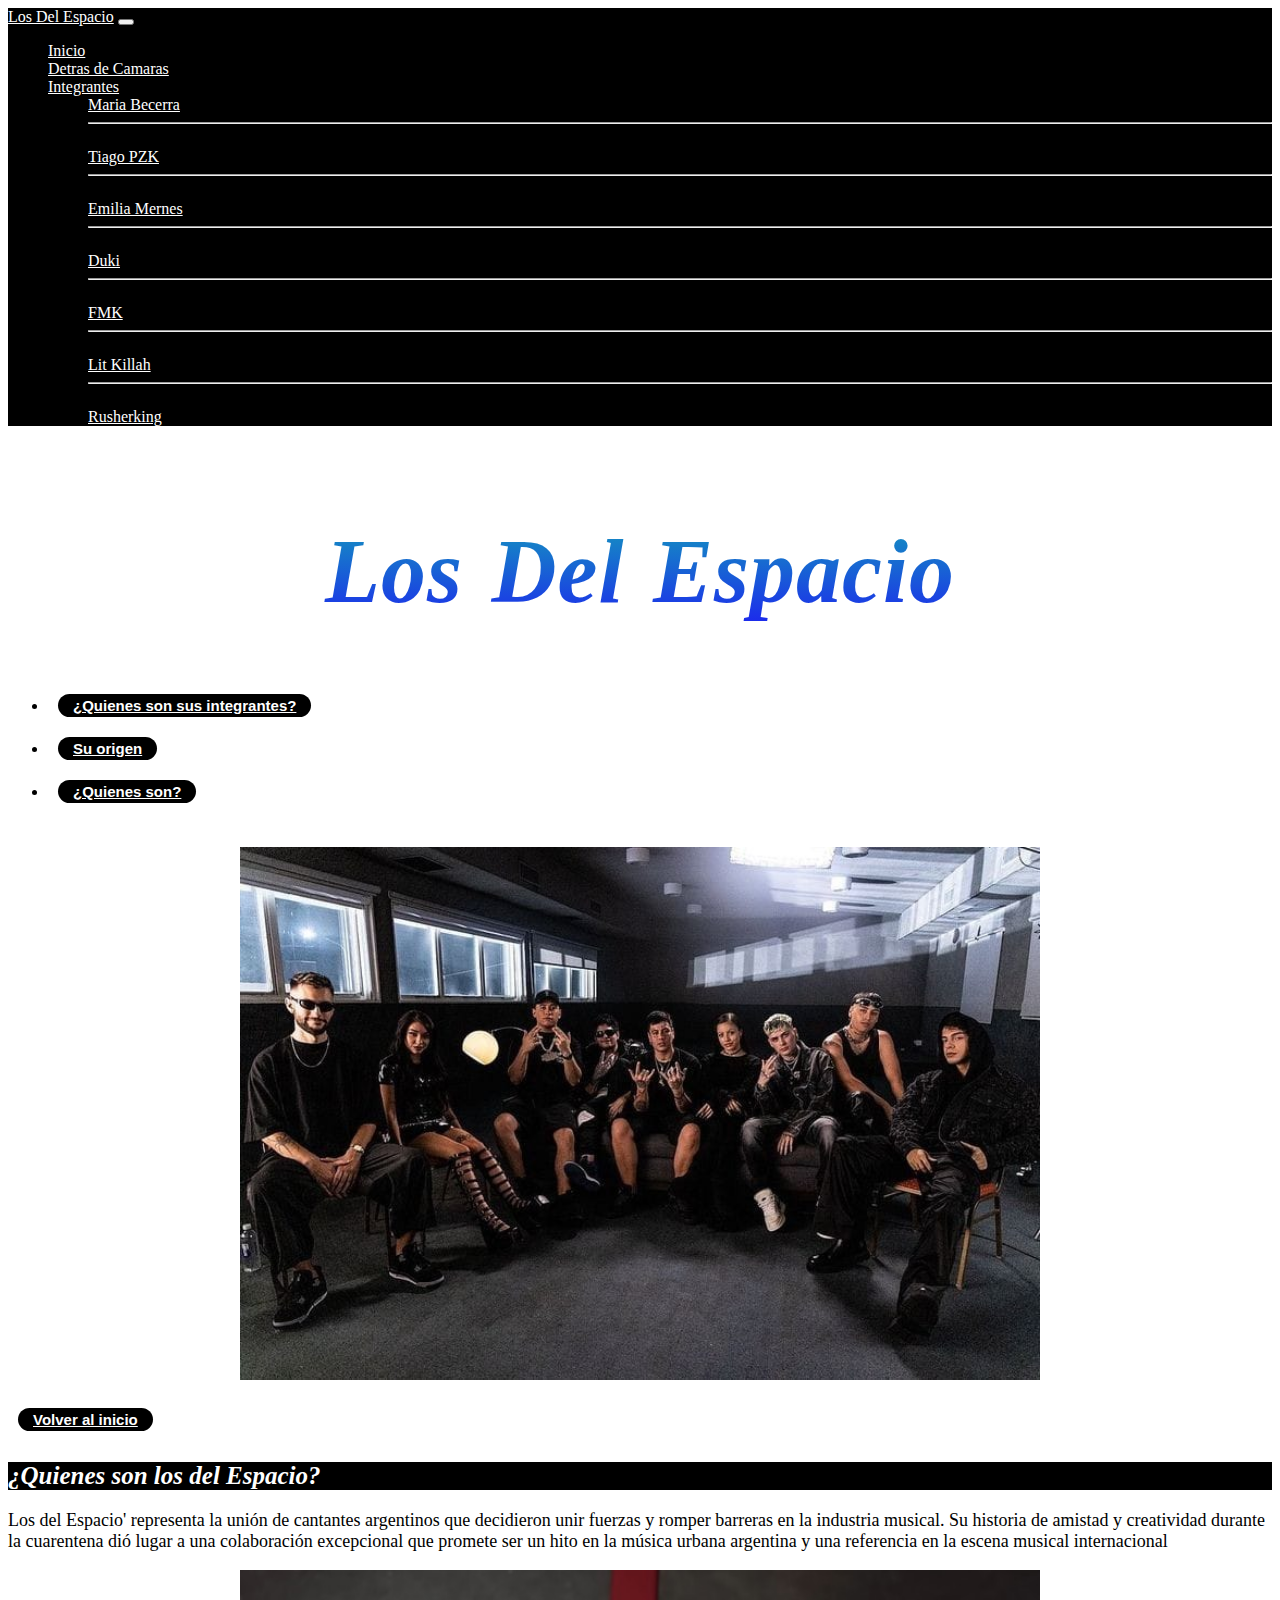
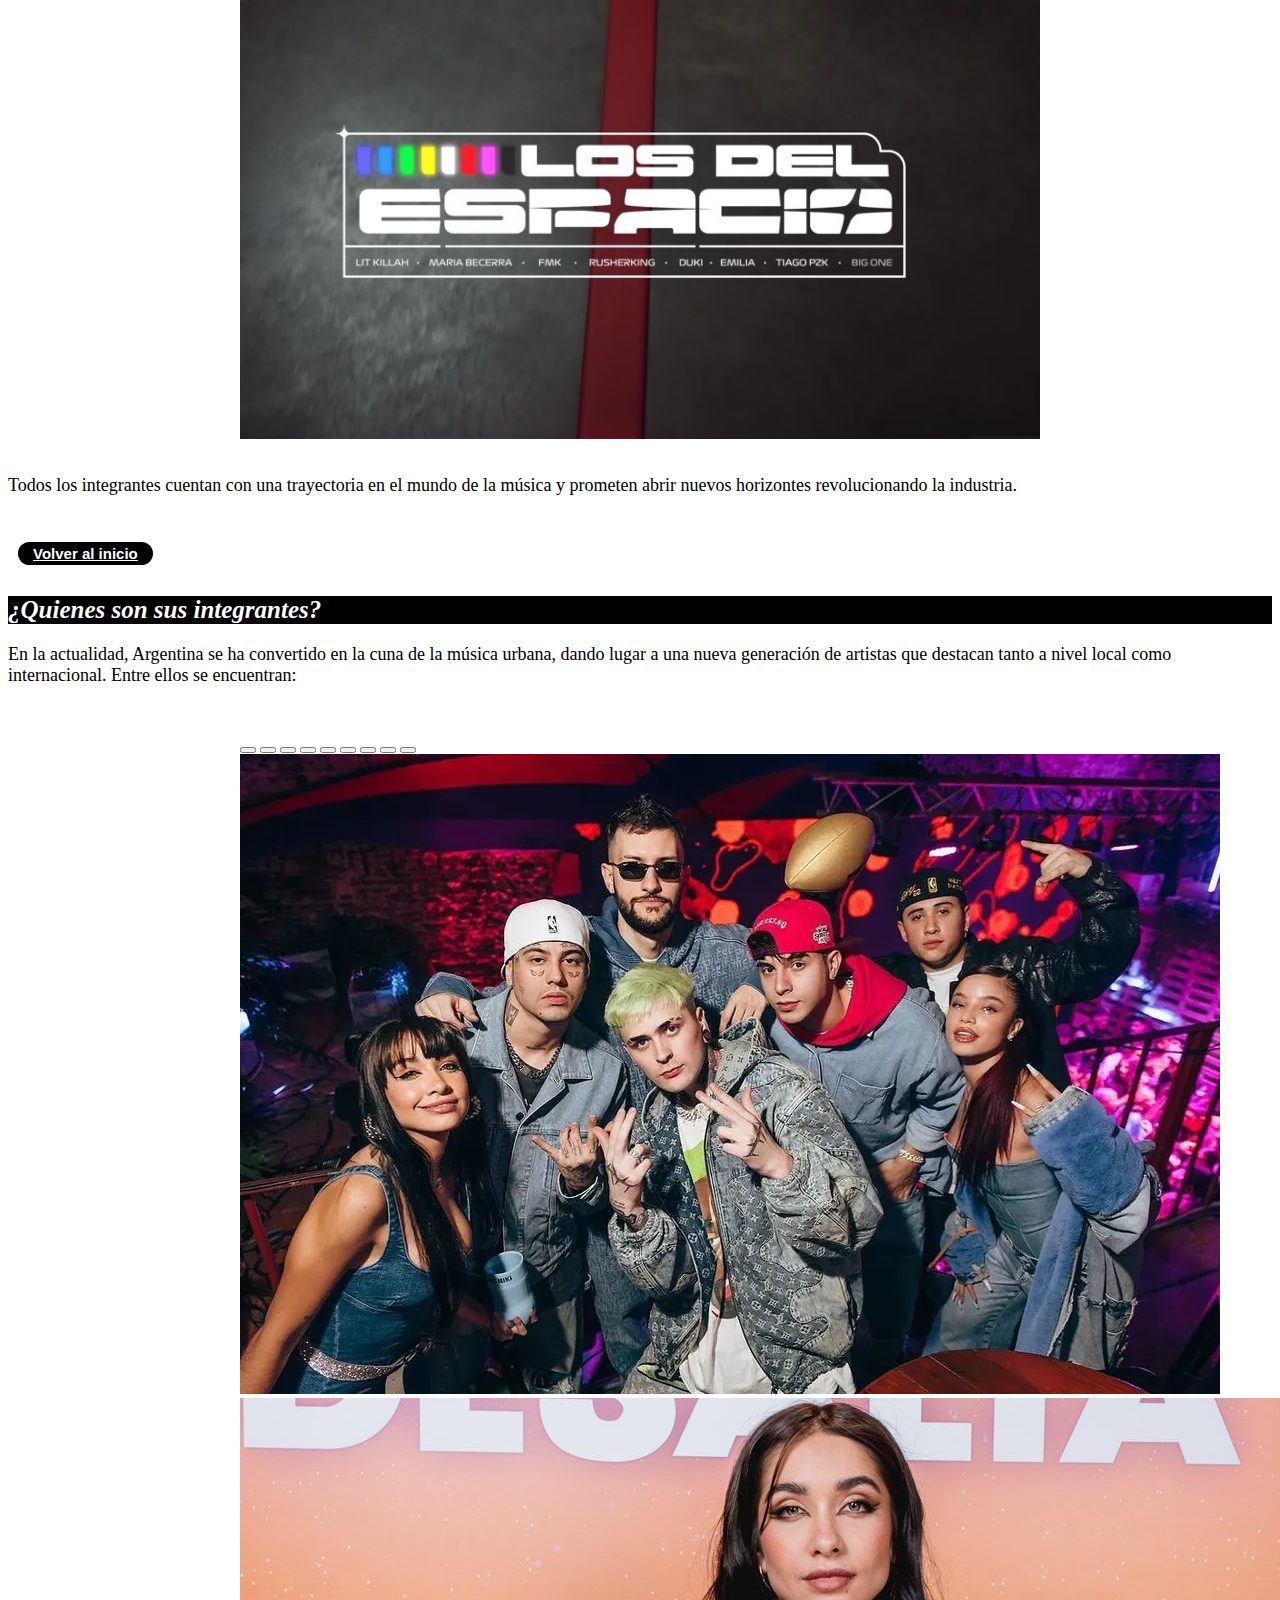
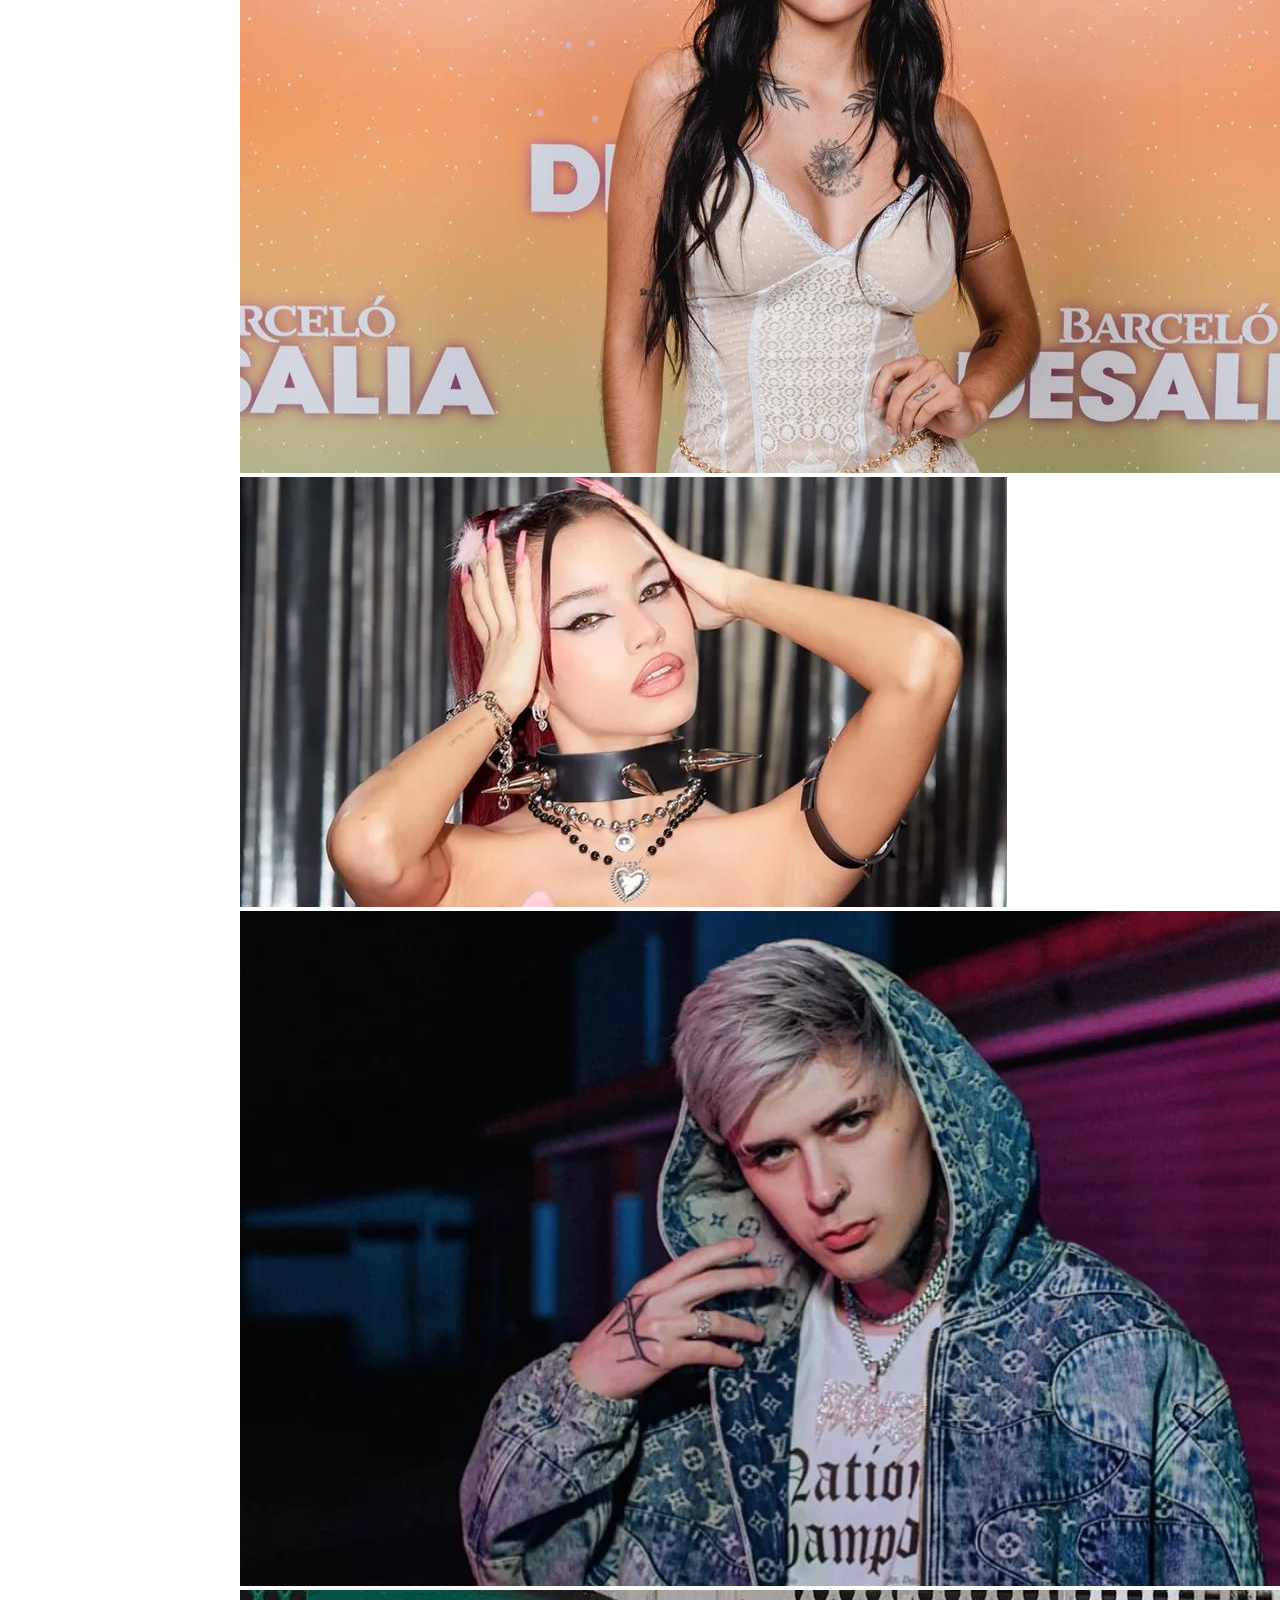
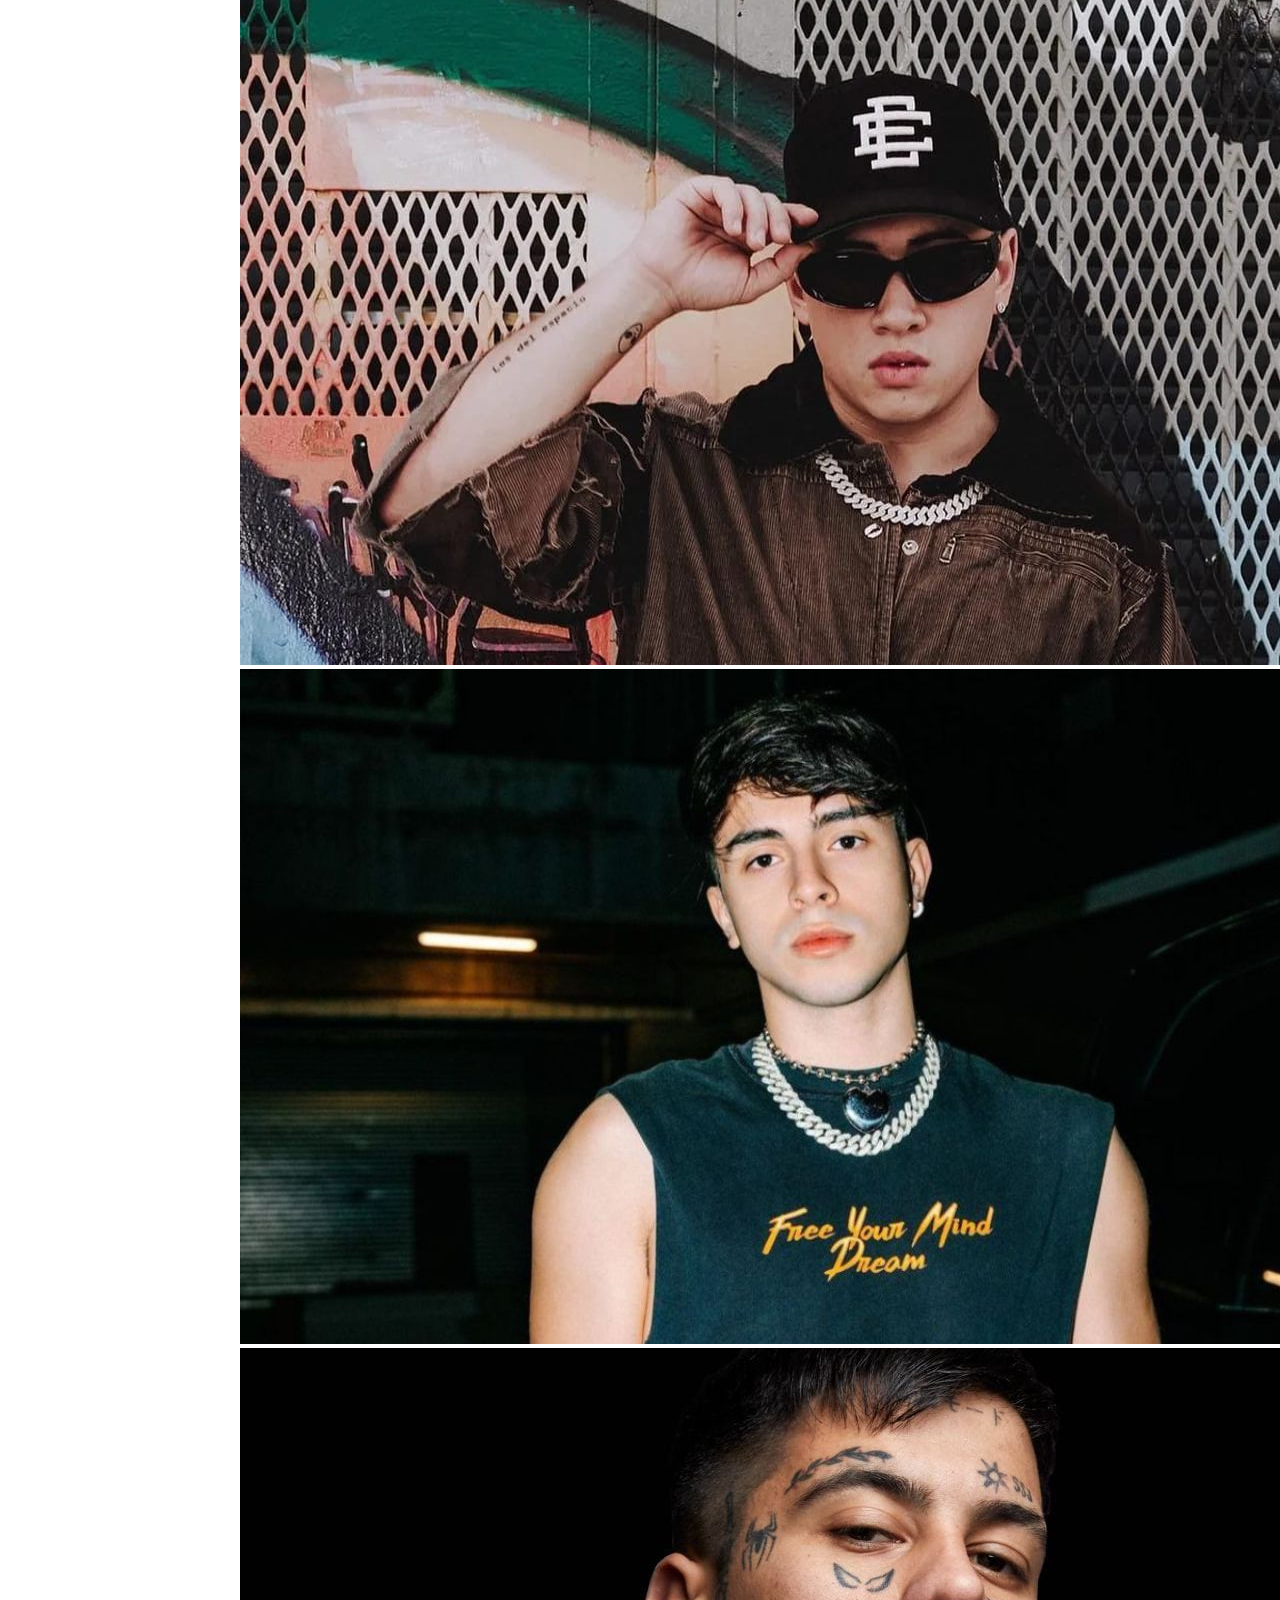
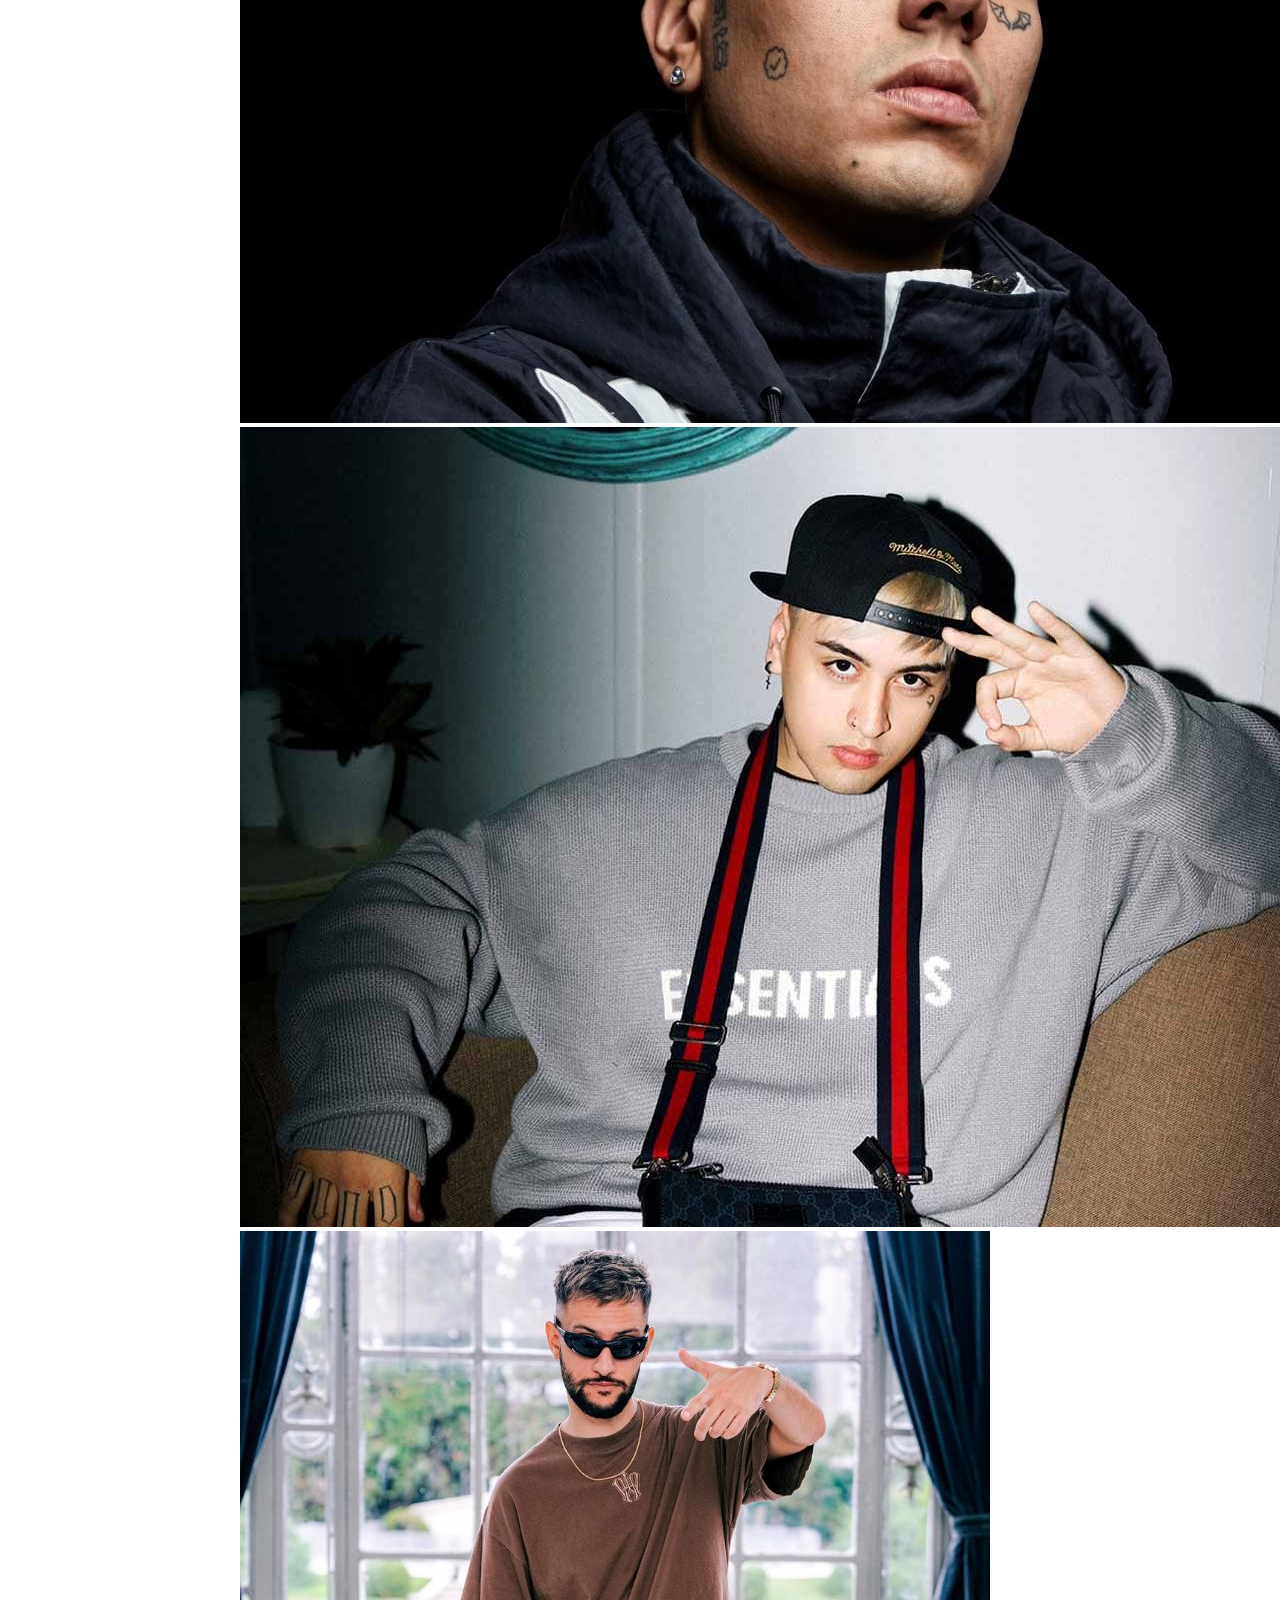
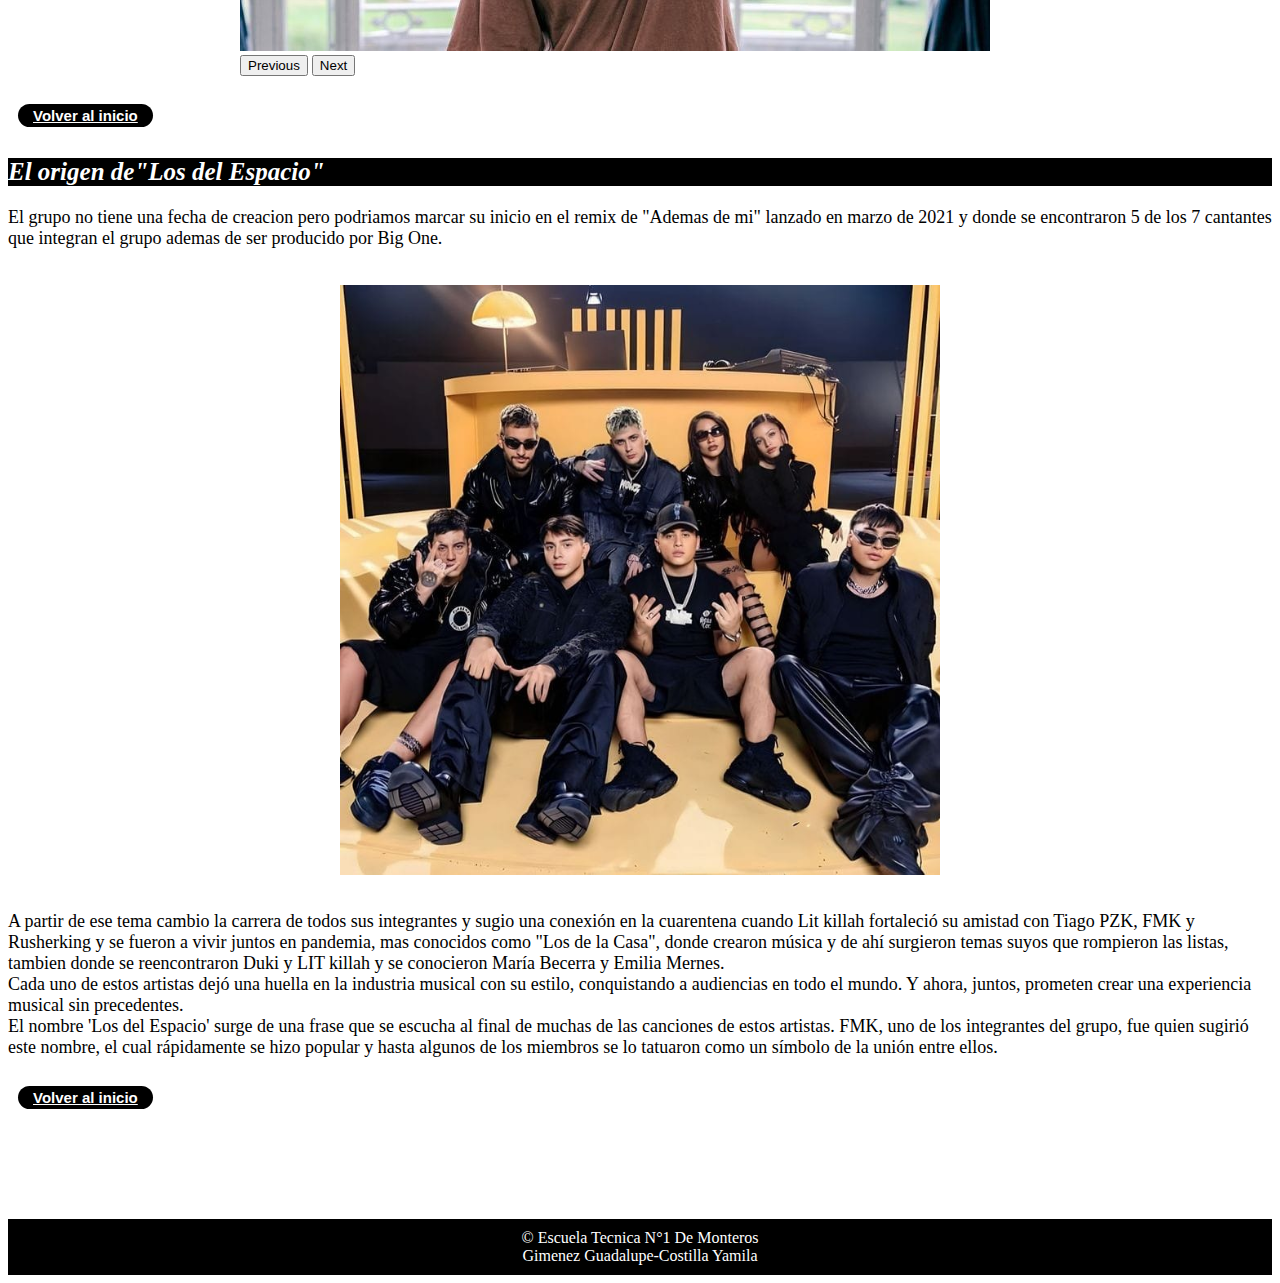
<file: index.html>
<!doctype html>
<html lang="es">
  <head>
    <meta charset="utf-8">
    <meta name="viewport" content="width=device-width, initial-scale=1">
    <title>Los Del Espacio</title>
    <link href="https://cdn.jsdelivr.net/npm/bootstrap@5.3.2/dist/css/bootstrap.min.css" rel="stylesheet" integrity="sha384-T3c6CoIi6uLrA9TneNEoa7RxnatzjcDSCmG1MXxSR1GAsXEV/Dwwykc2MPK8M2HN" crossorigin="anonymous">
    <link rel="stylesheet" type="text/css" href="estilos.css">
    <link rel="icon" href="img45.jpg">
  </head>
  <body>

    <header>
       <div class="container">
         <nav class="navbar navbar-expand-lg navbar-dark">
          <div class="container-fluid">
            <a class="navbar-brand" href="#">Los Del Espacio</a>
            <button class="navbar-toggler" type="button" data-bs-toggle="collapse" data-bs-target="#navbarSupportedContent" aria-controls="navbarSupportedContent" aria-expanded="false" aria-label="Toggle navigation">
              <span class="navbar-toggler-icon"></span>
            </button>
            <div class="collapse navbar-collapse" id="navbarSupportedContent">
              <ul class="navbar-nav ms-auto mb-2 mb-lg-0">
                <li class="nav-item">
                  <a class="nav-link active" aria-current="page" href="#">Inicio</a>
                </li>
                <li class="nav-item">
                  <a class="nav-link" href="file:///D:/usuarios/alumno/escritorio/PaginaYamiGuada/detrasdecamaras.html">Detras de Camaras</a>
                </li>
                <li class="nav-item dropdown">
                  <a class="nav-link dropdown-toggle" href="#" role="button" data-bs-toggle="dropdown" aria-expanded="false">
                     Integrantes
                  </a>
                  <ul class="dropdown-menu">
                    <li><a class="dropdown-item" href="file:///D:/usuarios/alumno/escritorio/PaginaYamiGuada/mariabecerra.html">Maria Becerra</a></li>
                    <li><hr class="dropdown-divider"></li>
                    <li><a class="dropdown-item" href="file:///D:/usuarios/alumno/escritorio/PaginaYamiGuada/tiagopzk.html">Tiago PZK</a></li>
                    <li><hr class="dropdown-divider"></li>
                    <li><a class="dropdown-item" href="file:///D:/usuarios/alumno/escritorio/PaginaYamiGuada/emiliamernes.html">Emilia Mernes</a></li>
                    <li><hr class="dropdown-divider"></li>
                    <li><a class="dropdown-item" href="file:///D:/usuarios/alumno/escritorio/PaginaYamiGuada/duki.html">Duki</a></li>
                    <li><hr class="dropdown-divider"></li>
                    <li><a class="dropdown-item" href="file:///D:/usuarios/alumno/escritorio/PaginaYamiGuada/FMK.html">FMK</a></li>
                    <li><hr class="dropdown-divider"></li>
                    <li><a class="dropdown-item" href="file:///D:/usuarios/alumno/escritorio/PaginaYamiGuada/litkillah.html">Lit Killah</a></li>
                    <li><hr class="dropdown-divider"></li>
                    <li><a class="dropdown-item" href="file:///D:/usuarios/alumno/escritorio/PaginaYamiGuada/rusherking.html">Rusherking</a></li>
                  </ul>
                </li>
              </ul>
            </div>
          </div>
        </nav>
    </div>
    </header>
    <br>
    <a name="Los Del Espacio">
    <h1 class="LosDelEspacio"> Los Del Espacio</h1>
    <ul>
      <li><button class="boton1"><a href="#¿Quienes son sus integrantes?">¿Quienes son sus integrantes?</a></button></li>
      <li><button class="boton1"><a href="#El origen de"Los del Espacio"">Su origen</a></button></li>
       <li><button class="boton1"><a href="#¿Quienes son los del Espacio?">¿Quienes son?</a></button></li>
     
    </ul>
    <br>
    <div class="Alinear_Flex">
       <img src="img12.jpg" class="img3" >
    </div>
    <br>
    <a name="¿Quienes son los del Espacio?"></a>
    <button class="boton1"><a href="#Los Del Espacio">Volver al inicio</a></button>

    <h2>¿Quienes son los del Espacio?</h2>
          <p>Los del Espacio' representa la unión de cantantes argentinos que decidieron unir fuerzas y romper barreras en la industria musical. Su historia de amistad y creatividad durante la cuarentena dió lugar a una colaboración excepcional que promete ser un hito en la música urbana argentina y una referencia en la escena musical internacional
          </p>
        <div class="Alinear_Flex">
            <img src="img1.jpg" class="img1" >
        </div>
          <br>
          <p>Todos los integrantes cuentan con una trayectoria en el mundo de la música y prometen abrir nuevos horizontes revolucionando la industria.</p>
          <br>
    <a name="¿Quienes son sus integrantes?"></a>
    <button class="boton1"><a href="#Los Del Espacio">Volver al inicio</a></button>
    <br>      
    <h2>¿Quienes son sus integrantes?</h2>
           <p>En la actualidad, Argentina se ha convertido en la cuna de la música urbana, dando lugar a una nueva generación de artistas que destacan tanto a nivel local como internacional. Entre ellos se encuentran:</p>    
     <section class="carrusel">
      <div id="carouselExampleIndicators" class="carousel slide">
  <div class="carousel-indicators">
    <button type="button" data-bs-target="#carouselExampleIndicators" data-bs-slide-to="0" class="active" aria-current="true" aria-label="Slide 1"></button>
    <button type="button" data-bs-target="#carouselExampleIndicators" data-bs-slide-to="1" aria-label="Slide 2"></button>
    <button type="button" data-bs-target="#carouselExampleIndicators" data-bs-slide-to="2" aria-label="Slide 3"></button>
    <button type="button" data-bs-target="#carouselExampleIndicators" data-bs-slide-to="3" aria-label="Slide 4"></button>
    <button type="button" data-bs-target="#carouselExampleIndicators" data-bs-slide-to="4" aria-label="Slide 5"></button>
    <button type="button" data-bs-target="#carouselExampleIndicators" data-bs-slide-to="5" aria-label="Slide 6"></button>
    <button type="button" data-bs-target="#carouselExampleIndicators" data-bs-slide-to="6" aria-label="Slide 7"></button>
    <button type="button" data-bs-target="#carouselExampleIndicators" data-bs-slide-to="7" aria-label="Slide 8"></button>
    <button type="button" data-bs-target="#carouselExampleIndicators" data-bs-slide-to="8" aria-label="Slide 9"></button>
  </div>
  <div class="carousel-inner">
    <div class="carousel-item active">
      <img src="img2.jpg" class="d-block w-100" alt="img1">
    </div>
    <div class="carousel-item">
      <img src="img3.jpg" class="d-block w-100" alt="img2">
    </div>
    <div class="carousel-item">
      <img src="img4.jpg" class="d-block w-100" alt="img3">
    </div>
    <div class="carousel-item">
      <img src="img5.jpg" class="d-block w-100" alt="img4">
    </div>
    <div class="carousel-item">
      <img src="img6.jpg" class="d-block w-100" alt="img5">
    </div>
    <div class="carousel-item">
      <img src="img7.jpg" class="d-block w-100" alt="img6">
    </div>
    <div class="carousel-item">
      <img src="img8.jpg" class="d-block w-100" alt="img7">
    </div>
    <div class="carousel-item">
      <img src="img9.jpg" class="d-block w-100" alt="img8">
    </div>
    <div class="carousel-item">
      <img src="img10.jpg" class="d-block w-100" alt="img9">
    </div>
  </div>
  <button class="carousel-control-prev" type="button" data-bs-target="#carouselExampleIndicators" data-bs-slide="prev">
    <span class="carousel-control-prev-icon" aria-hidden="true"></span>
    <span class="visually-hidden">Previous</span>
  </button>
  <button class="carousel-control-next" type="button" data-bs-target="#carouselExampleIndicators" data-bs-slide="next">
    <span class="carousel-control-next-icon" aria-hidden="true"></span>
    <span class="visually-hidden">Next</span>
  </button>
</div>
    </section>
    <br>
    <a name="El origen de"Los del Espacio""></a>
    <button class="boton1"><a href="#Los Del Espacio">Volver al inicio</a></button>
    <h2>El origen de"Los del Espacio"</h2>
  <p>El grupo no tiene una fecha de creacion pero podriamos marcar su inicio en el remix de "Ademas de mi" lanzado en marzo de 2021 y donde se encontraron 5 de los 7 cantantes que integran el grupo ademas de ser producido por Big One.</p>
  <br>
  <div class="Alinear_Flex">
     <img src="img11.jpg" class="img2" >
  </div>
  <br>
  <p>A partir de ese tema cambio la carrera de todos sus integrantes y sugio una conexión en la cuarentena cuando Lit killah fortaleció su amistad con Tiago PZK, FMK y Rusherking y se fueron a vivir juntos en pandemia, mas conocidos como "Los de la Casa", donde crearon música y de ahí surgieron temas suyos que rompieron las listas, tambien donde se reencontraron Duki y LIT killah y se conocieron María Becerra y Emilia Mernes.<br>Cada uno de estos artistas dejó una huella en la industria musical con su estilo, conquistando a audiencias en todo el mundo. Y ahora, juntos, prometen crear una experiencia musical sin precedentes.<br>El nombre 'Los del Espacio' surge de una frase que se escucha al final de muchas de las canciones de estos artistas. FMK, uno de los integrantes del grupo, fue quien sugirió este nombre, el cual rápidamente se hizo popular y hasta algunos de los miembros se lo tatuaron como un símbolo de la unión entre ellos.</p>
   <button class="boton1"><a href="#Los Del Espacio">Volver al inicio</a></button>
    <script src="https://cdn.jsdelivr.net/npm/bootstrap@5.3.2/dist/js/bootstrap.bundle.min.js" integrity="sha384-C6RzsynM9kWDrMNeT87bh95OGNyZPhcTNXj1NW7RuBCsyN/o0jlpcV8Qyq46cDfL" crossorigin="anonymous"></script>
 <footer>
    <center>&copy; Escuela Tecnica N°1 De Monteros<br>Gimenez Guadalupe-Costilla Yamila</center>
 </footer>

  </body>
</html
</file>
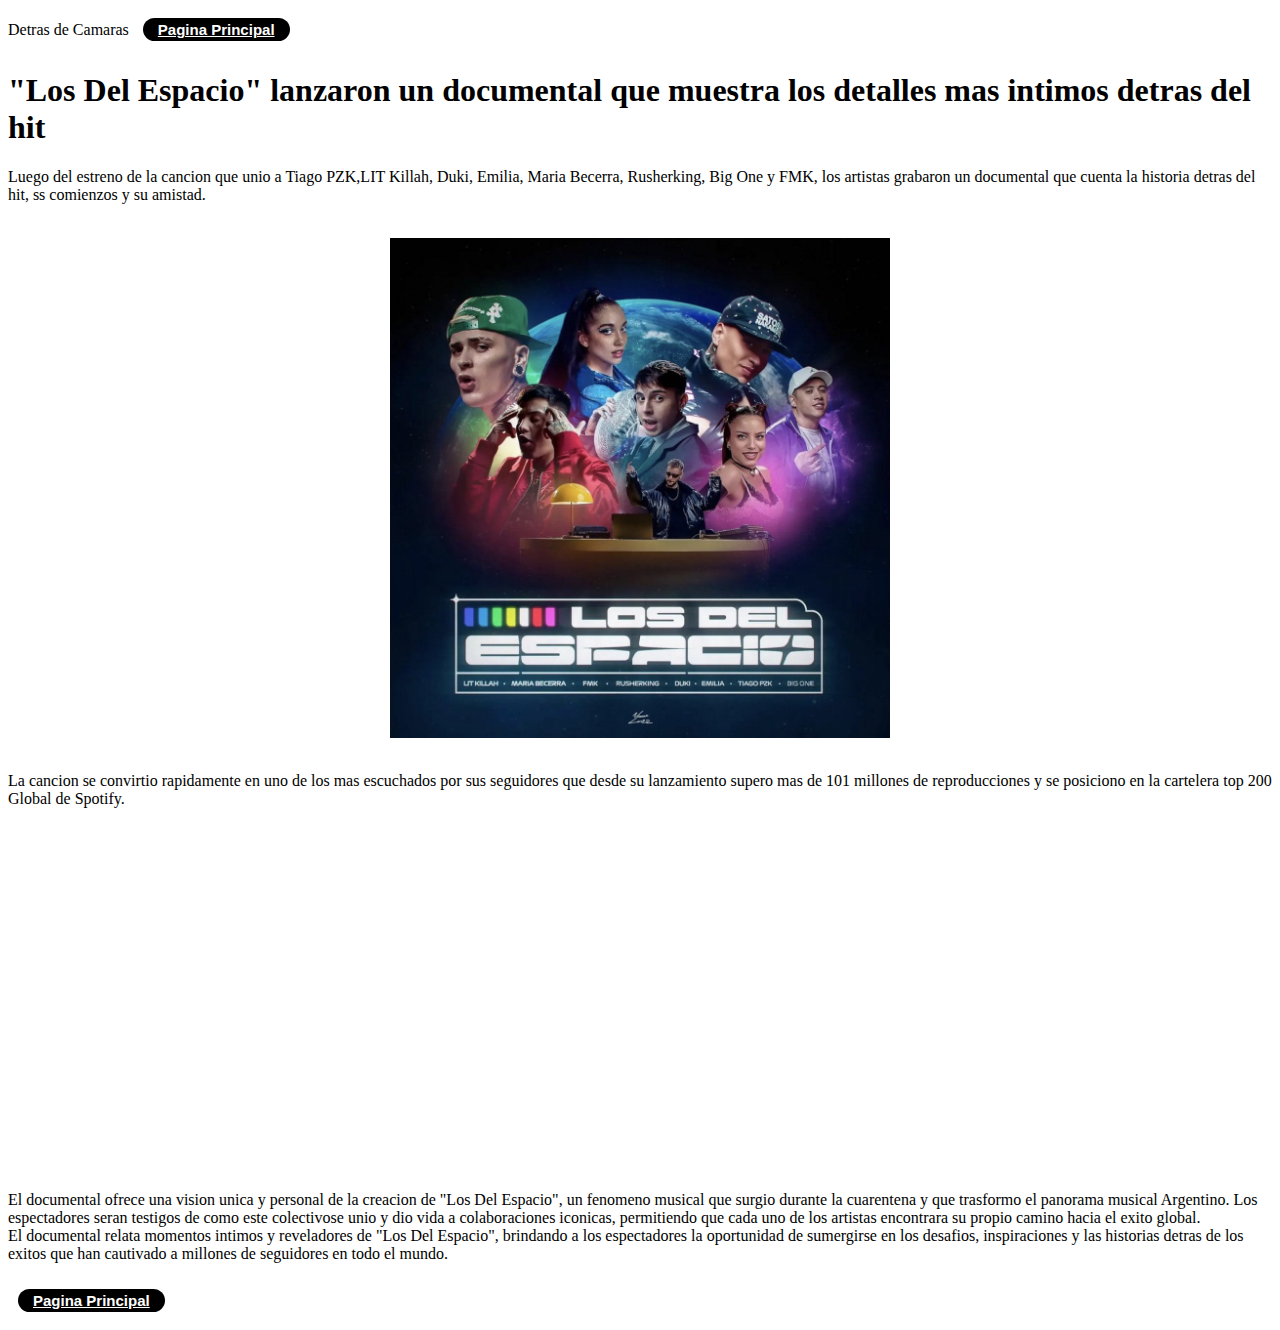
<file: detrasdecamaras.html>
<!DOCTYPE html>
<html lang="es">
<head>
	<meta charset="utf-8">
	<meta name="viewport" content="width=device-width,initial-scale=1.0">
	<ticle>Detras de Camaras</ticle>
	<link rel="stylesheet" type="text/css" href="estilo3.css">
</head>
<body>

    <button class="boton1"><a href="file:///D:/usuarios/alumno/escritorio/PaginaYamiGuada/index.html#">Pagina Principal</a></button>
	<h1>"Los Del Espacio" lanzaron un documental que muestra los detalles mas intimos detras del hit</h1>
	<p>Luego del estreno de la cancion que unio a Tiago PZK,LIT Killah, Duki, Emilia, Maria Becerra, Rusherking, Big One y FMK, los artistas grabaron un documental que cuenta la historia detras del hit, ss comienzos y su amistad.</p>
	<br>
<div class="Alinear_Flex">
	<img src="img13.jpg" class="img1">
</div>
<br>
<p>La cancion se convirtio rapidamente en uno de los mas escuchados por sus seguidores que desde su lanzamiento supero mas de 101 millones de reproducciones y se posiciono en la cartelera top 200 Global de Spotify. </p>
<br>
<div class="Alinear_Flex">
<iframe width="560" height="315" src="https://www.youtube.com/embed/cxRMaLldpws?si=SMXeP-KteWeTIre2" title="YouTube video player" frameborder="0" allow="accelerometer; autoplay; clipboard-write; encrypted-media; gyroscope; picture-in-picture; web-share" allowfullscreen></iframe>
</div>
<br>
<p>El documental ofrece una vision unica y personal de la creacion de "Los Del Espacio", un fenomeno musical que surgio durante la cuarentena y que trasformo el panorama musical Argentino. Los espectadores  seran testigos de como este colectivose unio y dio vida a colaboraciones iconicas, permitiendo que cada uno de los artistas encontrara su propio camino hacia el exito global.<br> El documental relata momentos intimos y reveladores de "Los Del Espacio", brindando a los espectadores la oportunidad de sumergirse en los desafios, inspiraciones y las historias detras de los exitos que han cautivado a millones de seguidores en todo el mundo.</p>
<button class="boton1"><a href="file:///D:/usuarios/alumno/escritorio/PaginaYamiGuada/index.html#">Pagina Principal</a></button>
</body>
</html>
</file>
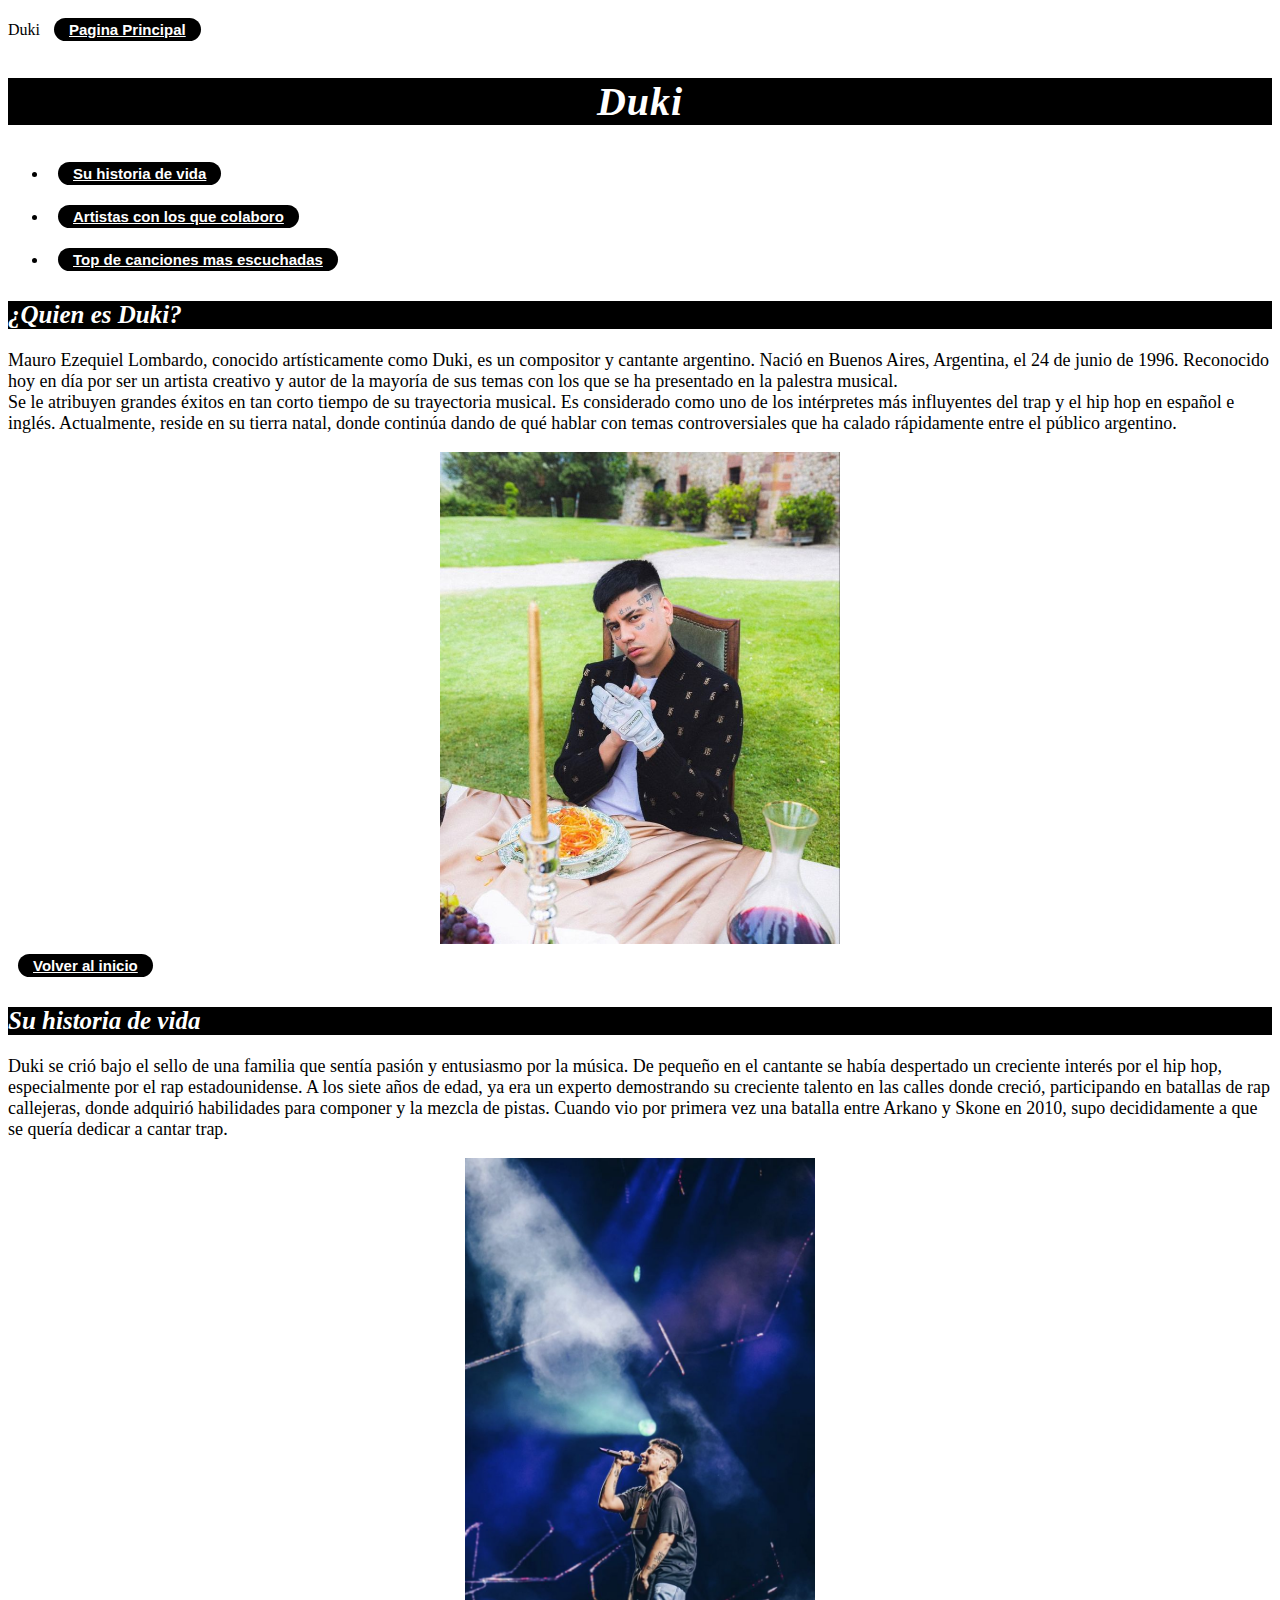
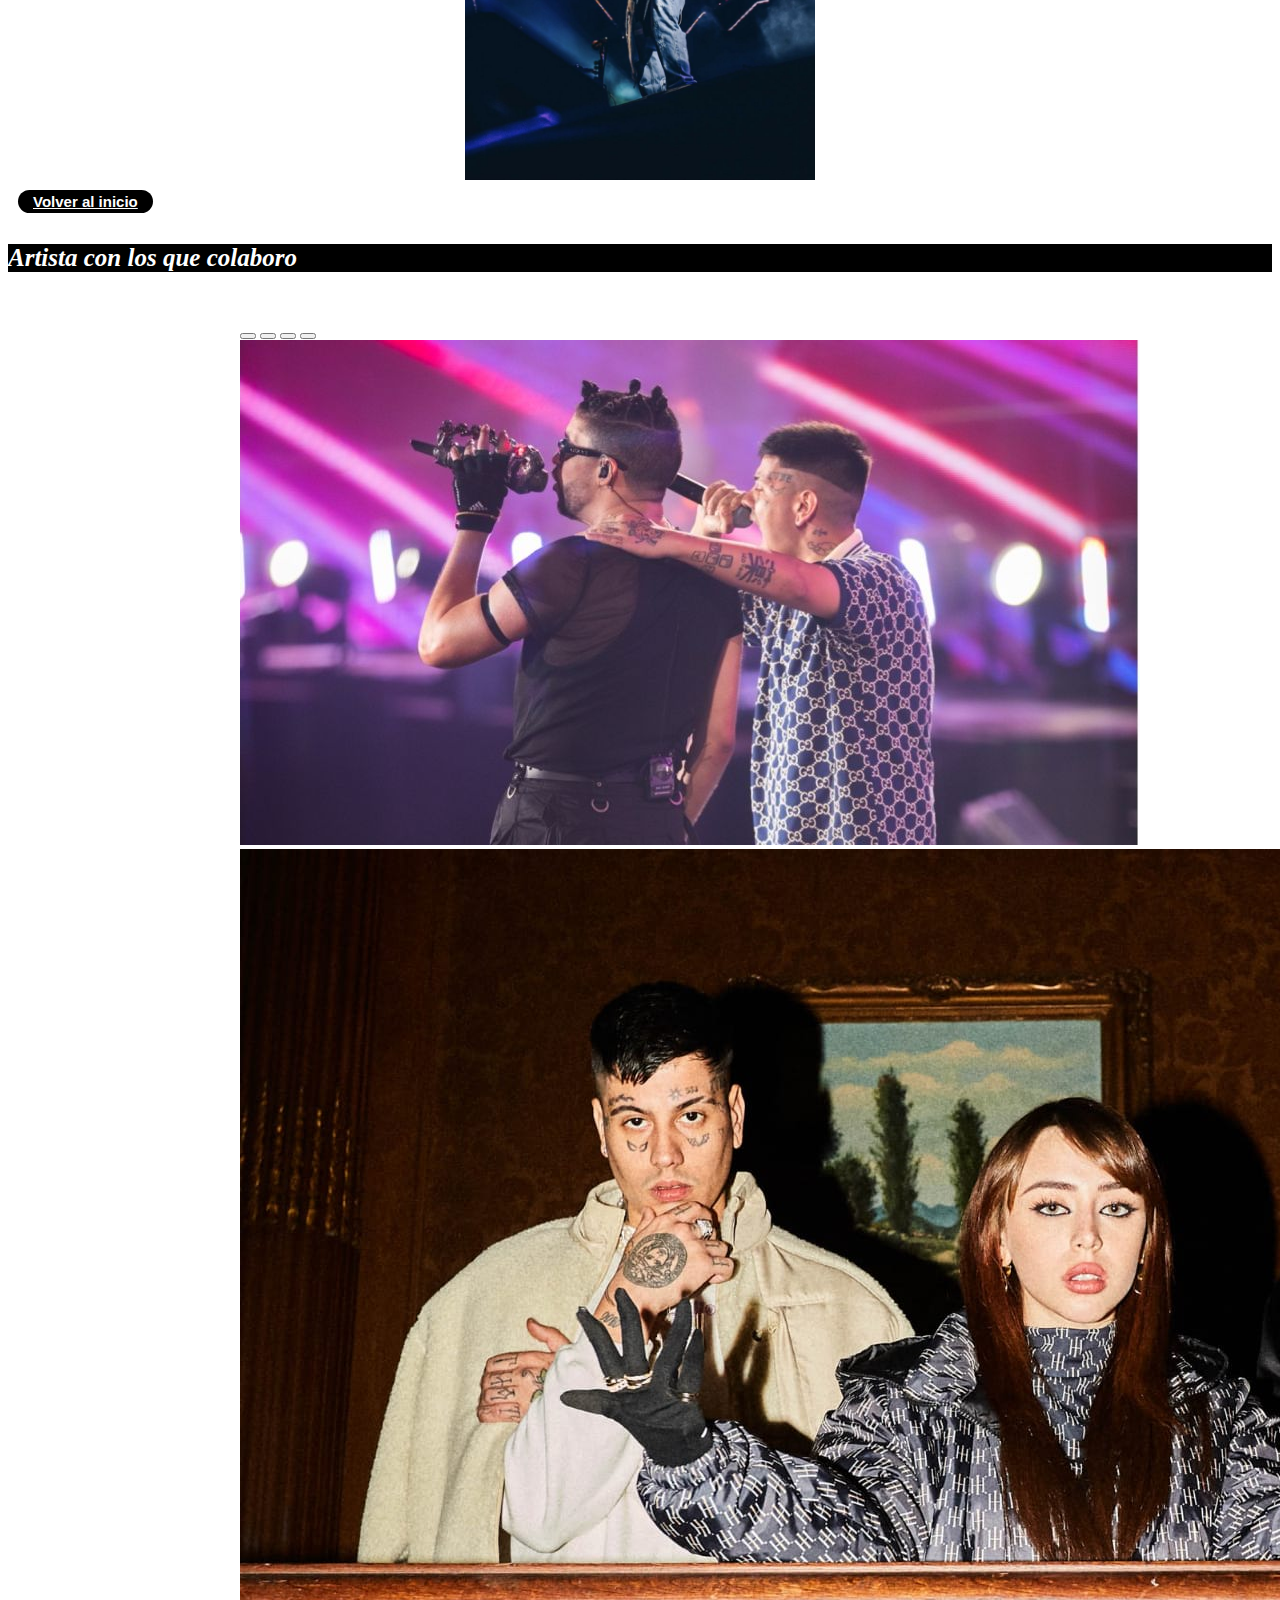
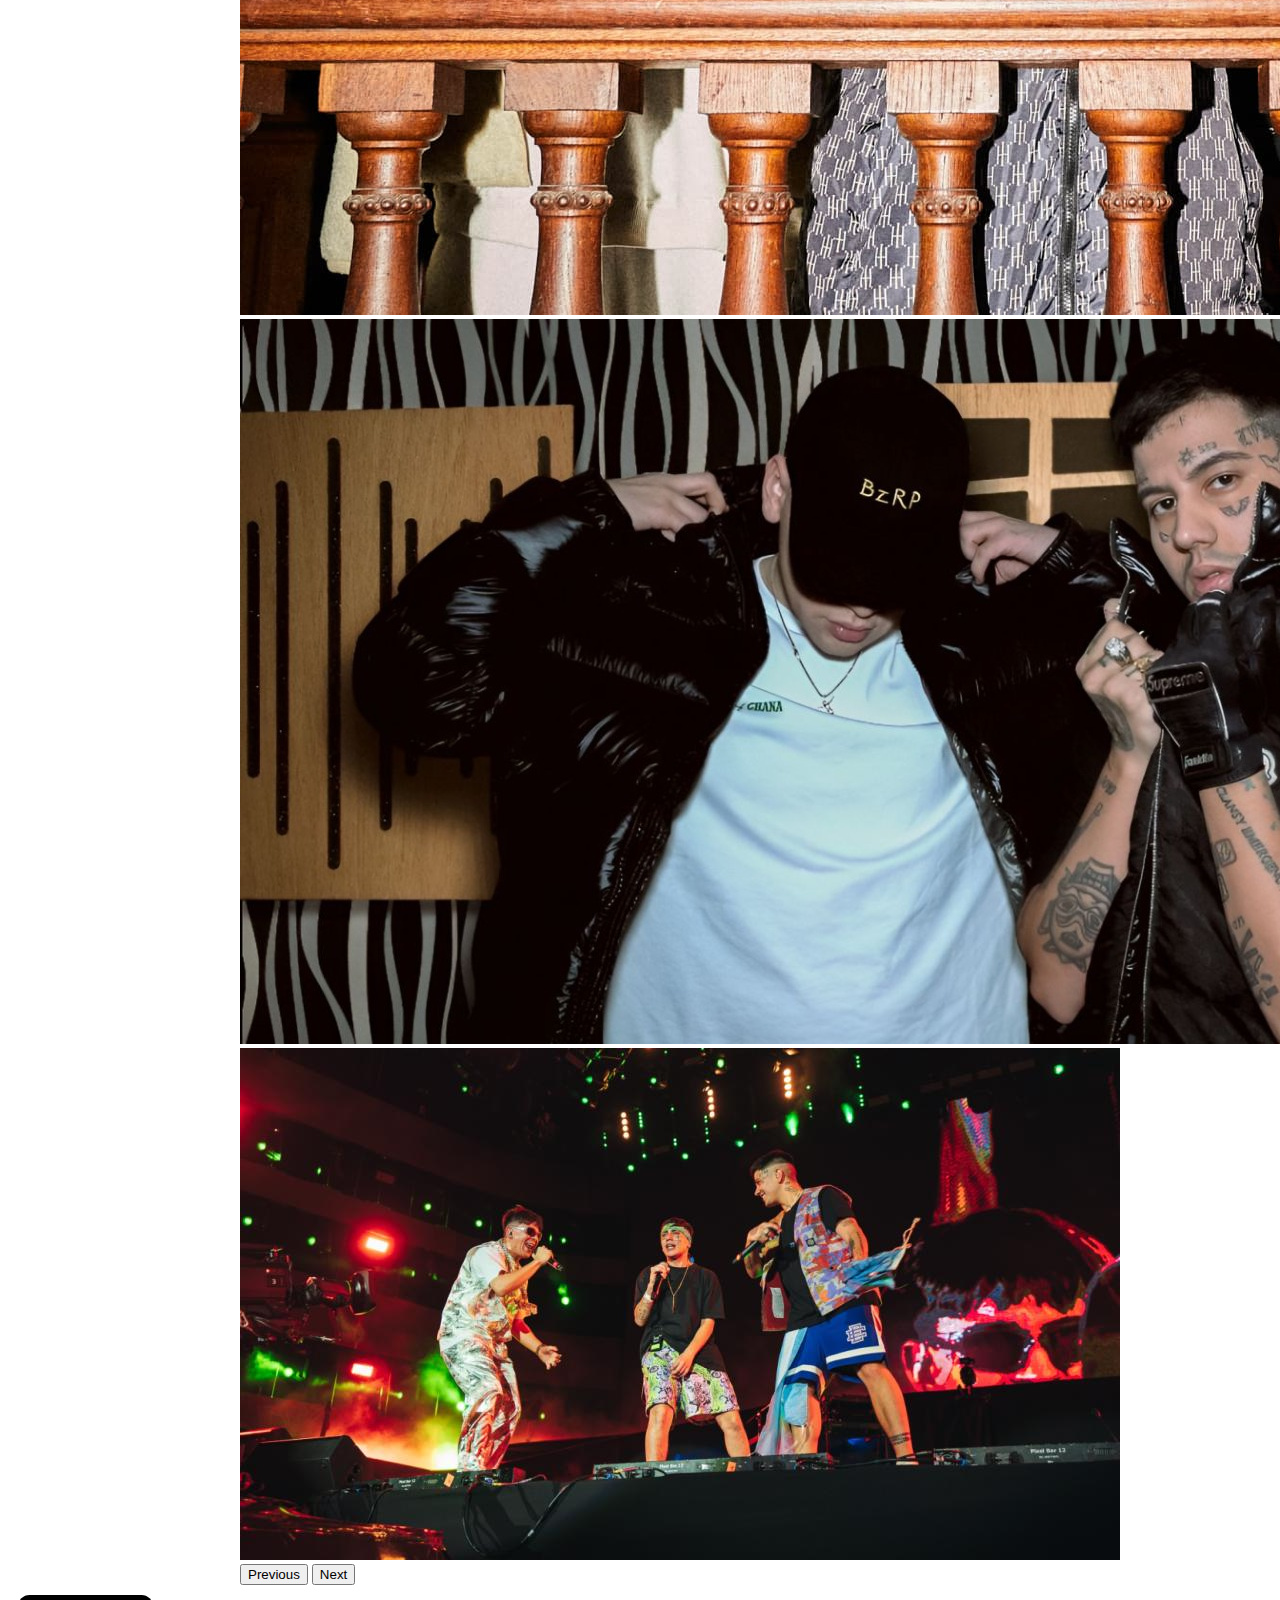
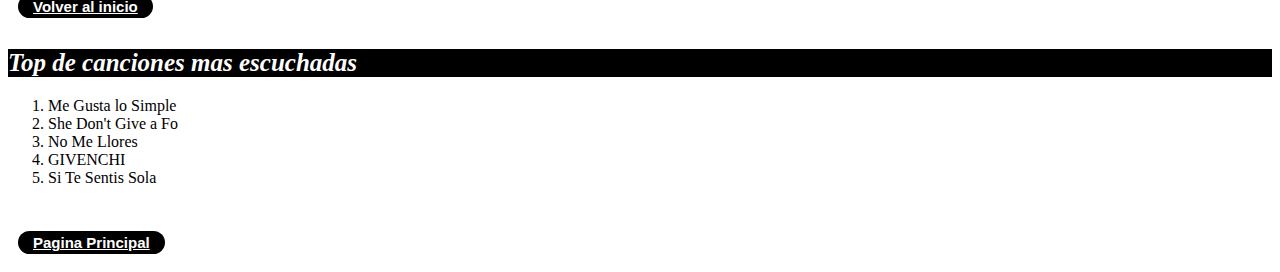
<file: duki.html>
<!DOCTYPE html>
<html lang="en">
<head>
  <meta charset="utf-8">
  <meta name="viewport" content="width=device-width,initial-scale=1.0">
  <ticle>Duki</ticle>
  <link href="https://cdn.jsdelivr.net/npm/bootstrap@5.3.2/dist/css/bootstrap.min.css" rel="stylesheet" integrity="sha384-T3c6CoIi6uLrA9TneNEoa7RxnatzjcDSCmG1MXxSR1GAsXEV/Dwwykc2MPK8M2HN" crossorigin="anonymous">
  <link rel="stylesheet" type="text/css" href="estilo4.css">
</head>
<body>
  <button class="boton1"><a href="file:///D:/usuarios/alumno/escritorio/PaginaYamiGuada/index.html#">Pagina Principal</a></button>


  <a name="Duki"></a>
  <h1>Duki</h1>
  <ul>
      <li><button class="boton1"><a href="#Su historia de vida">Su historia de vida</a></button></li>
      <li><button class="boton1"><a href="#Artistas con los que colaboro">Artistas con los que colaboro</a></button></li>
      <li><button class="boton1"><a href="#Top de canciones mas escuchadas">Top de canciones mas escuchadas</a></button></li>
  </ul>
  <h2>¿Quien es Duki?</h1>
  <p>Mauro Ezequiel Lombardo, conocido artísticamente como Duki, es un compositor y cantante argentino. Nació en Buenos Aires, Argentina, el 24 de junio de 1996. Reconocido hoy en día por ser un artista creativo y autor de la mayoría de sus temas con los que se ha presentado en la palestra musical.<br>Se le atribuyen grandes éxitos en tan corto tiempo de su trayectoria musical. Es considerado como uno de los intérpretes más influyentes del trap y el hip hop en español e inglés. Actualmente, reside en su tierra natal, donde continúa dando de qué hablar con temas controversiales que ha calado rápidamente entre el público argentino.
  </p>
  <div class="Alinear_Flex">
    <img src="img29.jpg" class="img11" >
    
  </div>
  
  <a name="Su historia de vida"></a>
  <button class="boton1"><a href="#Duki">Volver al inicio</a></button>
  <h2>Su historia de vida</h2>
  <p>Duki se crió bajo el sello de una familia que sentía pasión y entusiasmo por la música. De pequeño en el cantante se había despertado un creciente interés por el hip hop, especialmente por el rap estadounidense. A los siete años de edad, ya era un experto demostrando su creciente talento en las calles donde creció, participando en batallas de rap callejeras, donde adquirió habilidades para componer y la mezcla de pistas. Cuando vio por primera vez una batalla entre Arkano y Skone en 2010, supo decididamente a que se quería dedicar a cantar trap.
  <p/>
  <div class="Alinear_Flex">
    <img src="img30.jpg" class="img12" >
    
  </div>
  <a name="Artistas con los que colaboro"></a>
  <button class="boton1"><a href="#Duki">Volver al inicio</a></button>
  <h2>Artista con los que colaboro</h2>
  <section class="carrusel">
      <div id="carouselExampleIndicators" class="carousel slide">
  <div class="carousel-indicators">
    <button type="button" data-bs-target="#carouselExampleIndicators" data-bs-slide-to="0" class="active" aria-current="true" aria-label="Slide 1"></button>
    <button type="button" data-bs-target="#carouselExampleIndicators" data-bs-slide-to="1" aria-label="Slide 2"></button>
    <button type="button" data-bs-target="#carouselExampleIndicators" data-bs-slide-to="2" aria-label="Slide 3"></button>
    <button type="button" data-bs-target="#carouselExampleIndicators" data-bs-slide-to="3" aria-label="Slide 4"></button>
  </div>
  <div class="carousel-inner">
    <div class="carousel-item active">
      <img src="img31.jpg" class="d-block w-100" alt="img1">
    </div>
    <div class="carousel-item">
      <img src="img32.jpg" class="d-block w-100" alt="img2">
    </div>
    <div class="carousel-item">
      <img src="img33.jpg" class="d-block w-100" alt="img3">
    </div>
    <div class="carousel-item">
      <img src="img34.jpg" class="d-block w-100" alt="img4">
    </div>
  </div>
  <button class="carousel-control-prev" type="button" data-bs-target="#carouselExampleIndicators" data-bs-slide="prev">
    <span class="carousel-control-prev-icon" aria-hidden="true"></span>
    <span class="visually-hidden">Previous</span>
  </button>
  <button class="carousel-control-next" type="button" data-bs-target="#carouselExampleIndicators" data-bs-slide="next">
    <span class="carousel-control-next-icon" aria-hidden="true"></span>
    <span class="visually-hidden">Next</span>
  </button>
</div>
    </section>
  <a name="Top de canciones mas escuchadas"></a>
  <button class="boton1"><a href="#Duki">Volver al inicio</a></button>
  <h2>Top de canciones mas escuchadas</h2>
  <ol>
    <li>Me Gusta lo Simple</li>
    <li>She Don't Give a Fo</li>
    <li>No Me Llores</li>
    <li>GIVENCHI</li>
    <li>Si Te Sentis Sola</li>
  </ol>
  <br>
  <button class="boton1"><a href="file:///D:/usuarios/alumno/escritorio/PaginaYamiGuada/index.html#">Pagina Principal</a></button>
  <script src="https://cdn.jsdelivr.net/npm/bootstrap@5.3.2/dist/js/bootstrap.bundle.min.js" integrity="sha384-C6RzsynM9kWDrMNeT87bh95OGNyZPhcTNXj1NW7RuBCsyN/o0jlpcV8Qyq46cDfL" crossorigin="anonymous"></script>
    
</body>
</html>
</file>
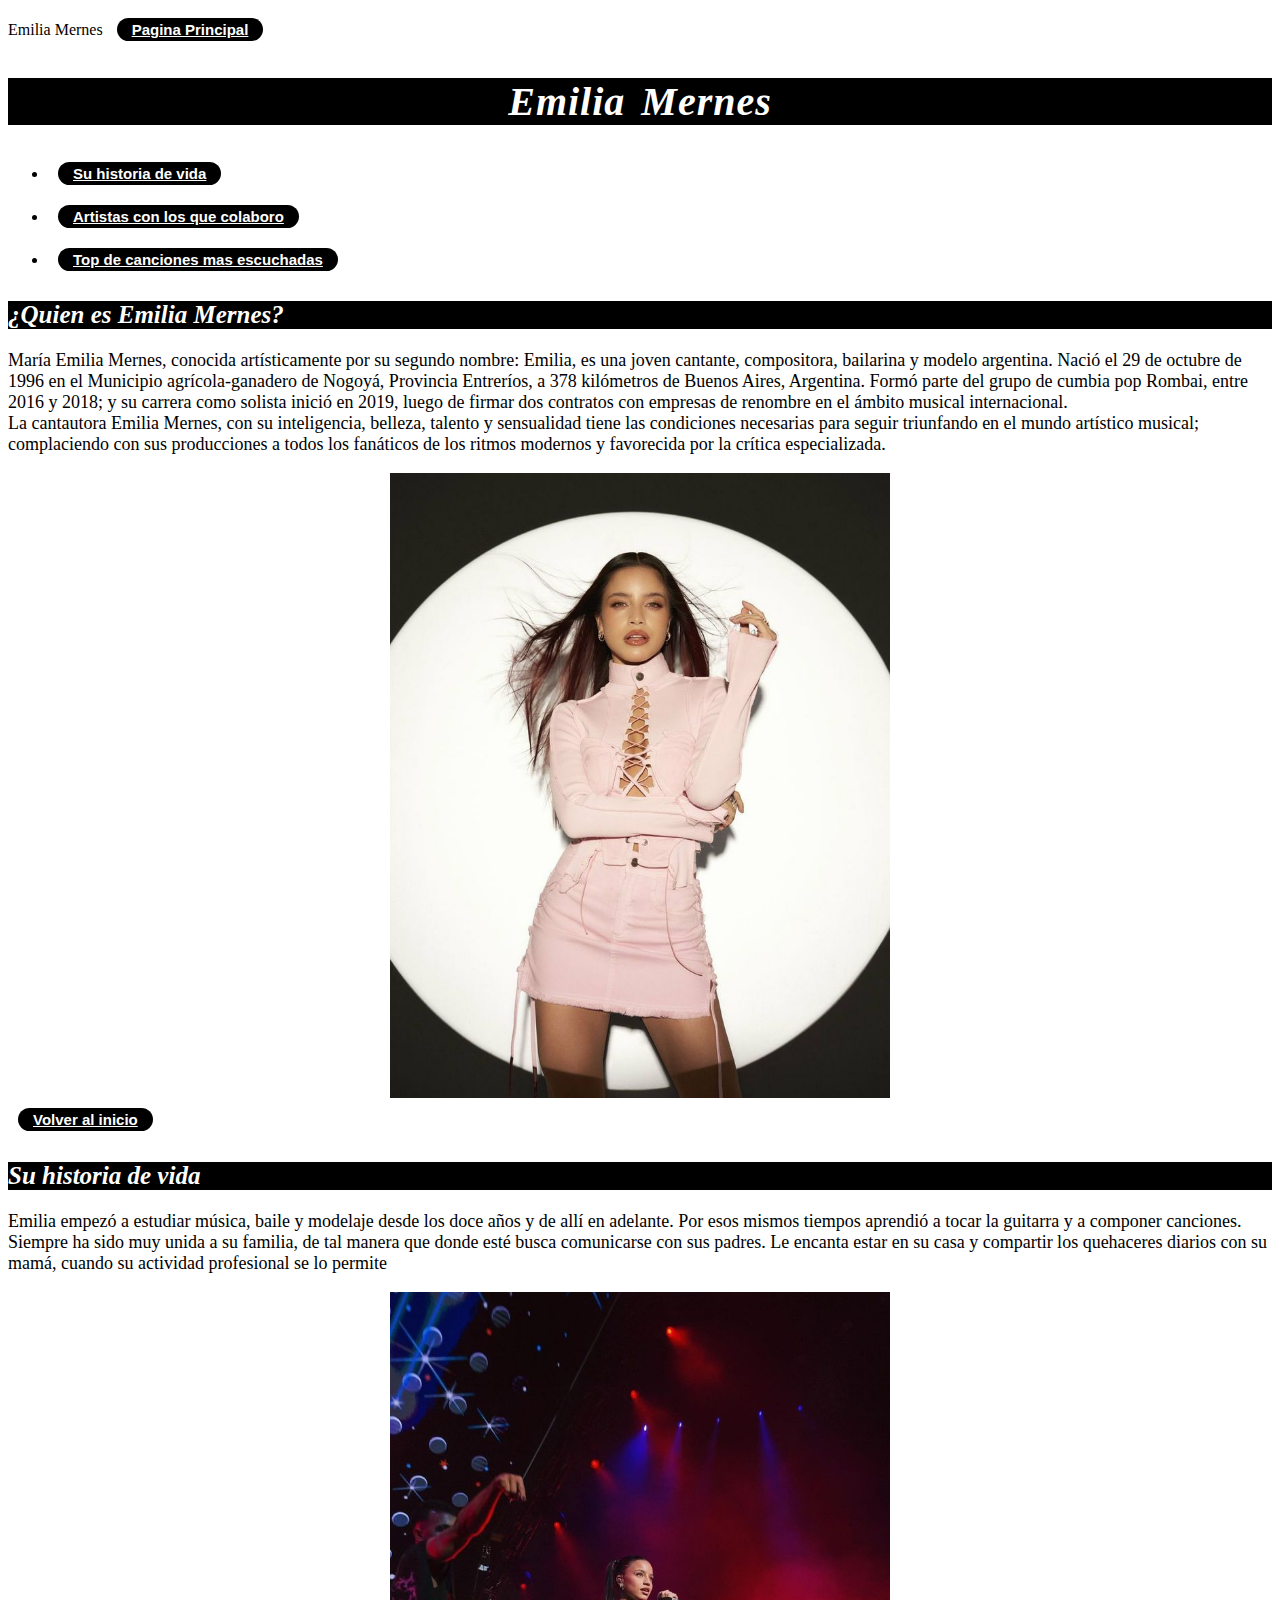
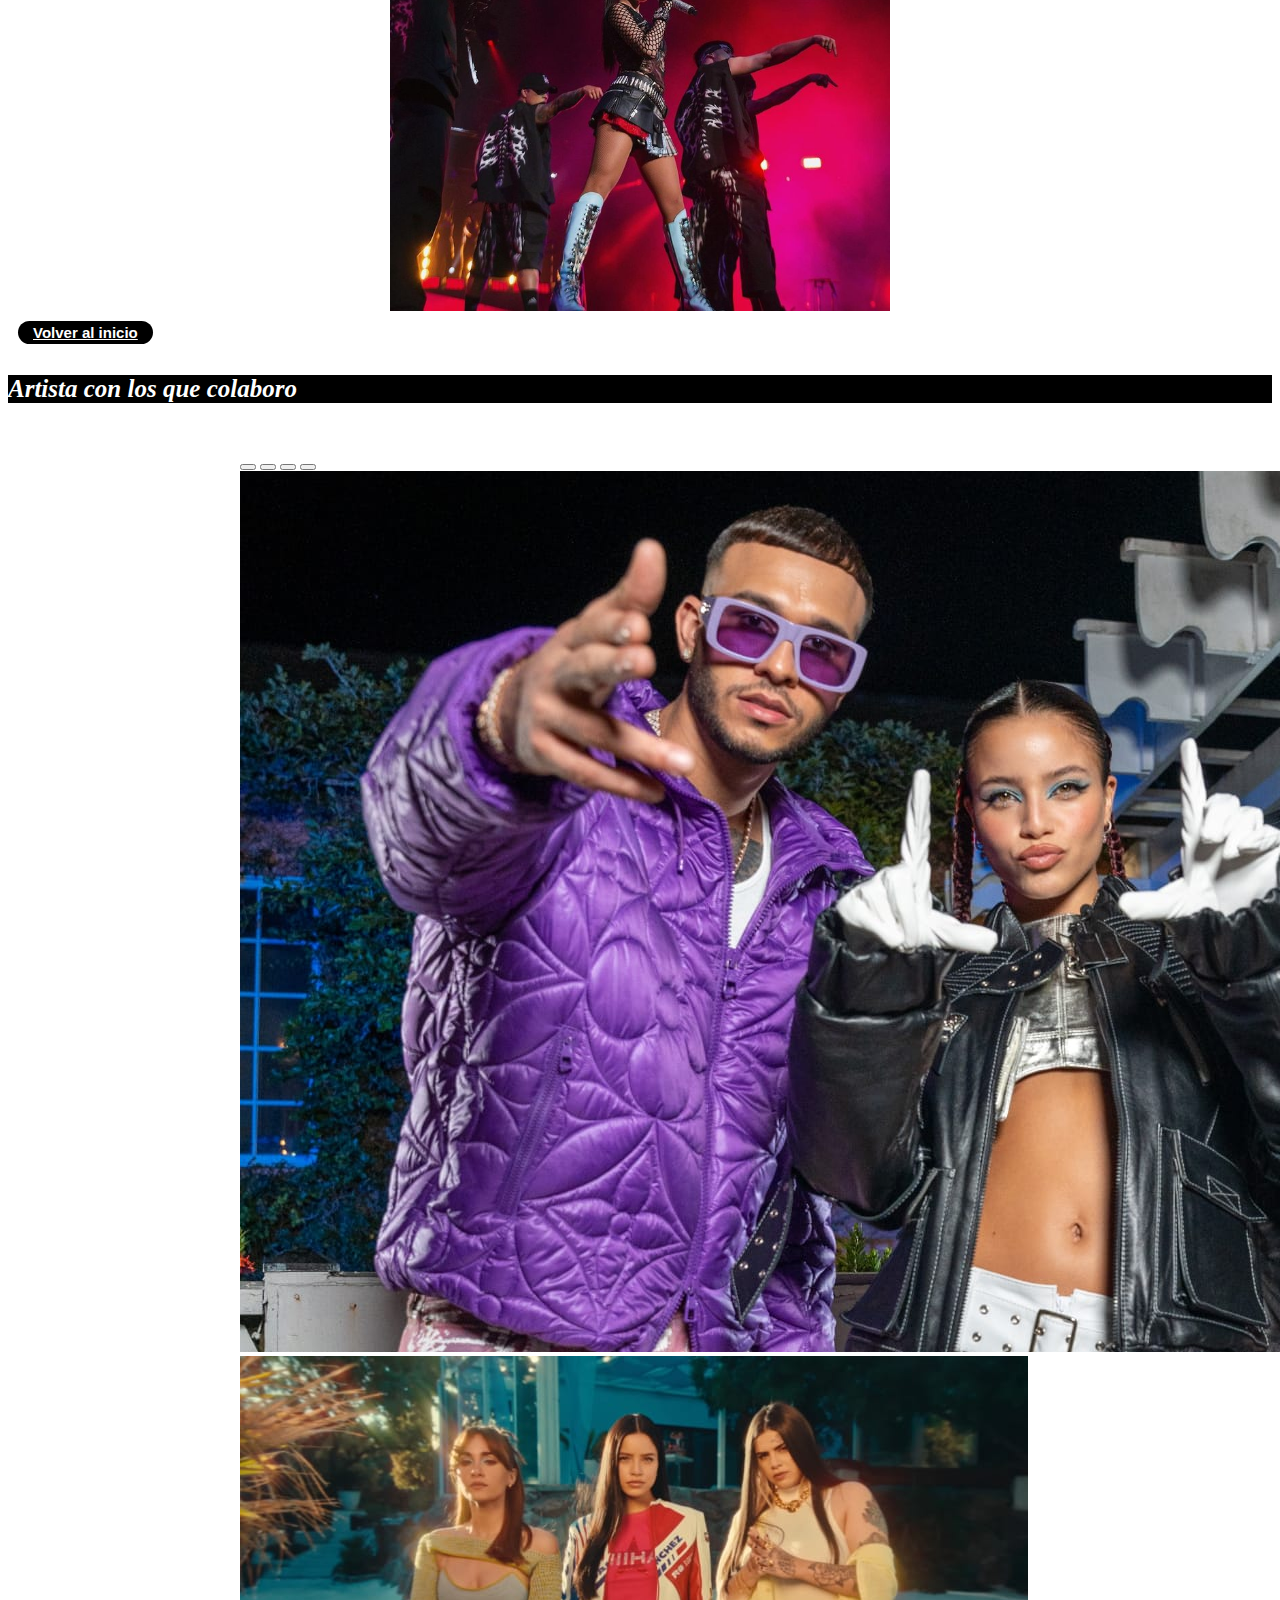
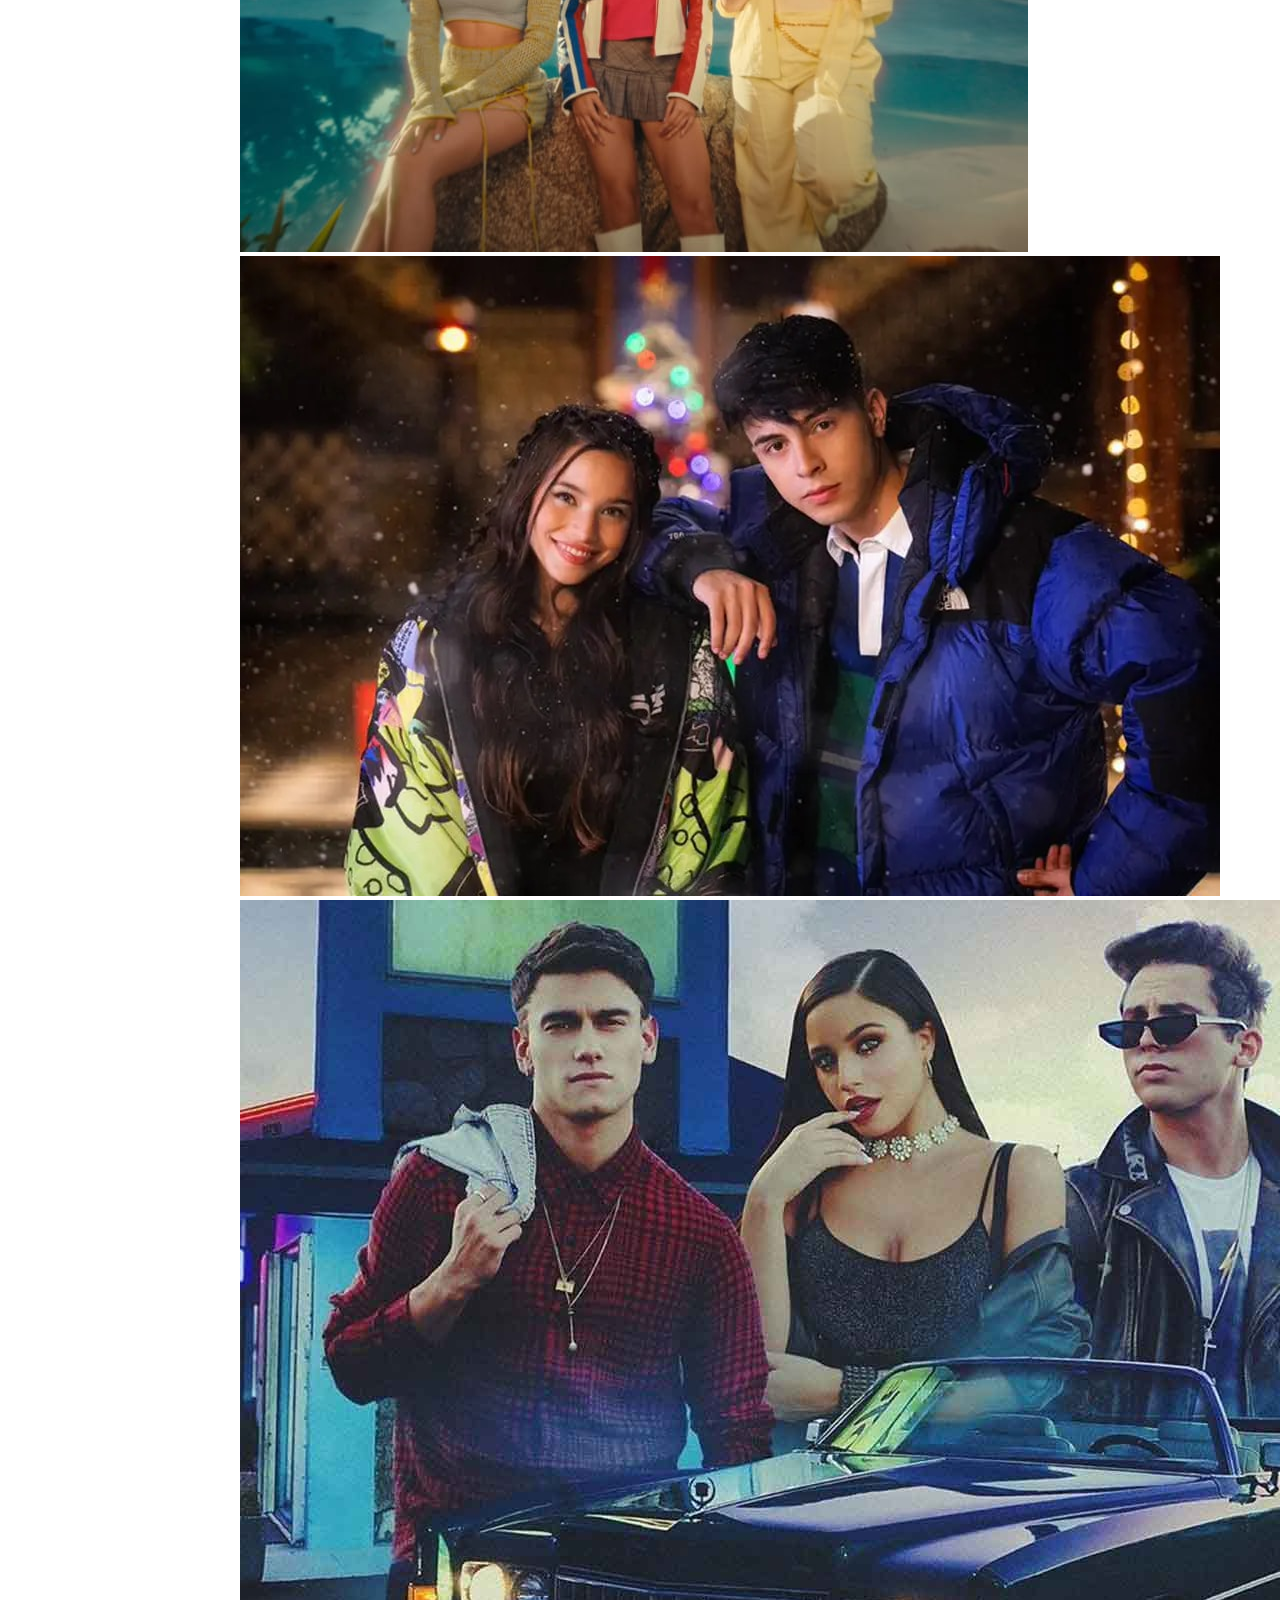
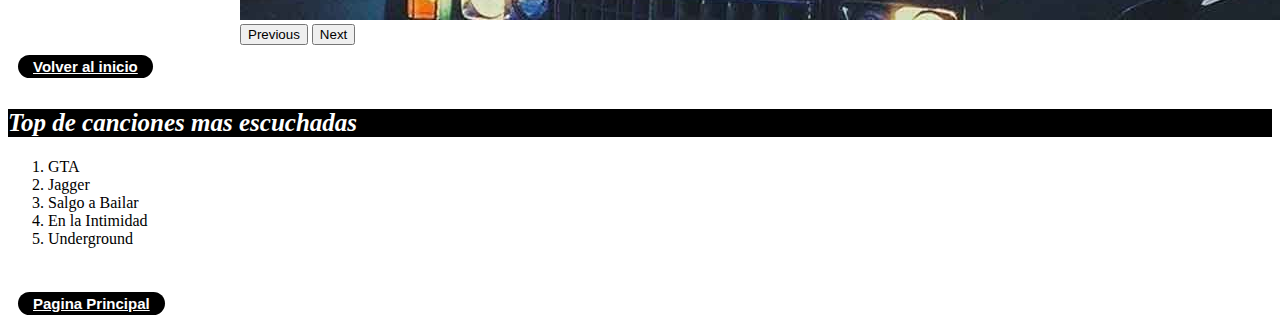
<file: emiliamernes.html>
<!DOCTYPE html>
<html lang="en">
<head>
	<meta charset="utf-8">
	<meta name="viewport" content="width=device-width,initial-scale=1.0">
	<ticle>Emilia Mernes</ticle>
	<link href="https://cdn.jsdelivr.net/npm/bootstrap@5.3.2/dist/css/bootstrap.min.css" rel="stylesheet" integrity="sha384-T3c6CoIi6uLrA9TneNEoa7RxnatzjcDSCmG1MXxSR1GAsXEV/Dwwykc2MPK8M2HN" crossorigin="anonymous">
	<link rel="stylesheet" type="text/css" href="estilo6.css">
</head>
<body>
	<button class="boton1"><a href="file:///D:/usuarios/alumno/escritorio/PaginaYamiGuada/index.html#">Pagina Principal</a></button>
	<a name="Emilia Mernes"></a>
	<h1>Emilia Mernes</h1>
	<ul>
	    <li><button class="boton1"><a href="#Su historia de vida">Su historia de vida</a></button></li>
	    <li><button class="boton1"><a href="#Artistas con los que colaboro">Artistas con los que colaboro</a></button></li>
	    <li><button class="boton1"><a href="#Top de canciones mas escuchadas">Top de canciones mas escuchadas</a></button></li>
	</ul>
	<h2>¿Quien es Emilia Mernes?</h1>
		<p>María Emilia Mernes, conocida artísticamente por su segundo nombre: Emilia, es una joven cantante, compositora, bailarina y modelo argentina. Nació el 29 de octubre de 1996 en el Municipio agrícola-ganadero de Nogoyá, Provincia Entreríos, a 378 kilómetros de Buenos Aires, Argentina. Formó parte del grupo de cumbia pop Rombai, entre 2016 y 2018; y su carrera como solista inició en 2019, luego de firmar dos contratos con empresas de renombre en el ámbito musical internacional.<br>La cantautora Emilia Mernes, con su inteligencia, belleza, talento y sensualidad tiene las condiciones necesarias para seguir triunfando en el mundo artístico musical; complaciendo con sus producciones a todos los fanáticos de los ritmos modernos y favorecida por la crítica especializada.</p>
		<div class="Alinear_Flex">
		<img src="img23.jpg" class="img11" >
	    </div>
	<a name="Su historia de vida"></a>
	<button class="boton1"><a href="#Emilia Mernes">Volver al inicio</a></button>
	<h2>Su historia de vida</h2>
	<p>Emilia empezó a estudiar música, baile y modelaje desde los doce años y de allí en adelante. Por esos mismos tiempos aprendió a tocar la guitarra y a componer canciones.<br>Siempre ha sido muy unida a su familia, de tal manera que donde esté busca comunicarse con sus padres. Le encanta estar en su casa y compartir los quehaceres diarios con su mamá, cuando su actividad profesional se lo permite</p>
	<div class="Alinear_Flex">
		<img src="img24.jpg" class="img12" >
		
	</div>
	<a name="Artistas con los que colaboro"></a>
	<button class="boton1"><a href="#Emilia Mernes">Volver al inicio</a></button>
	<h2>Artista con los que colaboro</h2>
	<section class="carrusel">
      <div id="carouselExampleIndicators" class="carousel slide">
  <div class="carousel-indicators">
    <button type="button" data-bs-target="#carouselExampleIndicators" data-bs-slide-to="0" class="active" aria-current="true" aria-label="Slide 1"></button>
    <button type="button" data-bs-target="#carouselExampleIndicators" data-bs-slide-to="1" aria-label="Slide 2"></button>
    <button type="button" data-bs-target="#carouselExampleIndicators" data-bs-slide-to="2" aria-label="Slide 3"></button>
    <button type="button" data-bs-target="#carouselExampleIndicators" data-bs-slide-to="3" aria-label="Slide 4"></button>
  </div>
  <div class="carousel-inner">
    <div class="carousel-item active">
      <img src="img25.jpg" class="d-block w-100" alt="img1">
    </div>
    <div class="carousel-item">
      <img src="img26.jpg" class="d-block w-100" alt="img2">
    </div>
    <div class="carousel-item">
      <img src="img27.jpg" class="d-block w-100" alt="img3">
    </div>
    <div class="carousel-item">
      <img src="img28.jpg" class="d-block w-100" alt="img4">
  </div>
  <button class="carousel-control-prev" type="button" data-bs-target="#carouselExampleIndicators" data-bs-slide="prev">
    <span class="carousel-control-prev-icon" aria-hidden="true"></span>
    <span class="visually-hidden">Previous</span>
  </button>
  <button class="carousel-control-next" type="button" data-bs-target="#carouselExampleIndicators" data-bs-slide="next">
    <span class="carousel-control-next-icon" aria-hidden="true"></span>
    <span class="visually-hidden">Next</span>
  </button>
</div>
    </section>
	<a name="Top de canciones mas escuchadas"></a>
	<button class="boton1"><a href="#Emilia Mernes">Volver al inicio</a></button>
	<h2>Top de canciones mas escuchadas</h2>
	<ol>
		<li>GTA</li>
		<li>Jagger</li>
		<li>Salgo a Bailar</li>
		<li>En la Intimidad</li>
		<li>Underground</li>
	</ol>
	<br>
	<button class="boton1"><a href="file:///D:/usuarios/alumno/escritorio/PaginaYamiGuada/index.html#">Pagina Principal</a></button>
	<script src="https://cdn.jsdelivr.net/npm/bootstrap@5.3.2/dist/js/bootstrap.bundle.min.js" integrity="sha384-C6RzsynM9kWDrMNeT87bh95OGNyZPhcTNXj1NW7RuBCsyN/o0jlpcV8Qyq46cDfL" crossorigin="anonymous"></script>
		
</body>
</html>
</file>
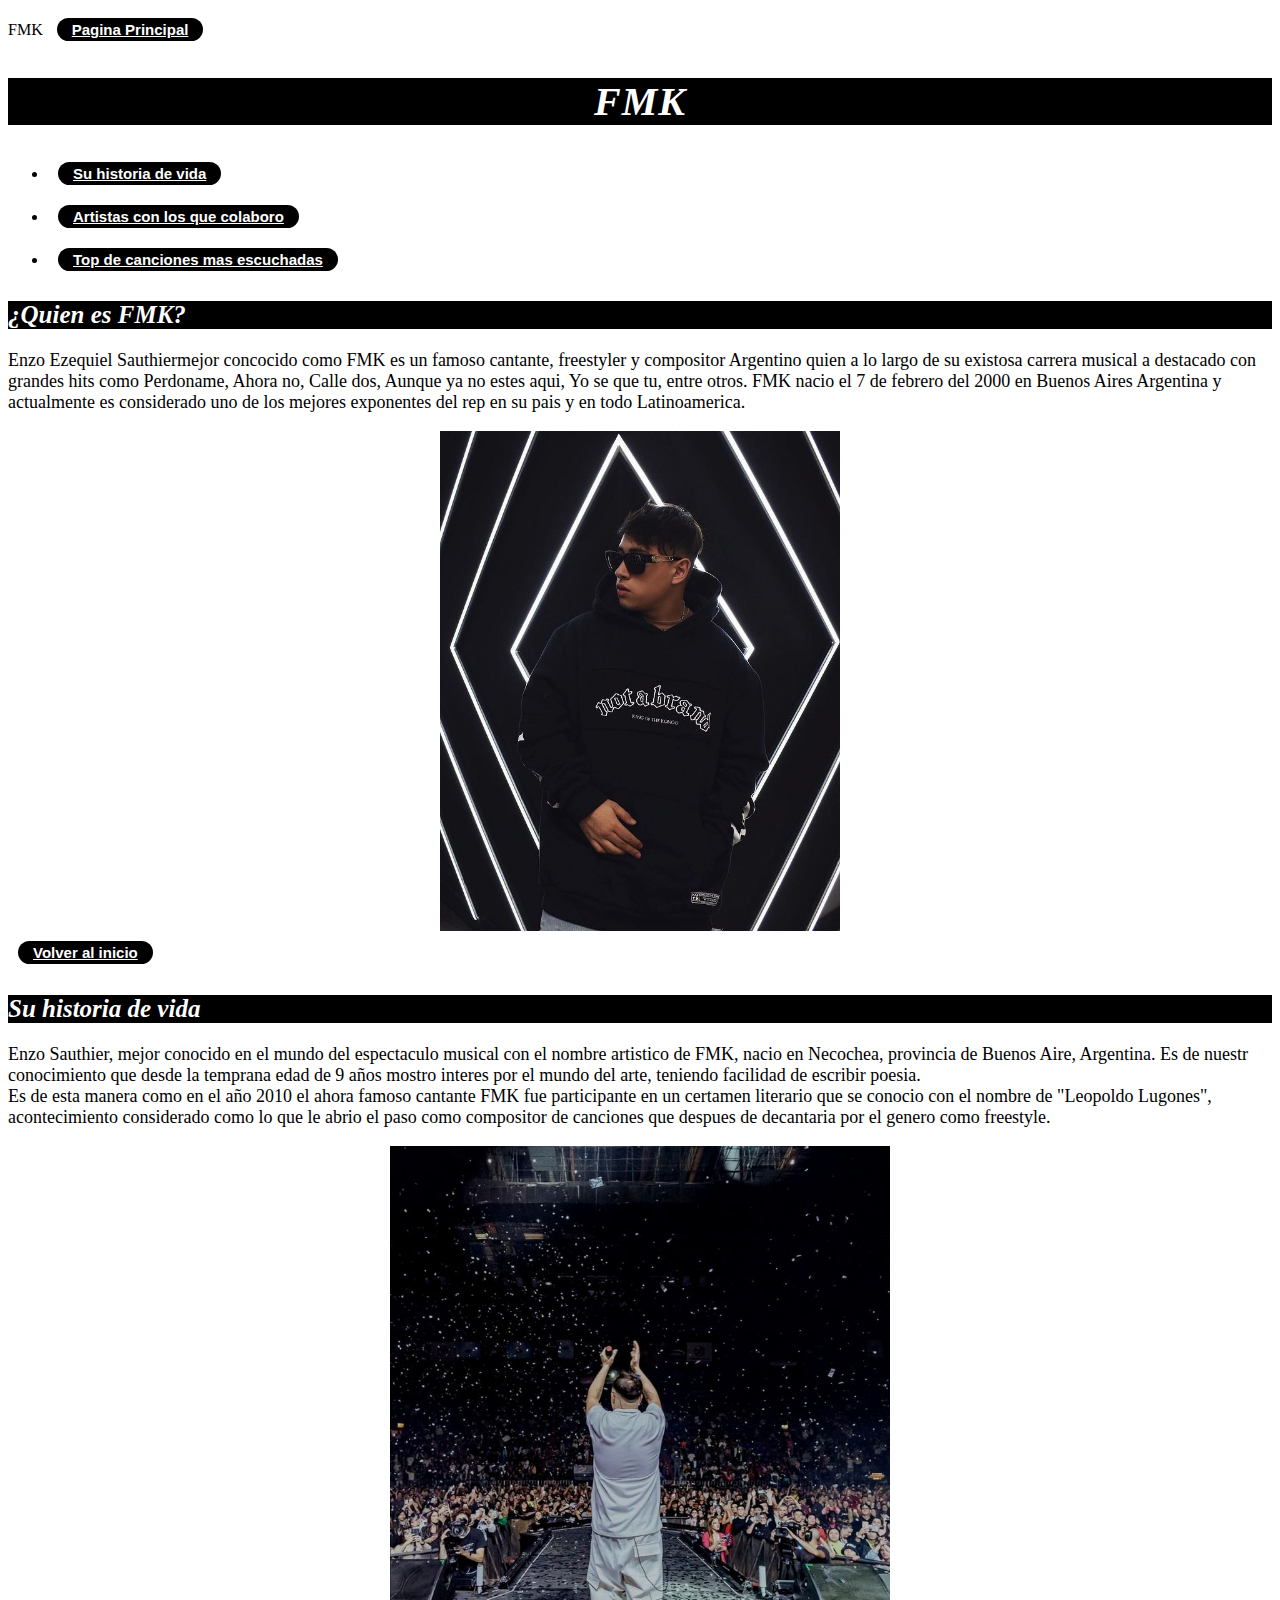
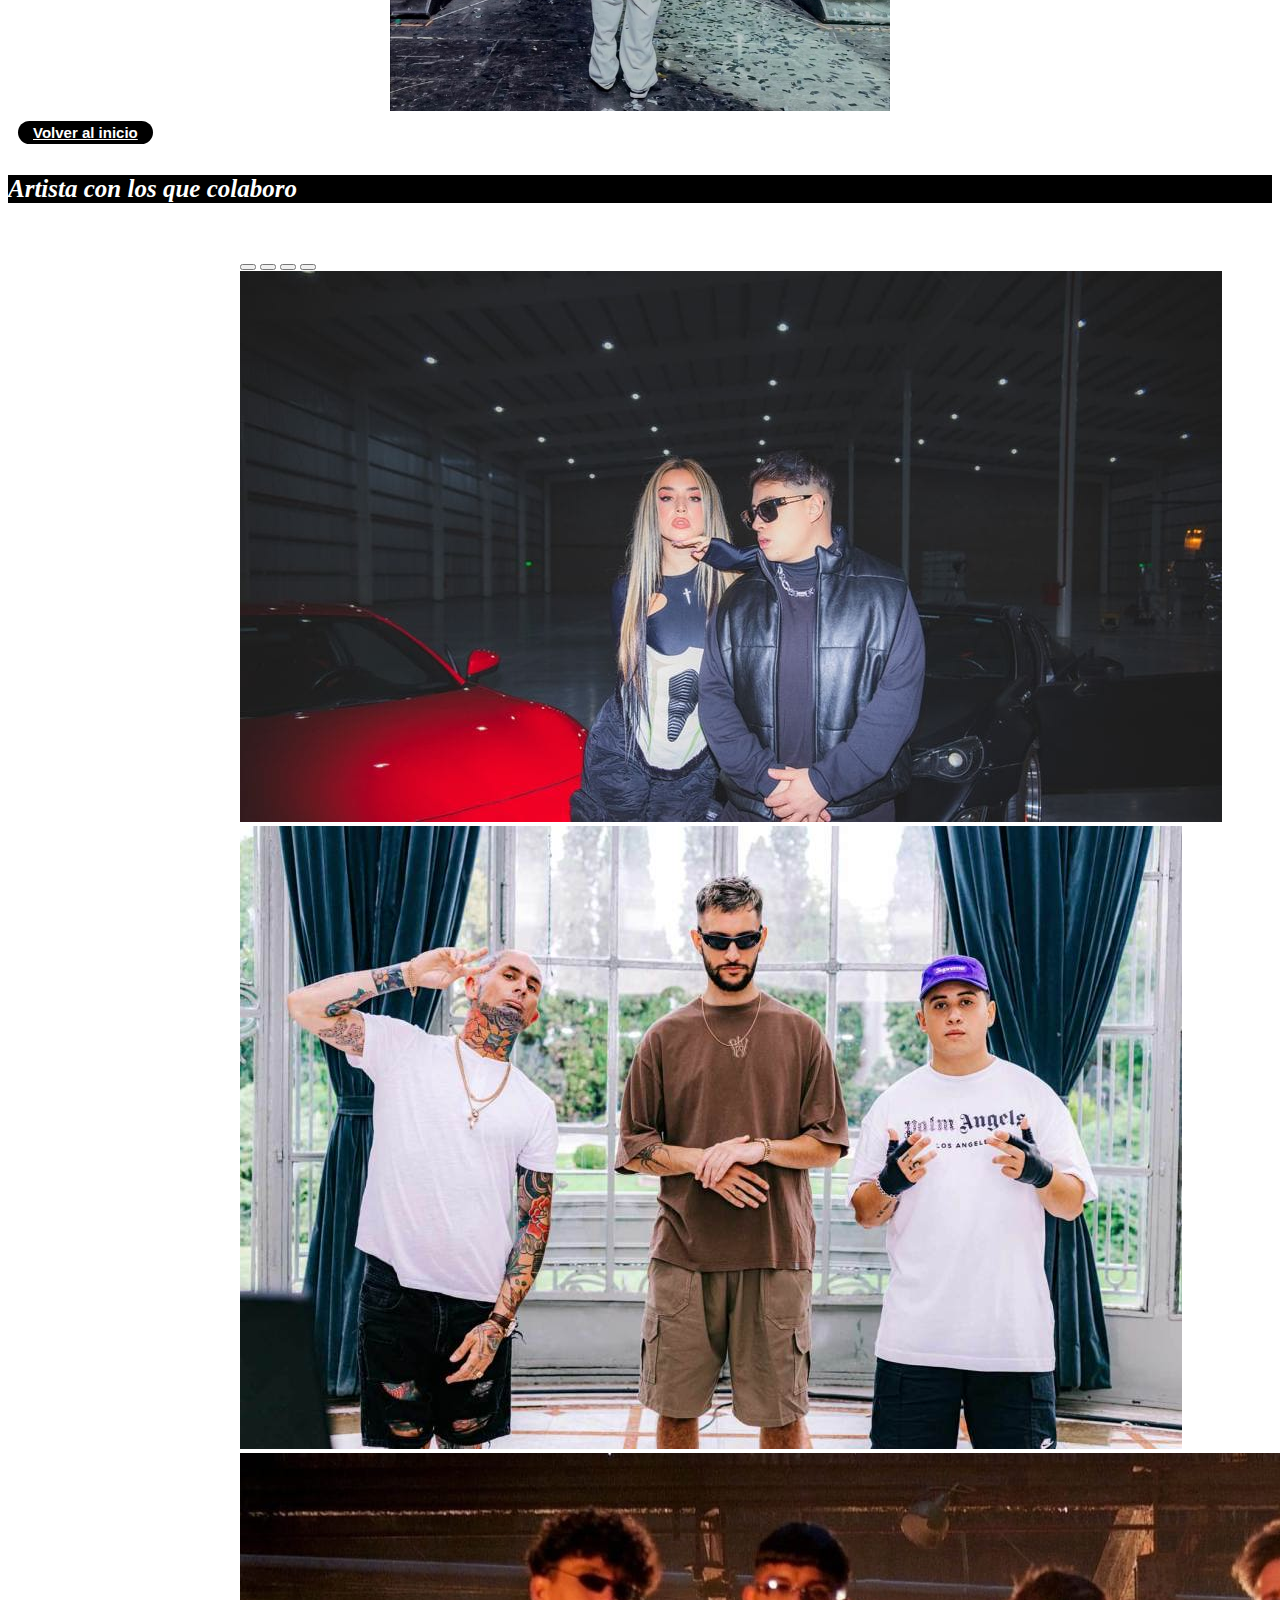
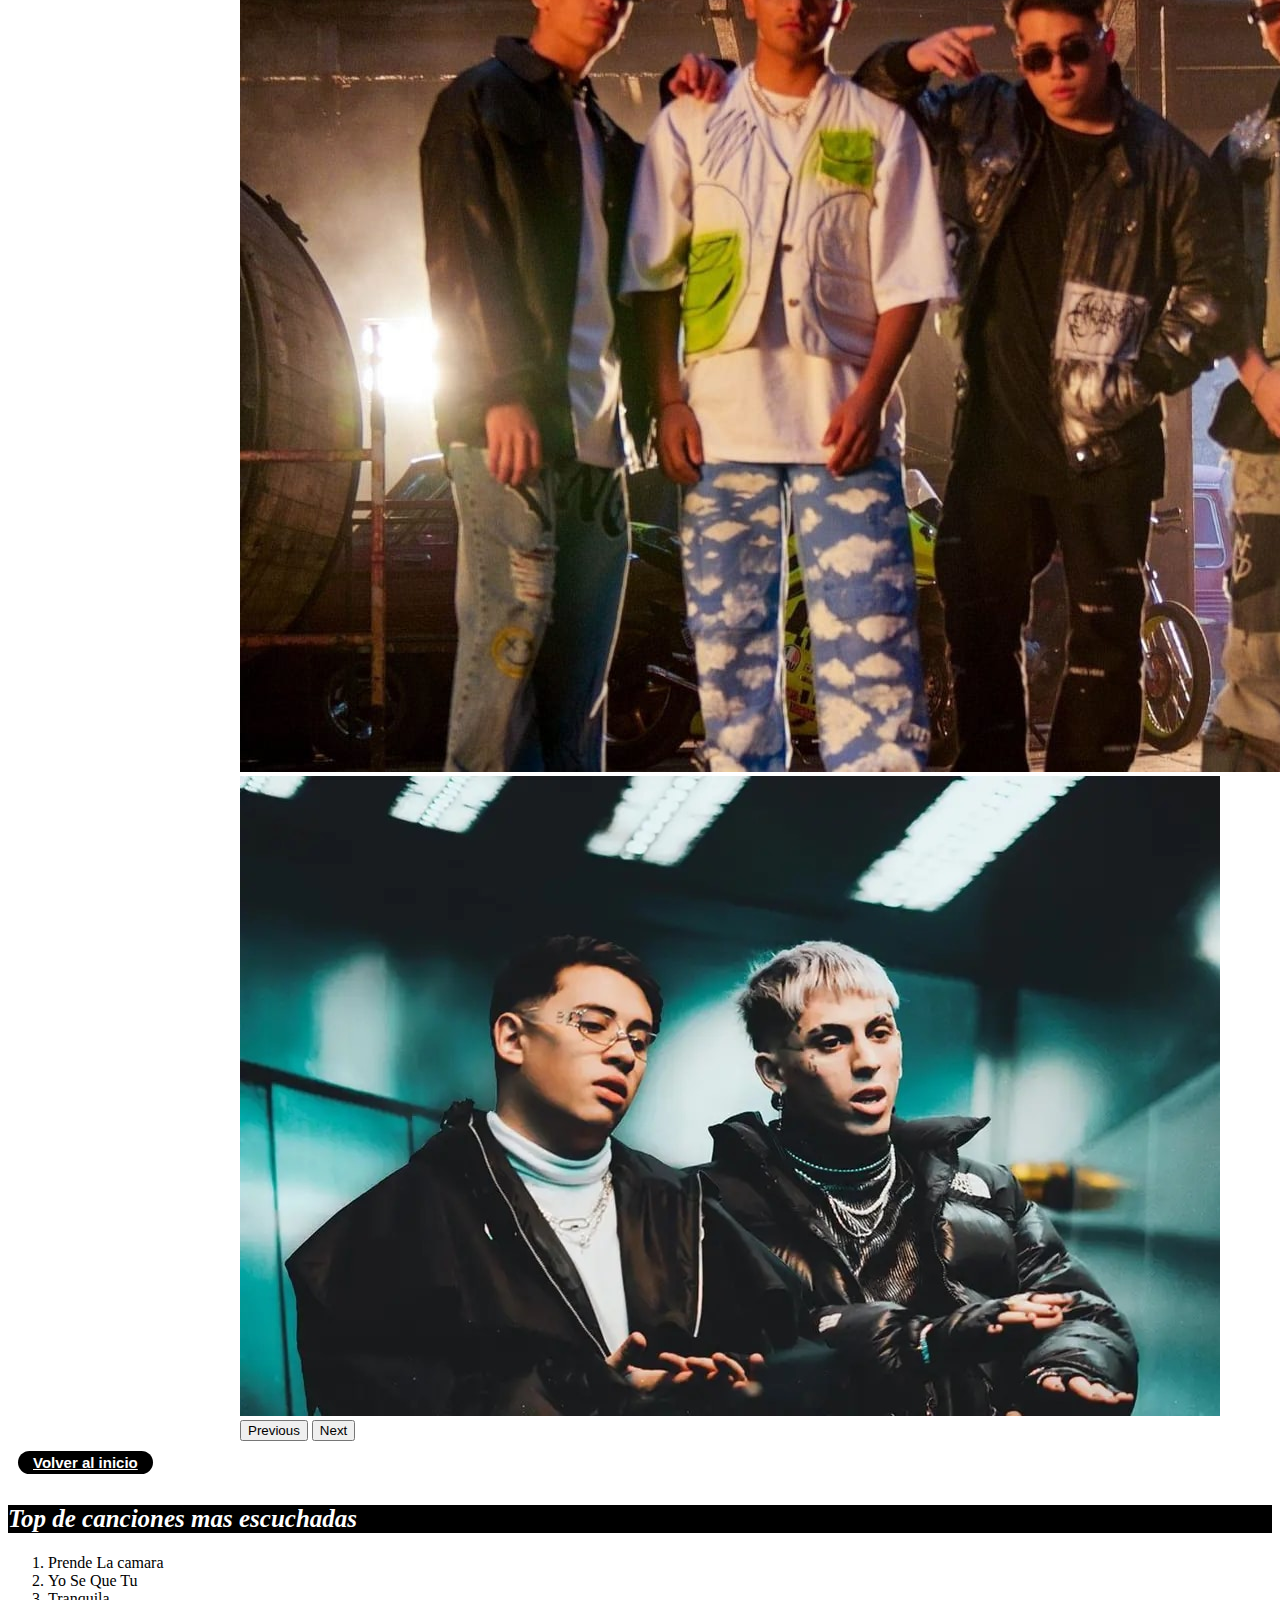
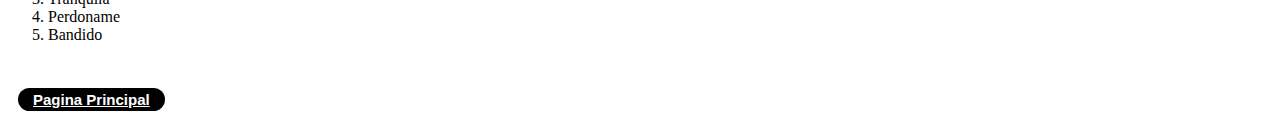
<file: FMK.html>
<!DOCTYPE html>
<html lang="en">
<head>
  <meta charset="utf-8">
  <meta name="viewport" content="width=device-width,initial-scale=1.0">
  <ticle>FMK</ticle>
  <link href="https://cdn.jsdelivr.net/npm/bootstrap@5.3.2/dist/css/bootstrap.min.css" rel="stylesheet" integrity="sha384-T3c6CoIi6uLrA9TneNEoa7RxnatzjcDSCmG1MXxSR1GAsXEV/Dwwykc2MPK8M2HN" crossorigin="anonymous">
  <link rel="stylesheet" type="text/css" href="estilo10.css">
</head>
<body>
  <button class="boton1"><a href="file:///D:/usuarios/alumno/escritorio/PaginaYamiGuada/index.html#">Pagina Principal</a></button>


  <a name="FMK"></a>
  <h1>FMK</h1>
  <ul>
      <li><button class="boton1"><a href="#Su historia de vida">Su historia de vida</a></button></li>
      <li><button class="boton1"><a href="#Artistas con los que colaboro">Artistas con los que colaboro</a></button></li>
      <li><button class="boton1"><a href="#Top de canciones mas escuchadas">Top de canciones mas escuchadas</a></button></li>
  </ul>
  <h2>¿Quien es FMK?</h1>
  <p>Enzo Ezequiel Sauthiermejor concocido como FMK es un famoso cantante, freestyler y compositor Argentino quien a lo largo de su existosa carrera musical a destacado con grandes hits como Perdoname, Ahora no, Calle dos, Aunque ya no estes aqui, Yo se que tu, entre otros. FMK nacio el 7 de febrero del 2000 en Buenos Aires Argentina y actualmente es considerado uno de los mejores exponentes del rep en su pais y en todo Latinoamerica.
  </p>
  <div class="Alinear_Flex">
    <img src="img35.jpg" class="img11" >
    
  </div>
  
  <a name="Su historia de vida"></a>
  <button class="boton1"><a href="#FMK">Volver al inicio</a></button>
  <h2>Su historia de vida</h2>
  <p>Enzo Sauthier, mejor conocido en el mundo del espectaculo musical con el nombre artistico de FMK, nacio en Necochea, provincia de Buenos Aire, Argentina. Es de nuestr conocimiento que desde la temprana edad de 9 años mostro interes por el mundo del arte, teniendo facilidad de escribir poesia.<br>Es de esta manera como en el año 2010 el ahora famoso cantante FMK fue participante en un certamen literario que se conocio con el nombre de "Leopoldo Lugones", acontecimiento considerado como lo que le abrio el paso como compositor de canciones que despues de decantaria por el genero como freestyle.
  <p/>
  <div class="Alinear_Flex">
    <img src="img36.jpg" class="img12" >
    
  </div>
  <a name="Artistas con los que colaboro"></a>
  <button class="boton1"><a href="#FMK">Volver al inicio</a></button>
  <h2>Artista con los que colaboro</h2>
  <section class="carrusel">
      <div id="carouselExampleIndicators" class="carousel slide">
  <div class="carousel-indicators">
    <button type="button" data-bs-target="#carouselExampleIndicators" data-bs-slide-to="0" class="active" aria-current="true" aria-label="Slide 1"></button>
    <button type="button" data-bs-target="#carouselExampleIndicators" data-bs-slide-to="1" aria-label="Slide 2"></button>
    <button type="button" data-bs-target="#carouselExampleIndicators" data-bs-slide-to="2" aria-label="Slide 3"></button>
    <button type="button" data-bs-target="#carouselExampleIndicators" data-bs-slide-to="3" aria-label="Slide 4"></button>
  </div>
  <div class="carousel-inner">
    <div class="carousel-item active">
      <img src="img37.jpg" class="d-block w-100" alt="img1">
    </div>
    <div class="carousel-item">
      <img src="img38.jpg" class="d-block w-100" alt="img2">
    </div>
    <div class="carousel-item">
      <img src="img39.jpg" class="d-block w-100" alt="img3">
    </div>
    <div class="carousel-item">
      <img src="img40.jpg" class="d-block w-100" alt="img4">
    </div>
  </div>
  <button class="carousel-control-prev" type="button" data-bs-target="#carouselExampleIndicators" data-bs-slide="prev">
    <span class="carousel-control-prev-icon" aria-hidden="true"></span>
    <span class="visually-hidden">Previous</span>
  </button>
  <button class="carousel-control-next" type="button" data-bs-target="#carouselExampleIndicators" data-bs-slide="next">
    <span class="carousel-control-next-icon" aria-hidden="true"></span>
    <span class="visually-hidden">Next</span>
  </button>
</div>
    </section>
  <a name="Top de canciones mas escuchadas"></a>
  <button class="boton1"><a href="#FMK">Volver al inicio</a></button>
  <h2>Top de canciones mas escuchadas</h2>
  <ol>
    <li>Prende La camara</li>
    <li>Yo Se Que Tu</li>
    <li>Tranquila</li>
    <li>Perdoname</li>
    <li>Bandido</li>
  </ol>
  <br>
  <button class="boton1"><a href="file:///D:/usuarios/alumno/escritorio/PaginaYamiGuada/index.html#">Pagina Principal</a></button>
  <script src="https://cdn.jsdelivr.net/npm/bootstrap@5.3.2/dist/js/bootstrap.bundle.min.js" integrity="sha384-C6RzsynM9kWDrMNeT87bh95OGNyZPhcTNXj1NW7RuBCsyN/o0jlpcV8Qyq46cDfL" crossorigin="anonymous"></script>
    
</body>
</html>
</file>
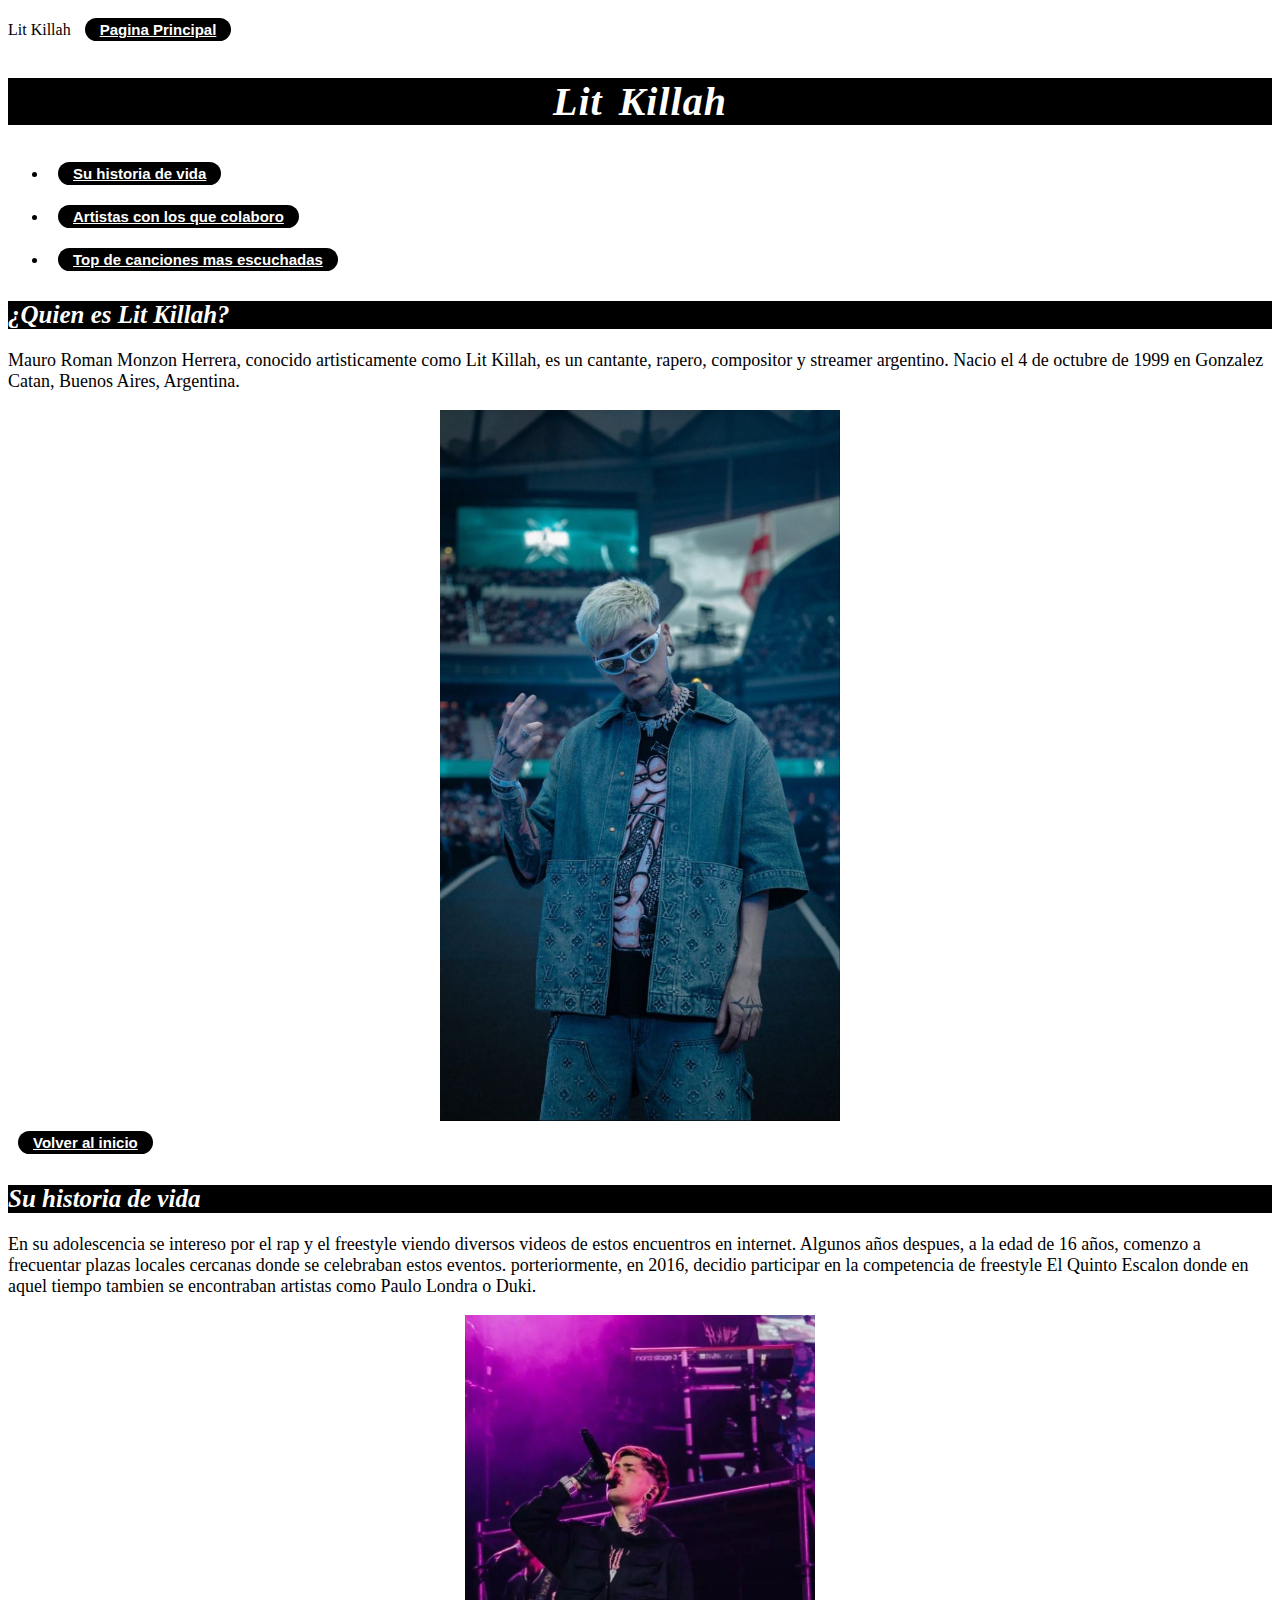
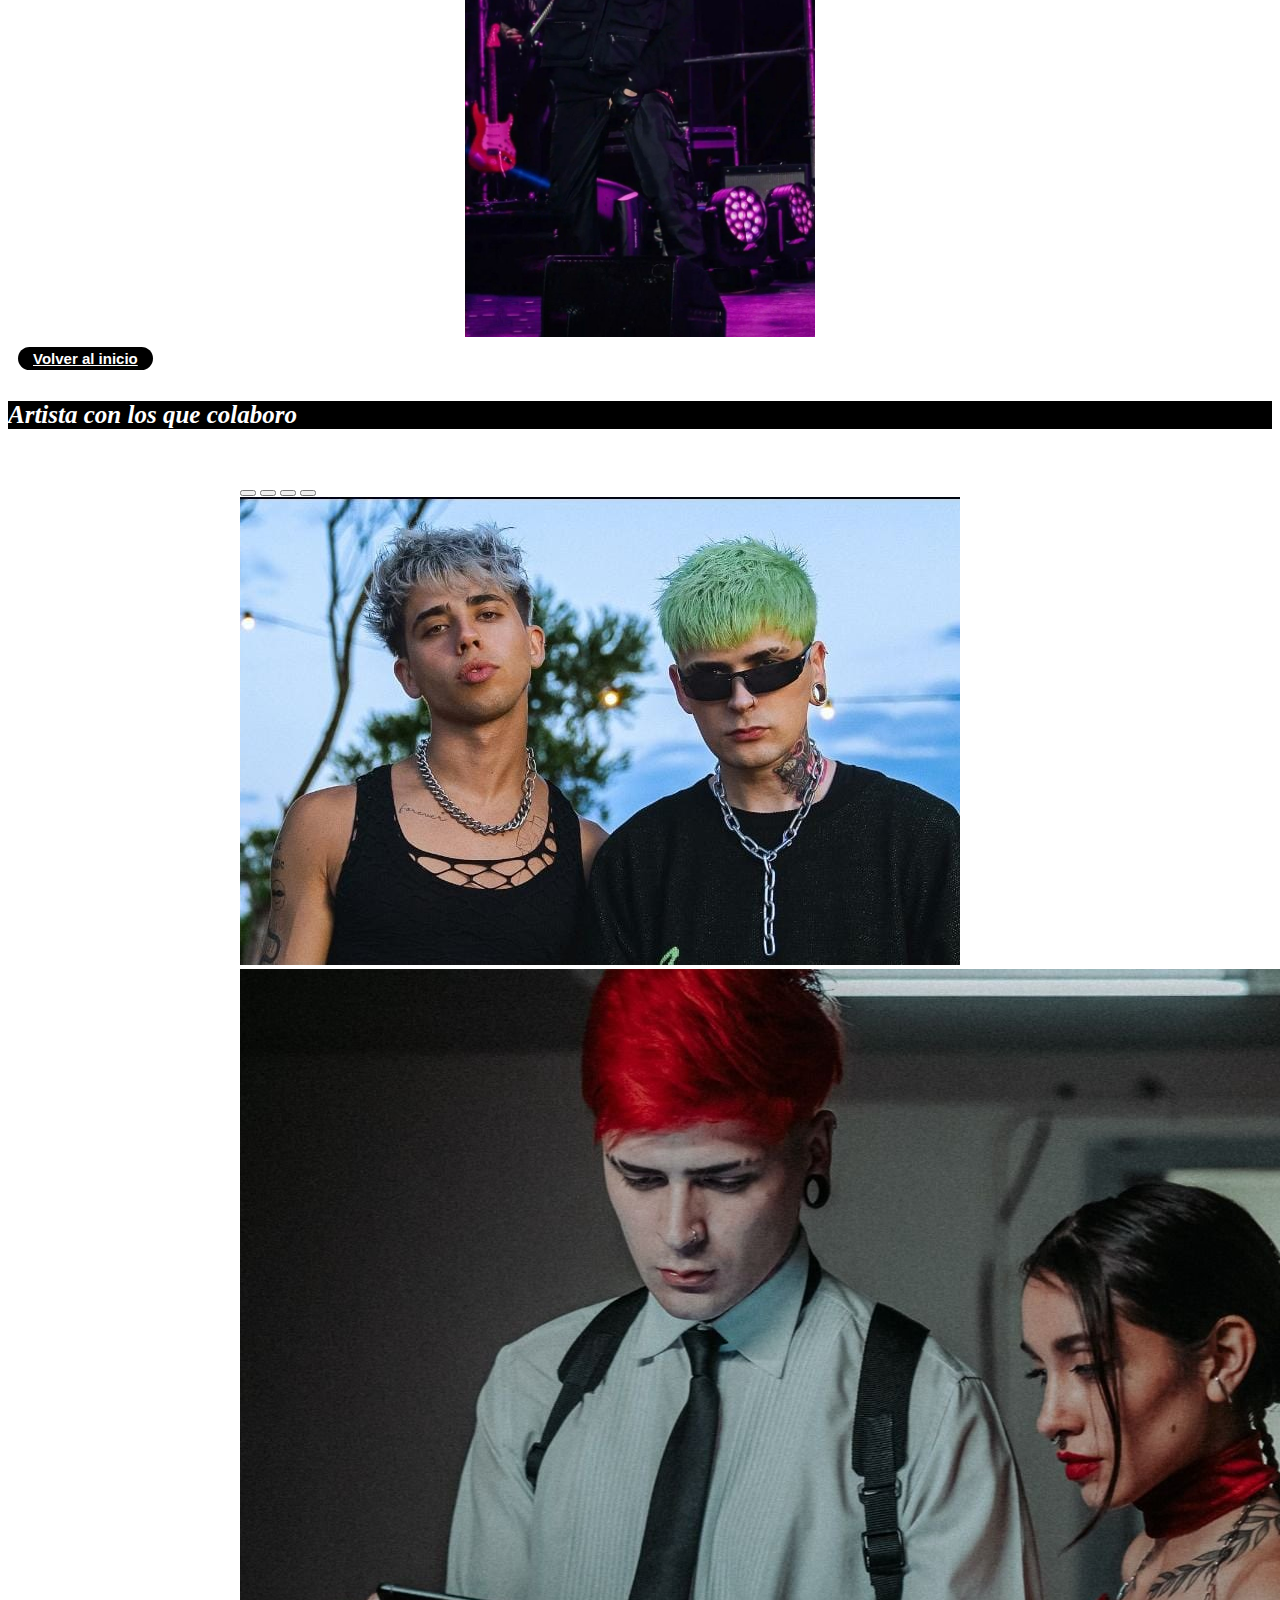
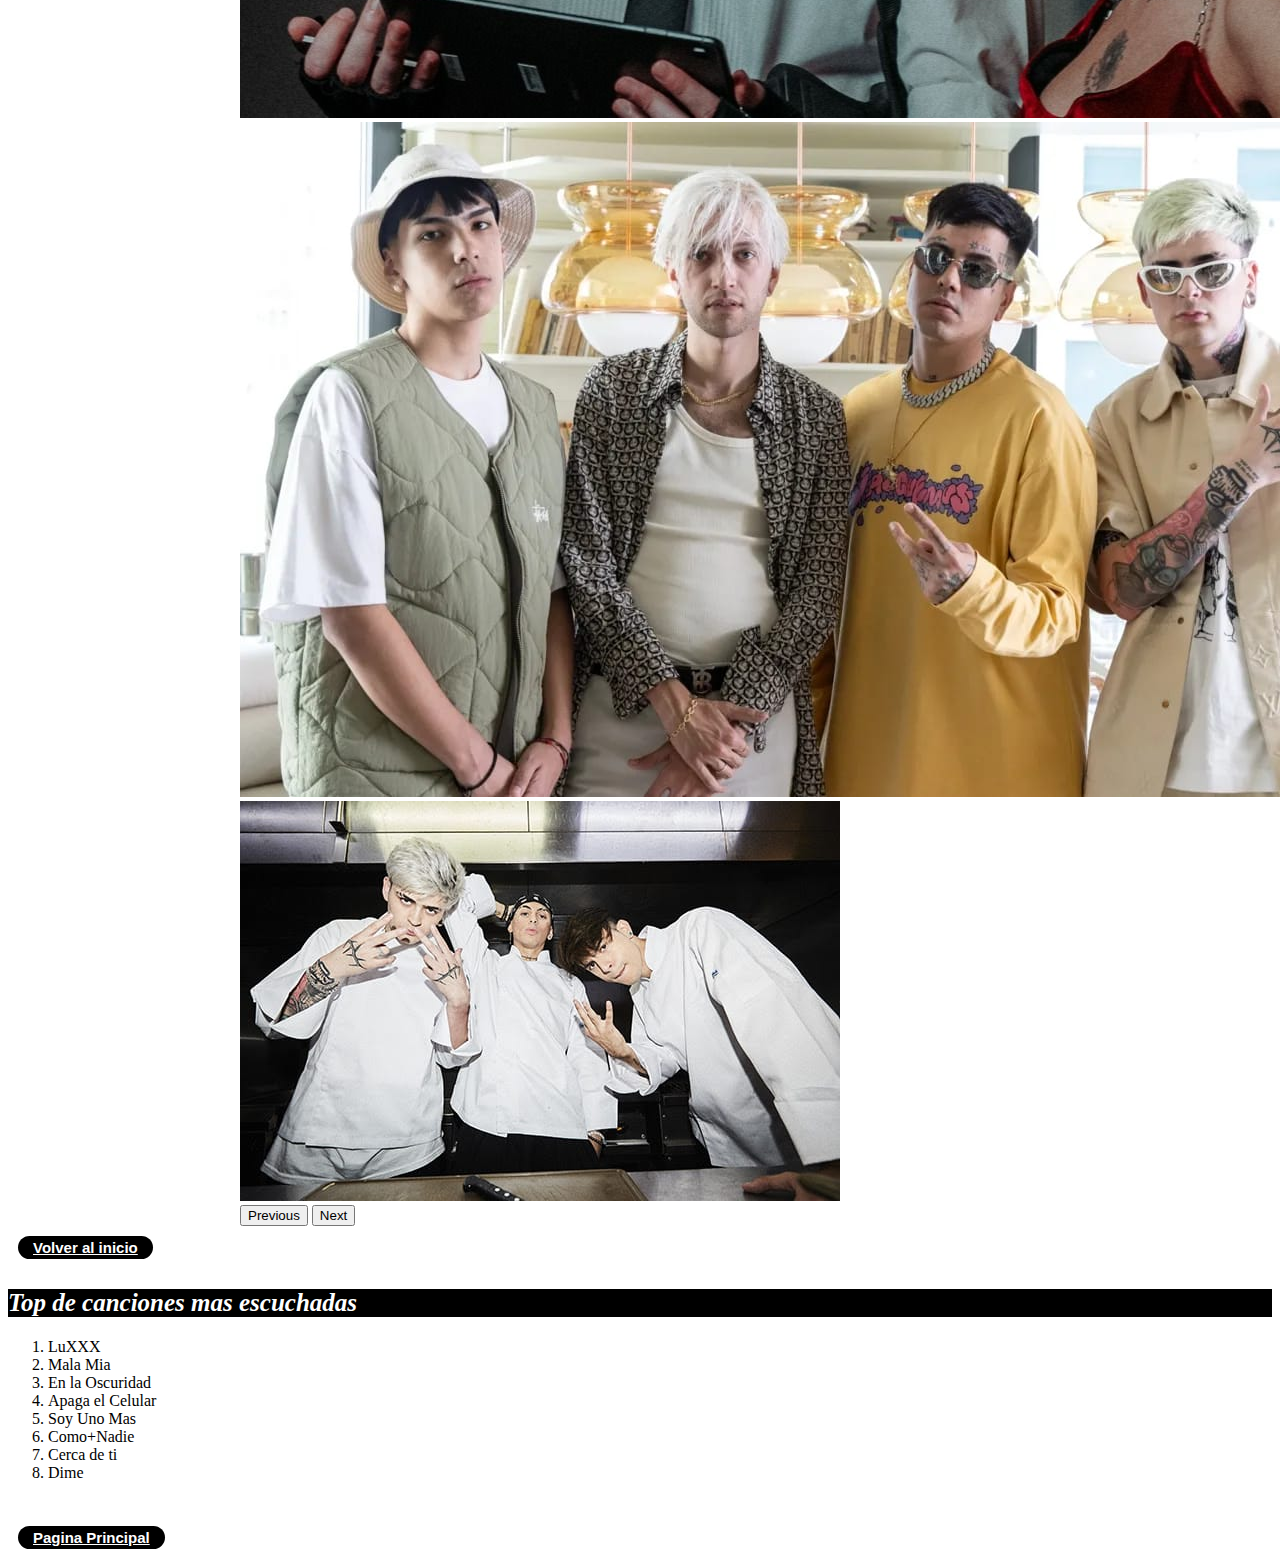
<file: litkillah.html>
<!DOCTYPE html>
<html lang="en">
<head>
	<meta charset="utf-8">
	<meta name="viewport" content="width=device-width,initial-scale=1.0">
	<ticle>Lit Killah</ticle>
	<link href="https://cdn.jsdelivr.net/npm/bootstrap@5.3.2/dist/css/bootstrap.min.css" rel="stylesheet" integrity="sha384-T3c6CoIi6uLrA9TneNEoa7RxnatzjcDSCmG1MXxSR1GAsXEV/Dwwykc2MPK8M2HN" crossorigin="anonymous">
	<link rel="stylesheet" type="text/css" href="estilo9.css">
</head>
<body>
	<button class="boton1"><a href="file:///D:/usuarios/alumno/escritorio/PaginaYamiGuada/index.html#">Pagina Principal</a></button>
	<a name="Lit Killah"></a>
	<h1>Lit Killah</h1>
	<ul>
	    <li><button class="boton1"><a href="#Su historia de vida">Su historia de vida</a></button></li>
	    <li><button class="boton1"><a href="#Artistas con los que colaboro">Artistas con los que colaboro</a></button></li>
	    <li><button class="boton1"><a href="#Top de canciones mas escuchadas">Top de canciones mas escuchadas</a></button></li>
	</ul>
	<h2>¿Quien es Lit Killah?</h1>
		<p>Mauro Roman Monzon Herrera, conocido artisticamente como Lit Killah, es un cantante, rapero, compositor y streamer argentino. Nacio el 4 de octubre de 1999 en Gonzalez Catan, Buenos Aires, Argentina.</p>
		<div class="Alinear_Flex">
		<img src="img57.jpg" class="img11" >
	    </div>
	<a name="Su historia de vida"></a>
	<button class="boton1"><a href="#Lit Killah">Volver al inicio</a></button>
	<h2>Su historia de vida</h2>
	<p>En su adolescencia se intereso por el rap y el freestyle viendo diversos videos de estos encuentros en internet. Algunos años despues, a la edad de 16 años, comenzo a frecuentar plazas locales cercanas donde se celebraban estos eventos. porteriormente, en 2016, decidio participar en la competencia de freestyle El Quinto Escalon donde en aquel tiempo tambien se encontraban artistas como Paulo Londra o Duki.</p>
	<div class="Alinear_Flex">
		<img src="img46.jpg" class="img12" >
		
	</div>
	<a name="Artistas con los que colaboro"></a>
	<button class="boton1"><a href="#Lit Killah">Volver al inicio</a></button>
	<h2>Artista con los que colaboro</h2>
	<section class="carrusel">
      <div id="carouselExampleIndicators" class="carousel slide">
  <div class="carousel-indicators">
    <button type="button" data-bs-target="#carouselExampleIndicators" data-bs-slide-to="0" class="active" aria-current="true" aria-label="Slide 1"></button>
    <button type="button" data-bs-target="#carouselExampleIndicators" data-bs-slide-to="1" aria-label="Slide 2"></button>
    <button type="button" data-bs-target="#carouselExampleIndicators" data-bs-slide-to="2" aria-label="Slide 3"></button>
    <button type="button" data-bs-target="#carouselExampleIndicators" data-bs-slide-to="3" aria-label="Slide 4"></button>
  </div>
  <div class="carousel-inner">
    <div class="carousel-item active">
      <img src="img47.jpg" class="d-block w-100" alt="img1">
    </div>
    <div class="carousel-item">
      <img src="img59.jpg" class="d-block w-100" alt="img2">
    </div>
    <div class="carousel-item">
      <img src="img49.jpg" class="d-block w-100" alt="img3">
    </div>
    <div class="carousel-item">
      <img src="img58.jpg" class="d-block w-100" alt="img4">
  </div>
  <button class="carousel-control-prev" type="button" data-bs-target="#carouselExampleIndicators" data-bs-slide="prev">
    <span class="carousel-control-prev-icon" aria-hidden="true"></span>
    <span class="visually-hidden">Previous</span>
  </button>
  <button class="carousel-control-next" type="button" data-bs-target="#carouselExampleIndicators" data-bs-slide="next">
    <span class="carousel-control-next-icon" aria-hidden="true"></span>
    <span class="visually-hidden">Next</span>
  </button>
</div>
    </section>
	<a name="Top de canciones mas escuchadas"></a>
	<button class="boton1"><a href="#Lit Killah">Volver al inicio</a></button>
	<h2>Top de canciones mas escuchadas</h2>
	<ol>
		<li>LuXXX</li>
		<li>Mala Mia</li>
		<li>En la Oscuridad</li>
		<li>Apaga el Celular</li>
		<li>Soy Uno Mas</li>
		<li>Como+Nadie</li>
		<li>Cerca de ti</li>
		<li>Dime</li>
	</ol>
	<br>
	<button class="boton1"><a href="file:///D:/usuarios/alumno/escritorio/PaginaYamiGuada/index.html#">Pagina Principal</a></button>
	<script src="https://cdn.jsdelivr.net/npm/bootstrap@5.3.2/dist/js/bootstrap.bundle.min.js" integrity="sha384-C6RzsynM9kWDrMNeT87bh95OGNyZPhcTNXj1NW7RuBCsyN/o0jlpcV8Qyq46cDfL" crossorigin="anonymous"></script>
		
</body>
</html>
</file>
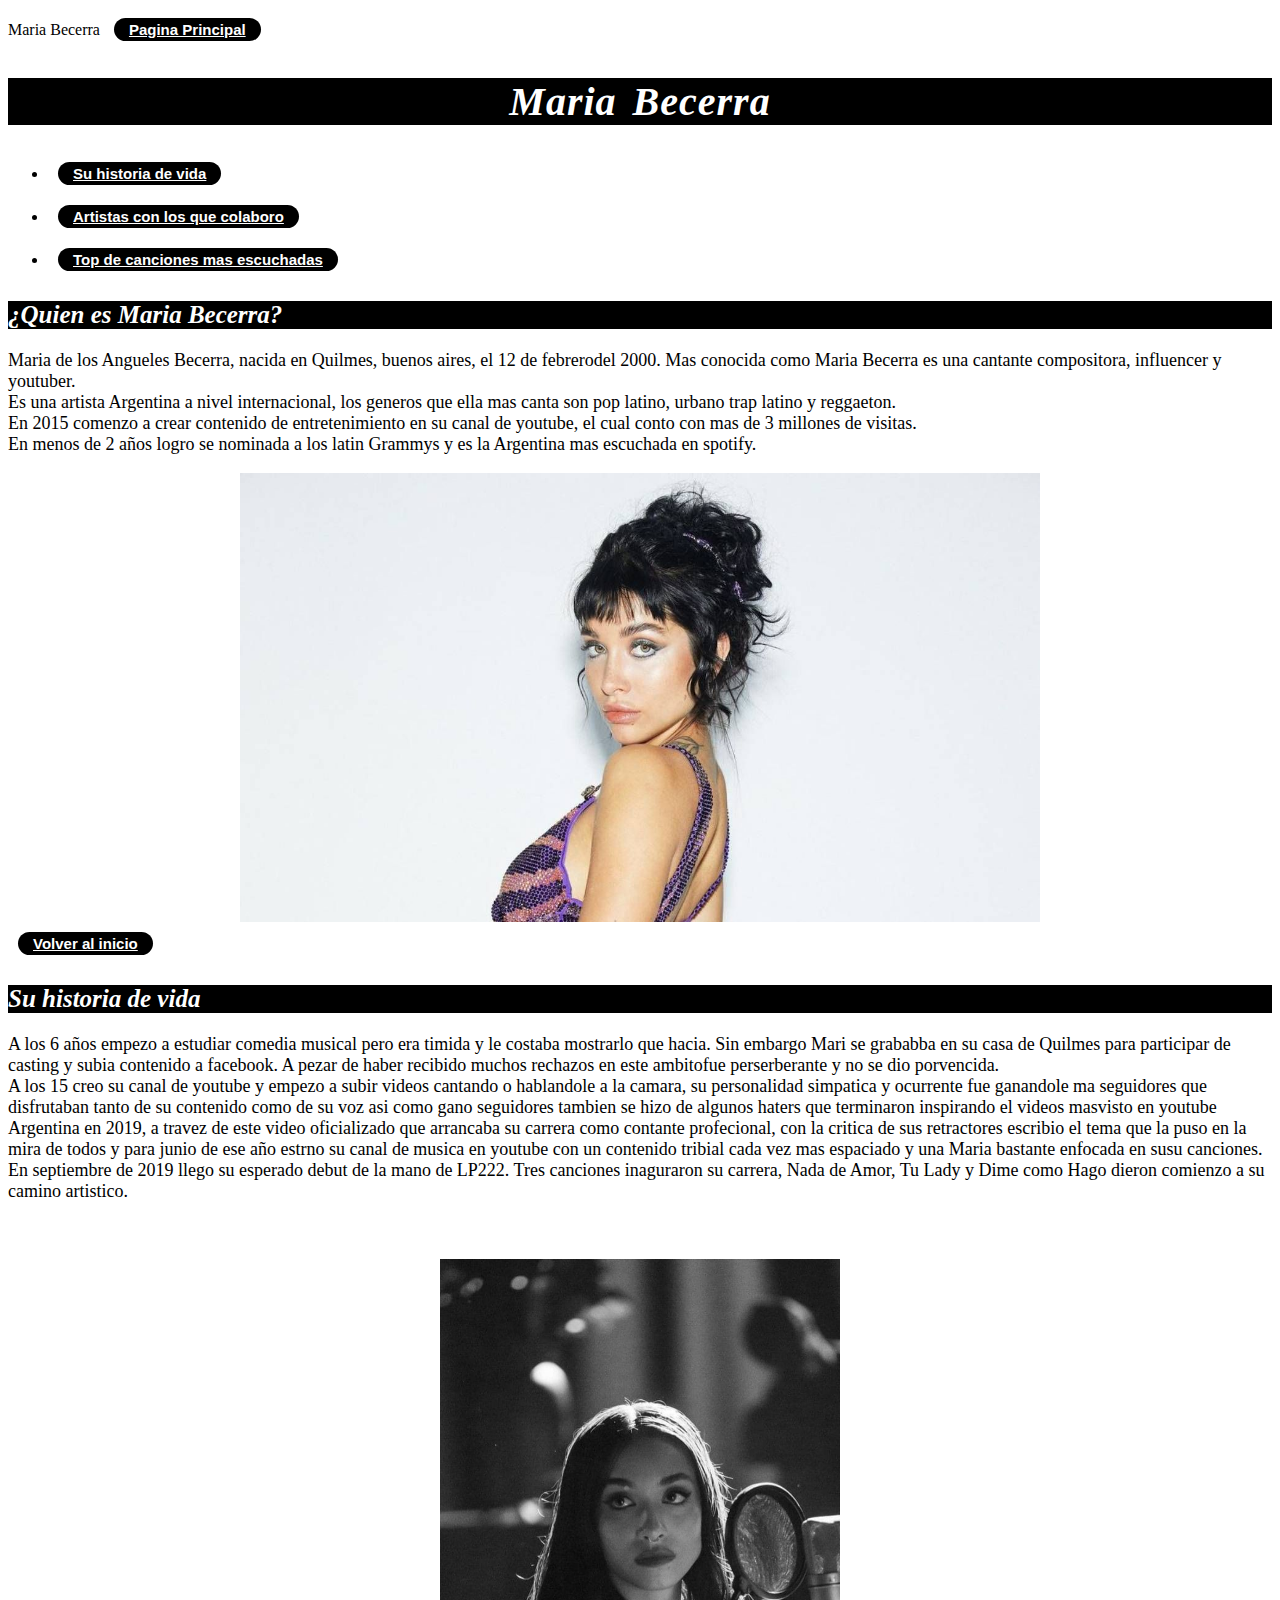
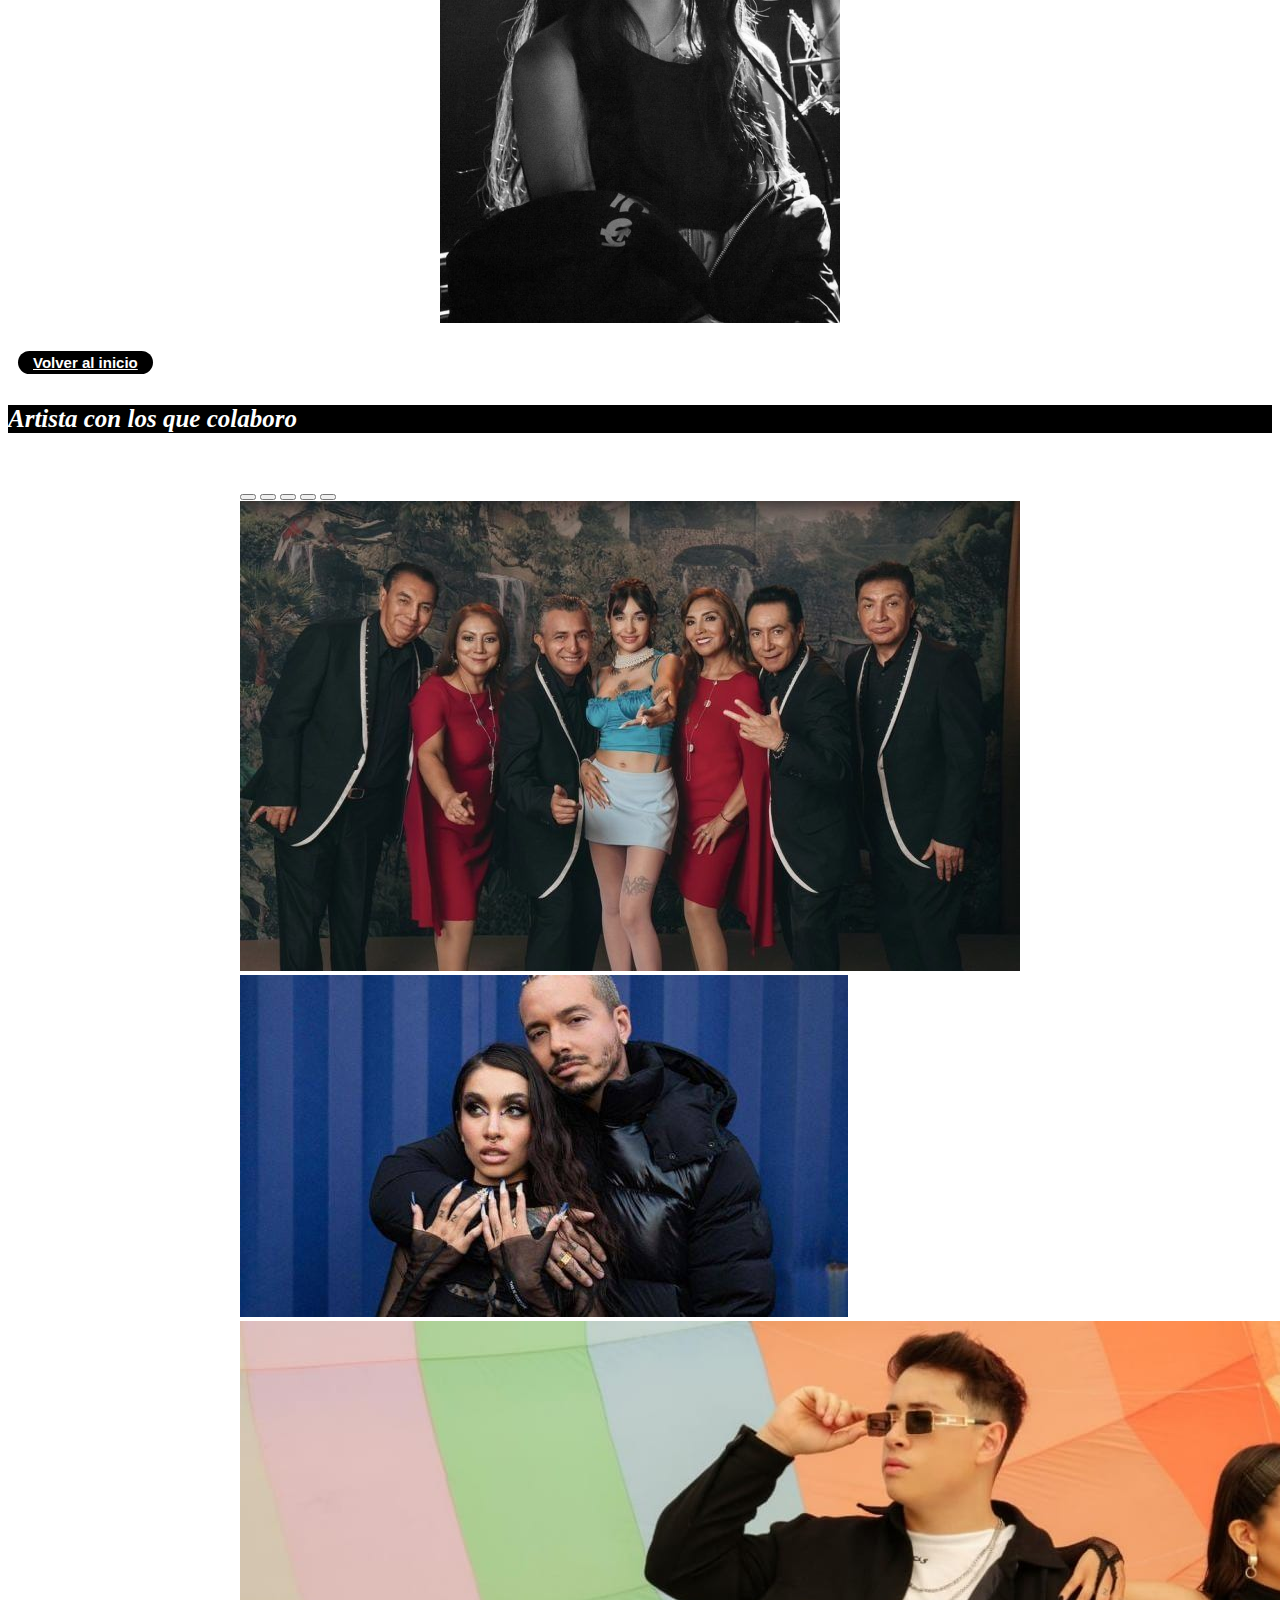
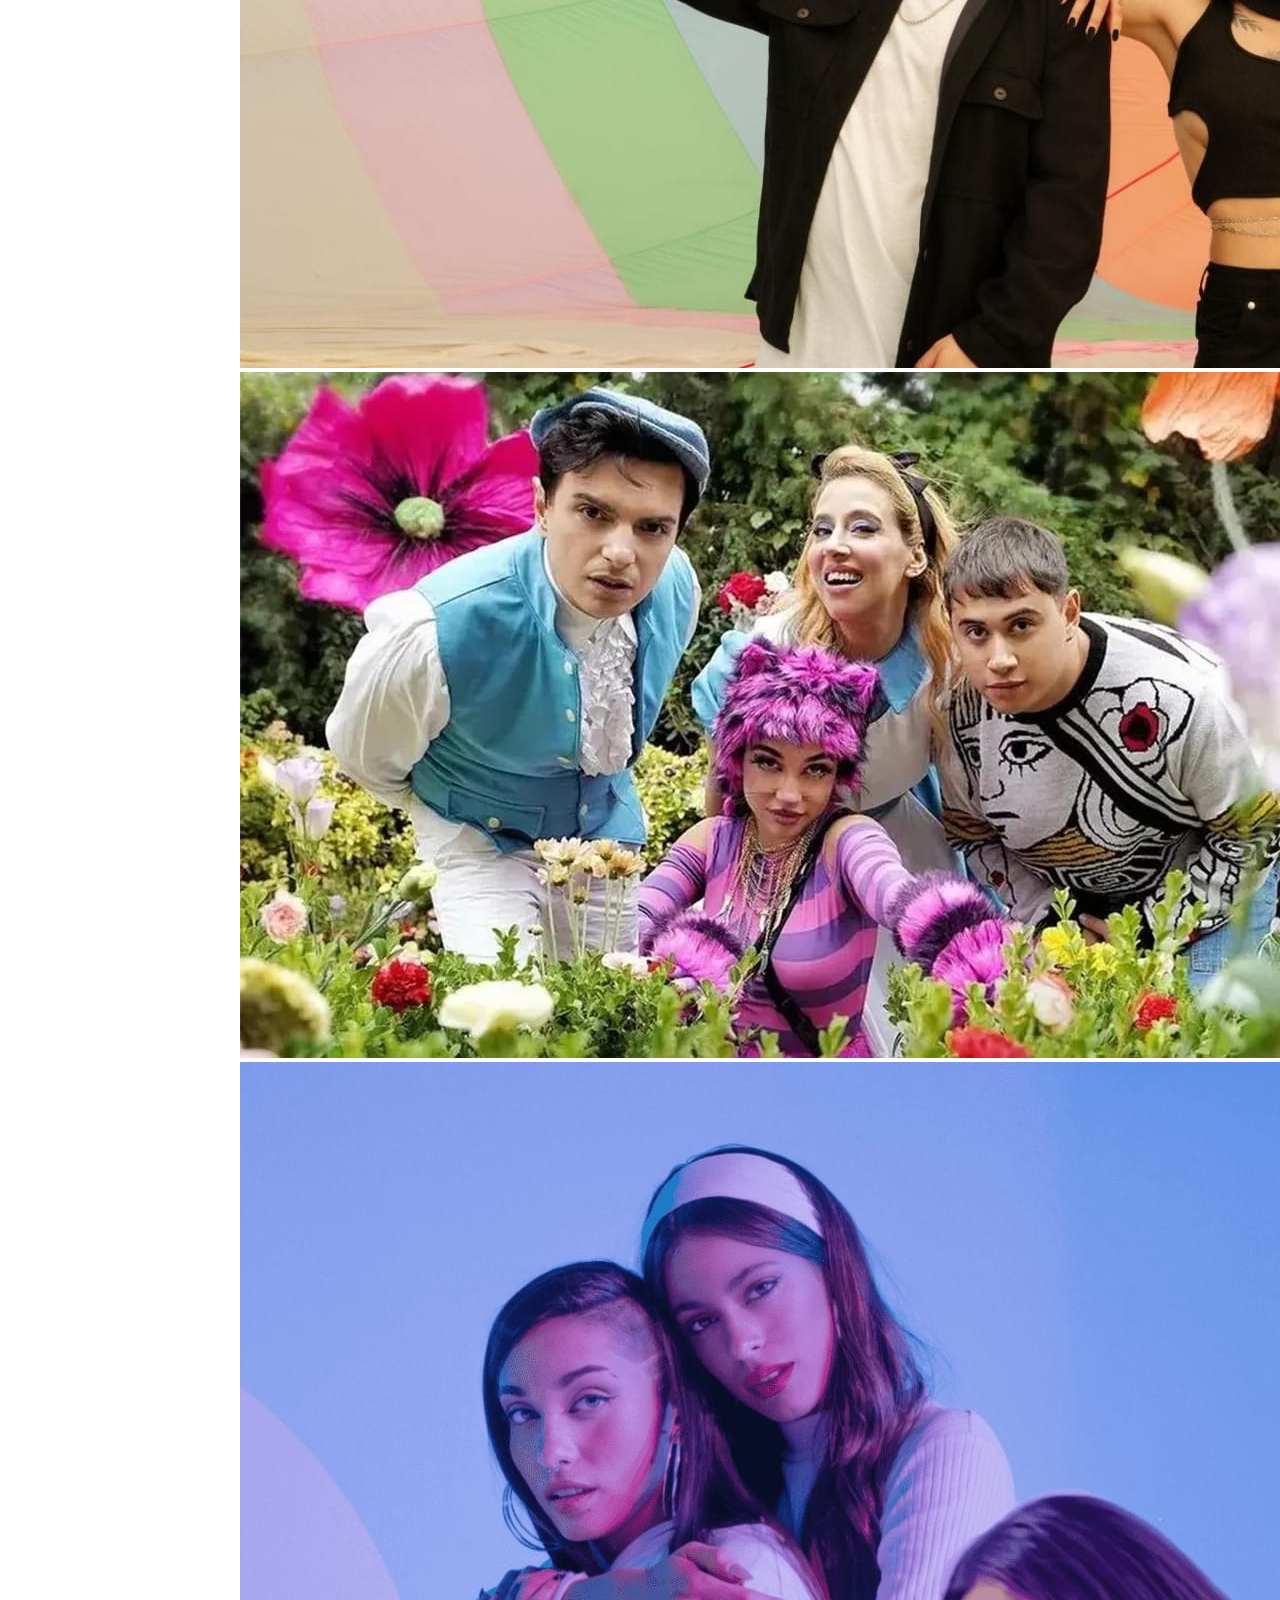
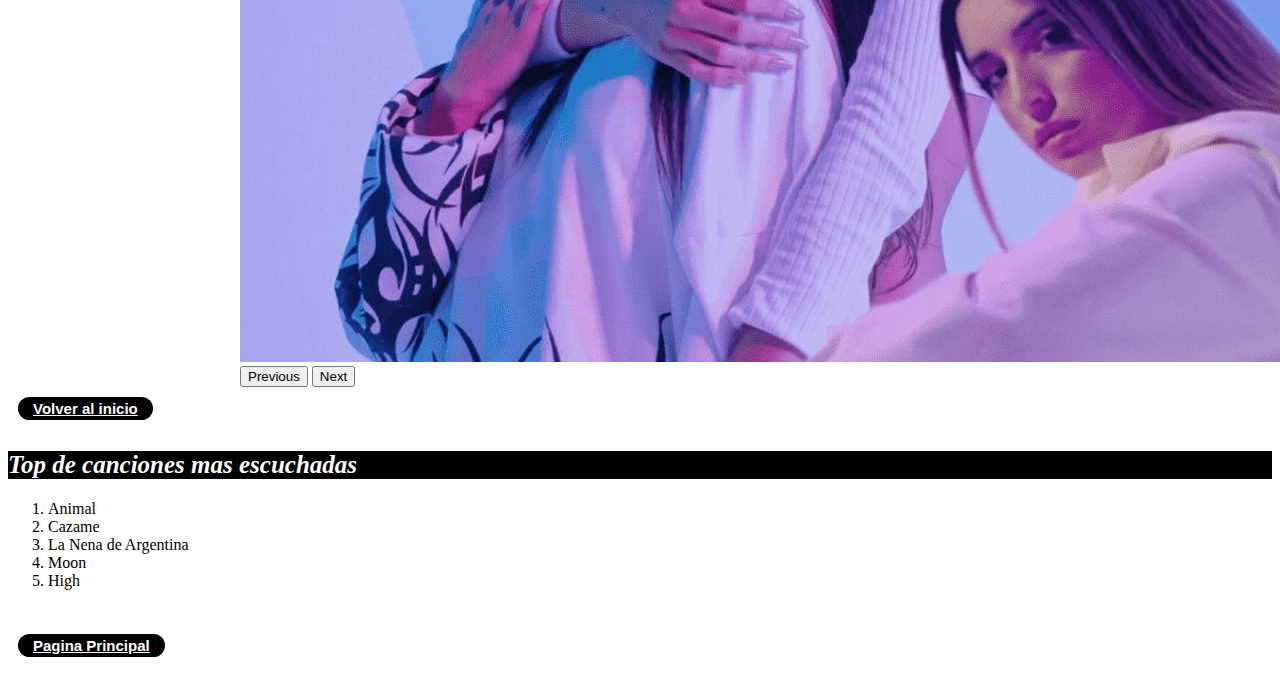
<file: mariabecerra.html>
<!DOCTYPE html>
<html lang="en">
<head>
	<meta charset="utf-8">
	<meta name="viewport" content="width=device-width,initial-scale=1.0">
	<ticle>Maria Becerra</ticle>
	<link href="https://cdn.jsdelivr.net/npm/bootstrap@5.3.2/dist/css/bootstrap.min.css" rel="stylesheet" integrity="sha384-T3c6CoIi6uLrA9TneNEoa7RxnatzjcDSCmG1MXxSR1GAsXEV/Dwwykc2MPK8M2HN" crossorigin="anonymous">
	<link rel="stylesheet" type="text/css" href="estilos2.css">
</head>
<body>
	<button class="boton1"><a href="file:///D:/usuarios/alumno/escritorio/PaginaYamiGuada/index.html#">Pagina Principal</a></button>
	
	<a name="Maria Becerra"></a>
	<h1>Maria Becerra</h1>
	<ul>
	    <li><button class="boton1"><a href="#Su historia de vida">Su historia de vida</a></button></li>
	    <li><button class="boton1"><a href="#Artistas con los que colaboro">Artistas con los que colaboro</a></button></li>
	    <li><button class="boton1"><a href="#Top de canciones mas escuchadas">Top de canciones mas escuchadas</a></button></li>
	</ul>
	<h2>¿Quien es Maria Becerra?</h1>
	<p>Maria de los Angueles Becerra, nacida en Quilmes, buenos aires, el 12 de febrerodel 2000. Mas conocida como Maria Becerra es una cantante compositora, influencer y youtuber. <br>Es una artista Argentina a nivel internacional, los generos que ella mas canta son pop latino, urbano trap latino y reggaeton. <br>En 2015 comenzo a crear contenido de entretenimiento en su canal de youtube, el cual conto con mas de 3 millones de visitas. <br>En menos de 2 años logro se nominada a los latin Grammys y es la Argentina mas escuchada en spotify.
	</p>
	<div class="Alinear_Flex">
		<img src="mari.jpg" class="img1" >
		
	</div>
	
	<a name="Su historia de vida"></a>
	<button class="boton1"><a href="#Maria Becerra">Volver al inicio</a></button>
	<h2>Su historia de vida</h2>
	<p>A los 6 años empezo a estudiar comedia musical pero era timida y le costaba mostrarlo que hacia. Sin embargo Mari se grababba en su casa de Quilmes para participar de casting y subia contenido a facebook. A pezar de haber recibido muchos rechazos en este ambitofue perserberante y no se dio porvencida. <br>A los 15 creo su canal de youtube y empezo a subir videos cantando o hablandole a la camara, su personalidad simpatica y ocurrente fue ganandole ma seguidores que disfrutaban tanto de su contenido como de su voz asi como gano seguidores tambien se hizo de algunos haters que terminaron inspirando el videos masvisto en youtube Argentina en 2019, a travez de este video oficializado que arrancaba su carrera como contante profecional, con la critica de sus retractores escribio el tema que la puso en la mira de todos y para junio de ese año estrno su canal de musica en youtube con un contenido tribial cada vez mas espaciado y una Maria bastante enfocada en susu canciones. <br>En  septiembre de 2019 llego su esperado debut de la mano de LP222. Tres canciones inaguraron su carrera, Nada de Amor, Tu Lady y Dime como Hago dieron comienzo a su camino artistico.
	<p/>
	<br>
	<div class="Alinear_Flex">
		<img src="img19.jpg" class="img10" >
		
	</div>
	<br>
	<a name="Artistas con los que colaboro"></a>
	<button class="boton1"><a href="#Maria Becerra">Volver al inicio</a></button>
	<h2>Artista con los que colaboro</h2>
	<section class="carrusel">
      <div id="carouselExampleIndicators" class="carousel slide">
  <div class="carousel-indicators">
    <button type="button" data-bs-target="#carouselExampleIndicators" data-bs-slide-to="0" class="active" aria-current="true" aria-label="Slide 1"></button>
    <button type="button" data-bs-target="#carouselExampleIndicators" data-bs-slide-to="1" aria-label="Slide 2"></button>
    <button type="button" data-bs-target="#carouselExampleIndicators" data-bs-slide-to="2" aria-label="Slide 3"></button>
    <button type="button" data-bs-target="#carouselExampleIndicators" data-bs-slide-to="3" aria-label="Slide 4"></button>
    <button type="button" data-bs-target="#carouselExampleIndicators" data-bs-slide-to="4" aria-label="Slide 5"></button>
  </div>
  <div class="carousel-inner">
    <div class="carousel-item active">
      <img src="img14.jpg" class="d-block w-100" alt="img1">
    </div>
    <div class="carousel-item">
      <img src="img15.jpg" class="d-block w-100" alt="img2">
    </div>
    <div class="carousel-item">
      <img src="img16.jpg" class="d-block w-100" alt="img3">
    </div>
    <div class="carousel-item">
      <img src="img17.jpg" class="d-block w-100" alt="img4">
    </div>
    <div class="carousel-item">
      <img src="img18.jpg" class="d-block w-100" alt="img5">
    </div>
  </div>
  <button class="carousel-control-prev" type="button" data-bs-target="#carouselExampleIndicators" data-bs-slide="prev">
    <span class="carousel-control-prev-icon" aria-hidden="true"></span>
    <span class="visually-hidden">Previous</span>
  </button>
  <button class="carousel-control-next" type="button" data-bs-target="#carouselExampleIndicators" data-bs-slide="next">
    <span class="carousel-control-next-icon" aria-hidden="true"></span>
    <span class="visually-hidden">Next</span>
  </button>
</div>
    </section>
	<a name="Top de canciones mas escuchadas"></a>
	<button class="boton1"><a href="#Maria Becerra">Volver al inicio</a></button>
	<h2>Top de canciones mas escuchadas</h2>
	<ol>
		<li>Animal</li>
		<li>Cazame</li>
		<li>La Nena de Argentina</li>
		<li>Moon</li>
		<li>High</li>
	</ol>
	<br>
	<button class="boton1"><a href="file:///D:/usuarios/alumno/escritorio/PaginaYamiGuada/index.html#">Pagina Principal</a></button>
	<script src="https://cdn.jsdelivr.net/npm/bootstrap@5.3.2/dist/js/bootstrap.bundle.min.js" integrity="sha384-C6RzsynM9kWDrMNeT87bh95OGNyZPhcTNXj1NW7RuBCsyN/o0jlpcV8Qyq46cDfL" crossorigin="anonymous"></script>
		
</body>
</html>
</file>
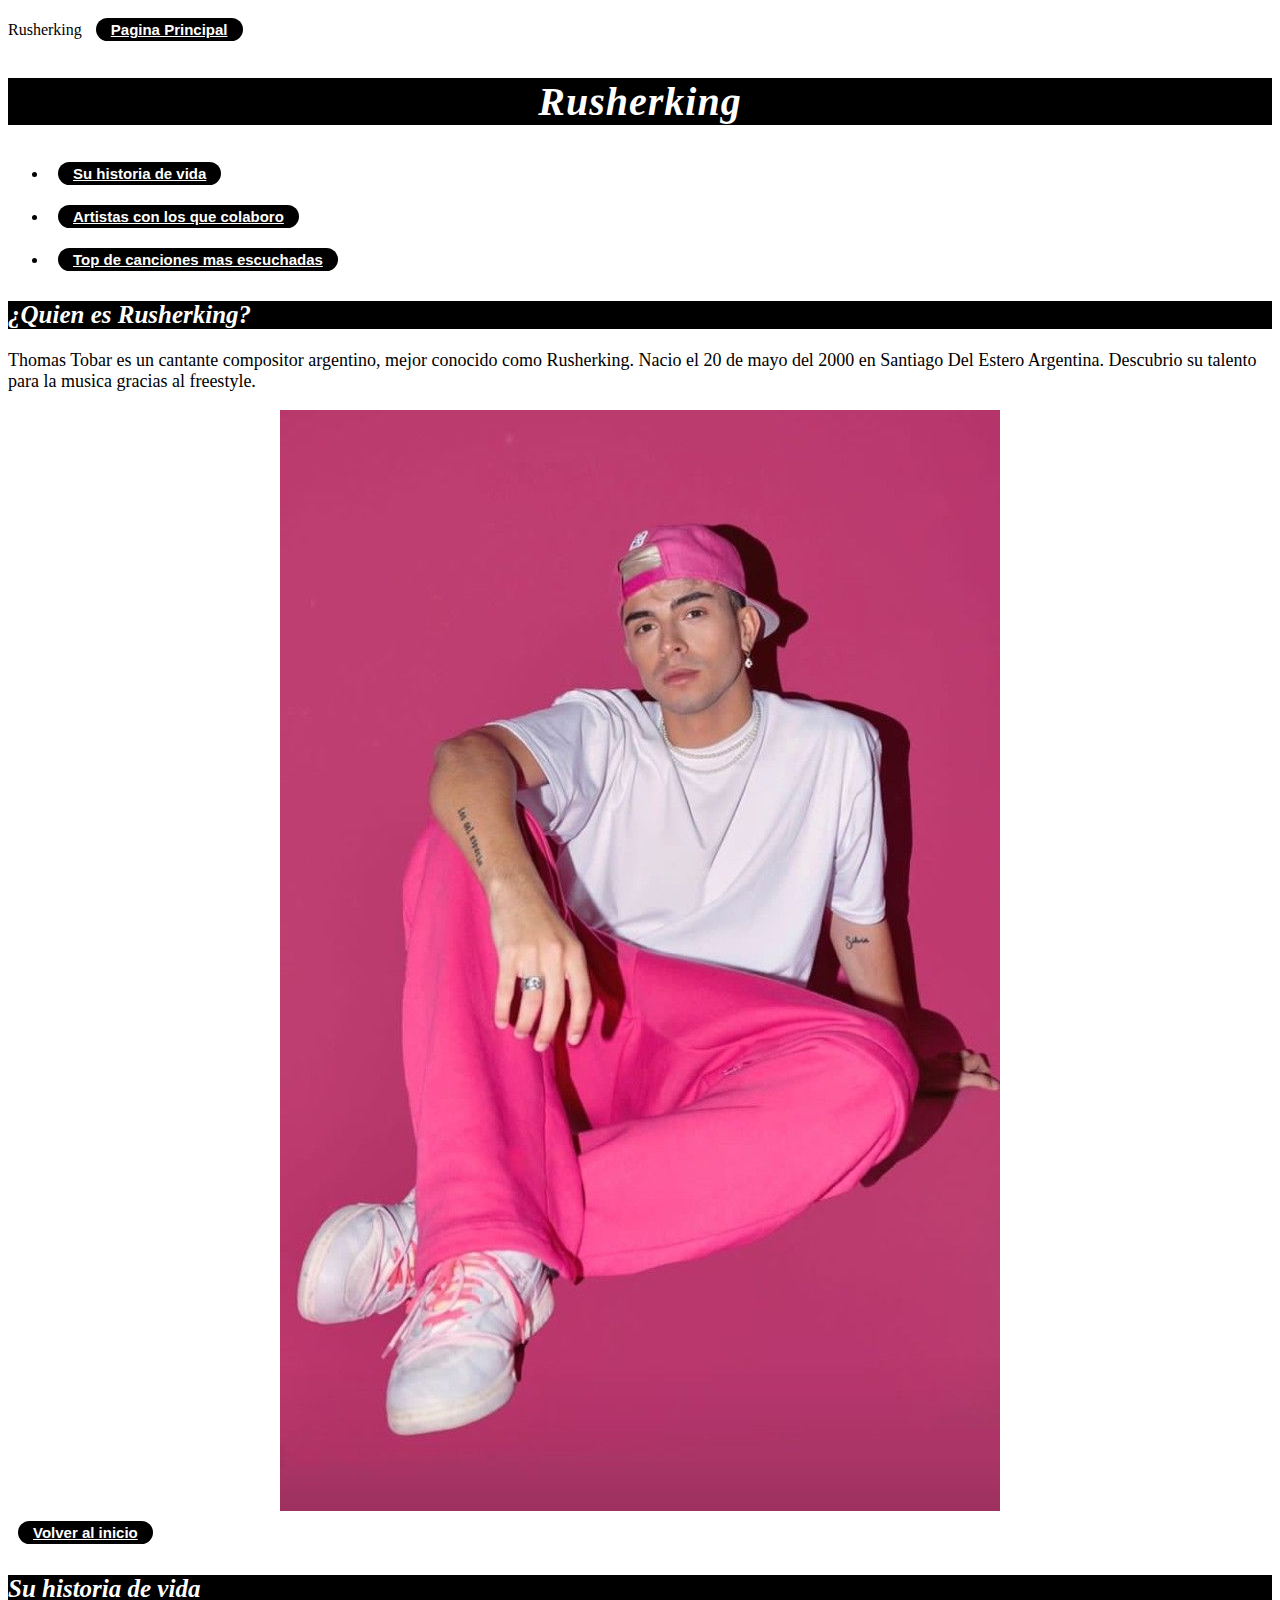
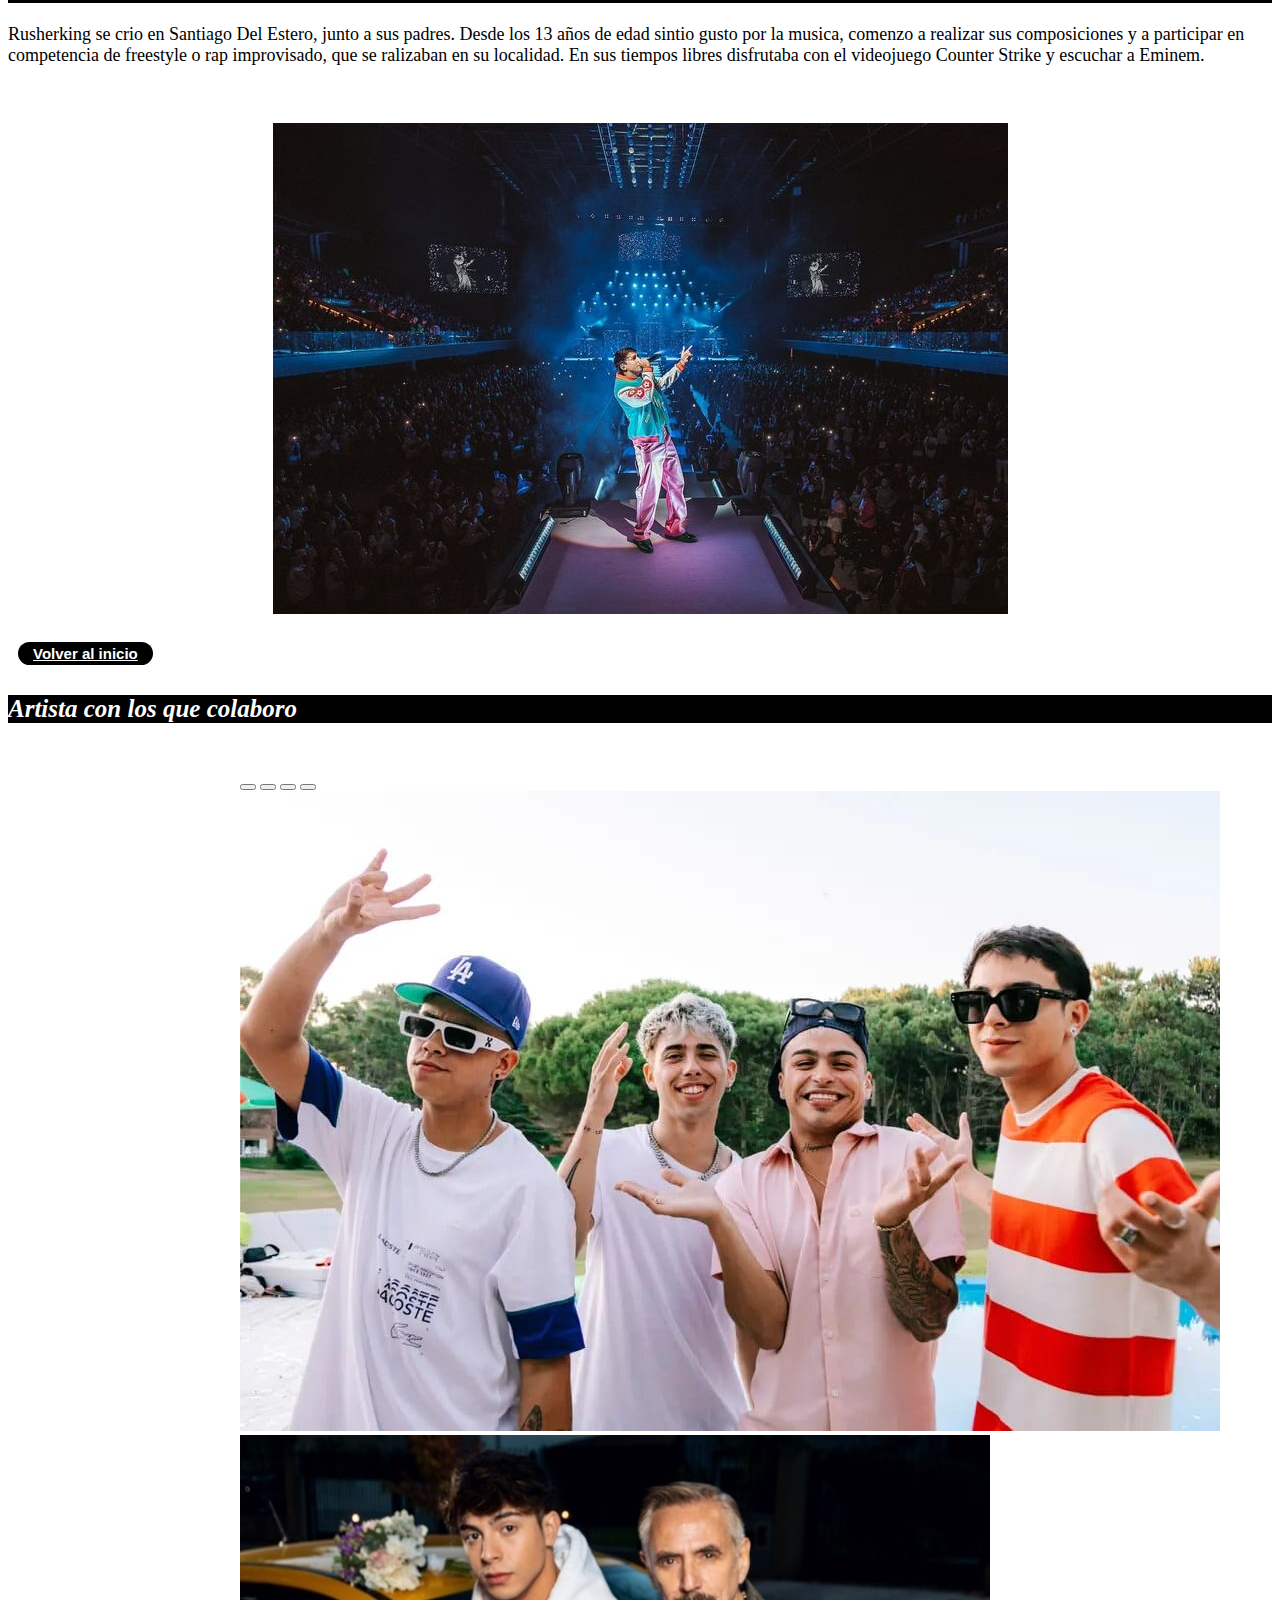
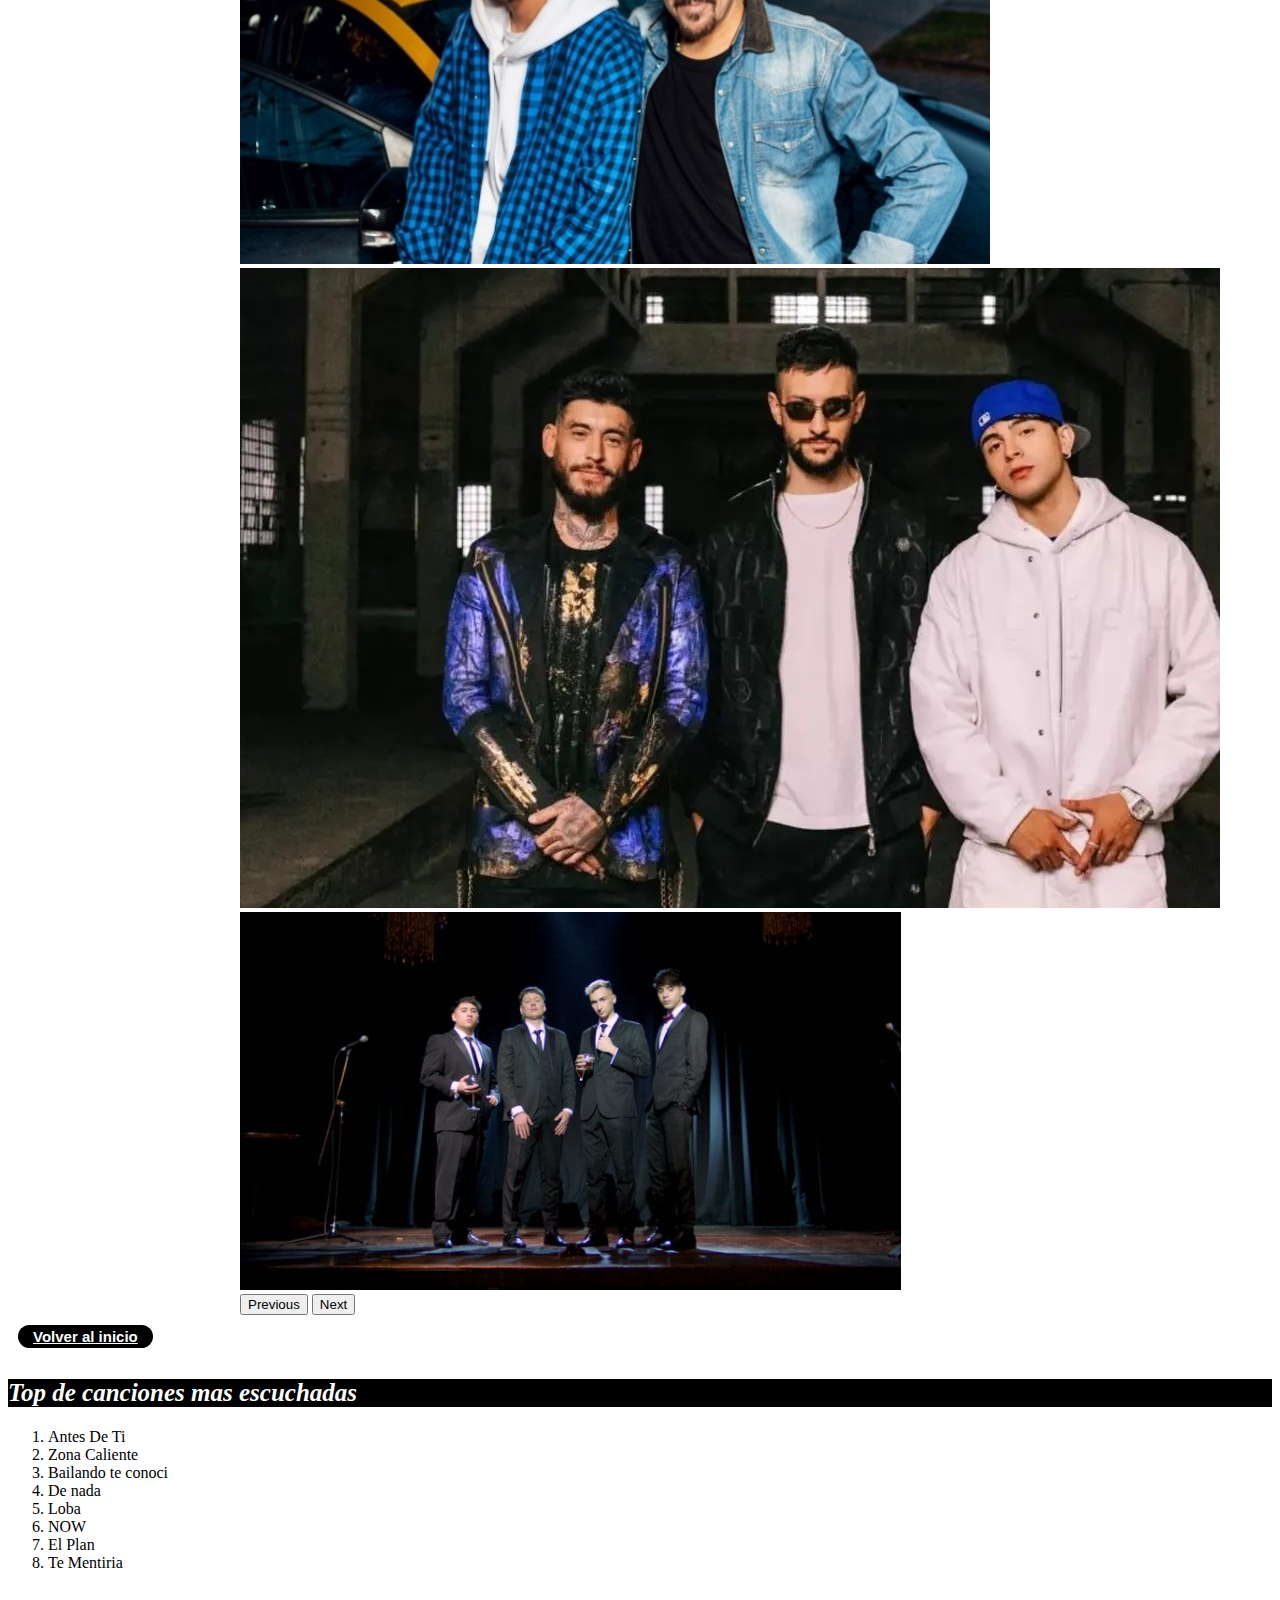
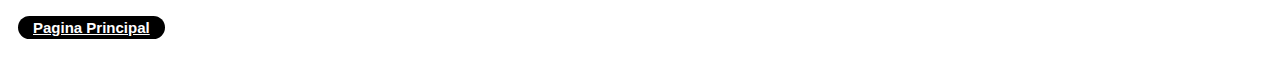
<file: rusherking.html>
<!DOCTYPE html>
<html lang="en">
<head>
	<meta charset="utf-8">
	<meta name="viewport" content="width=device-width,initial-scale=1.0">
	<ticle>Rusherking</ticle>
	<link href="https://cdn.jsdelivr.net/npm/bootstrap@5.3.2/dist/css/bootstrap.min.css" rel="stylesheet" integrity="sha384-T3c6CoIi6uLrA9TneNEoa7RxnatzjcDSCmG1MXxSR1GAsXEV/Dwwykc2MPK8M2HN" crossorigin="anonymous">
	<link rel="stylesheet" type="text/css" href="estilo.11.css">
</head>
<body>
	<button class="boton1"><a href="file:///D:/usuarios/alumno/escritorio/PaginaYamiGuada/index.html#">Pagina Principal</a></button>
	
	<a name="Rusherking"></a>
	<h1>Rusherking</h1>
	<ul>
	    <li><button class="boton1"><a href="#Su historia de vida">Su historia de vida</a></button></li>
	    <li><button class="boton1"><a href="#Artistas con los que colaboro">Artistas con los que colaboro</a></button></li>
	    <li><button class="boton1"><a href="#Top de canciones mas escuchadas">Top de canciones mas escuchadas</a></button></li>
	</ul>
	<h2>¿Quien es Rusherking?</h1>
	<p>Thomas Tobar es un cantante compositor argentino, mejor conocido como Rusherking. Nacio el 20 de mayo del 2000 en Santiago Del Estero Argentina. Descubrio su talento para la musica gracias al freestyle.
	</p>
	<div class="Alinear_Flex">
		<img src="img51.jpg" class="img1" >
		
	</div>
	
	<a name="Su historia de vida"></a>
	<button class="boton1"><a href="#Rusherking">Volver al inicio</a></button>
	<h2>Su historia de vida</h2>
	<p>Rusherking se crio en Santiago Del Estero, junto a sus padres. Desde los 13 años de edad sintio gusto por la musica, comenzo a realizar sus composiciones y a participar en competencia de freestyle o rap improvisado, que se ralizaban en su localidad. En sus tiempos libres disfrutaba con el videojuego Counter Strike y escuchar a Eminem.
	<p/>
	<br>
	<div class="Alinear_Flex">
		<img src="img52.jpg" class="img10" >
		
	</div>
	<br>
	<a name="Artistas con los que colaboro"></a>
	<button class="boton1"><a href="#Rusherking">Volver al inicio</a></button>
	<h2>Artista con los que colaboro</h2>
	<section class="carrusel">
      <div id="carouselExampleIndicators" class="carousel slide">
  <div class="carousel-indicators">
    <button type="button" data-bs-target="#carouselExampleIndicators" data-bs-slide-to="0" class="active" aria-current="true" aria-label="Slide 1"></button>
    <button type="button" data-bs-target="#carouselExampleIndicators" data-bs-slide-to="1" aria-label="Slide 2"></button>
    <button type="button" data-bs-target="#carouselExampleIndicators" data-bs-slide-to="2" aria-label="Slide 3"></button>
    <button type="button" data-bs-target="#carouselExampleIndicators" data-bs-slide-to="3" aria-label="Slide 4"></button>
  </div>
  <div class="carousel-inner">
    <div class="carousel-item active">
      <img src="img53.jpg" class="d-block w-100" alt="img1">
    </div>
    <div class="carousel-item">
      <img src="img54.jpg" class="d-block w-100" alt="img2">
    </div>
    <div class="carousel-item">
      <img src="img55.jpg" class="d-block w-100" alt="img3">
    </div>
    <div class="carousel-item">
      <img src="img60.jpg" class="d-block w-100" alt="img4">
    </div>
  </div>
  <button class="carousel-control-prev" type="button" data-bs-target="#carouselExampleIndicators" data-bs-slide="prev">
    <span class="carousel-control-prev-icon" aria-hidden="true"></span>
    <span class="visually-hidden">Previous</span>
  </button>
  <button class="carousel-control-next" type="button" data-bs-target="#carouselExampleIndicators" data-bs-slide="next">
    <span class="carousel-control-next-icon" aria-hidden="true"></span>
    <span class="visually-hidden">Next</span>
  </button>
</div>
    </section>
	<a name="Top de canciones mas escuchadas"></a>
	<button class="boton1"><a href="#Rusherking">Volver al inicio</a></button>
	<h2>Top de canciones mas escuchadas</h2>
	<ol>
		<li>Antes De Ti</li>
		<li>Zona Caliente</li>
		<li>Bailando te conoci</li>
		<li>De nada</li>
		<li>Loba</li>
		<li>NOW</li>
		<li>El Plan</li>
		<li>Te Mentiria</li>
	</ol>
	<br>
	<button class="boton1"><a href="file:///D:/usuarios/alumno/escritorio/PaginaYamiGuada/index.html#">Pagina Principal</a></button>
	<script src="https://cdn.jsdelivr.net/npm/bootstrap@5.3.2/dist/js/bootstrap.bundle.min.js" integrity="sha384-C6RzsynM9kWDrMNeT87bh95OGNyZPhcTNXj1NW7RuBCsyN/o0jlpcV8Qyq46cDfL" crossorigin="anonymous"></script>
		
</body>
</html>
</file>
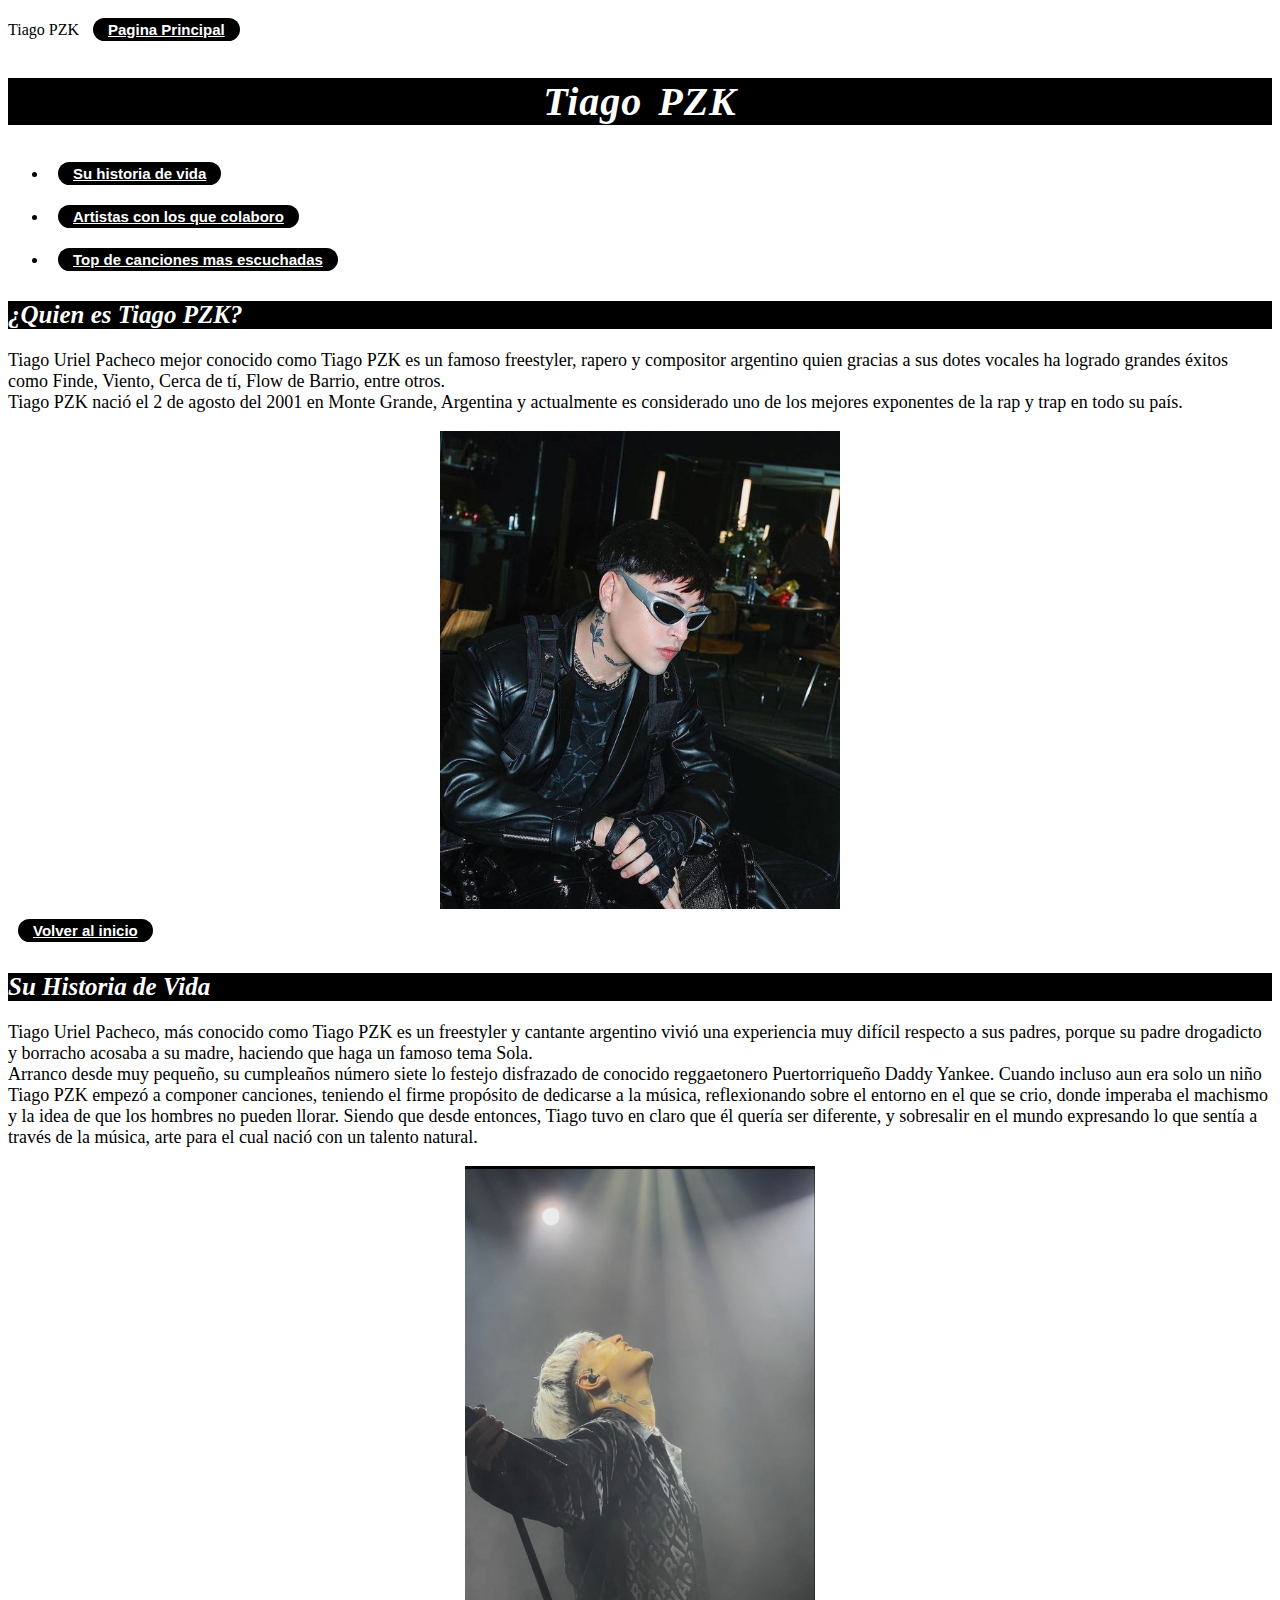
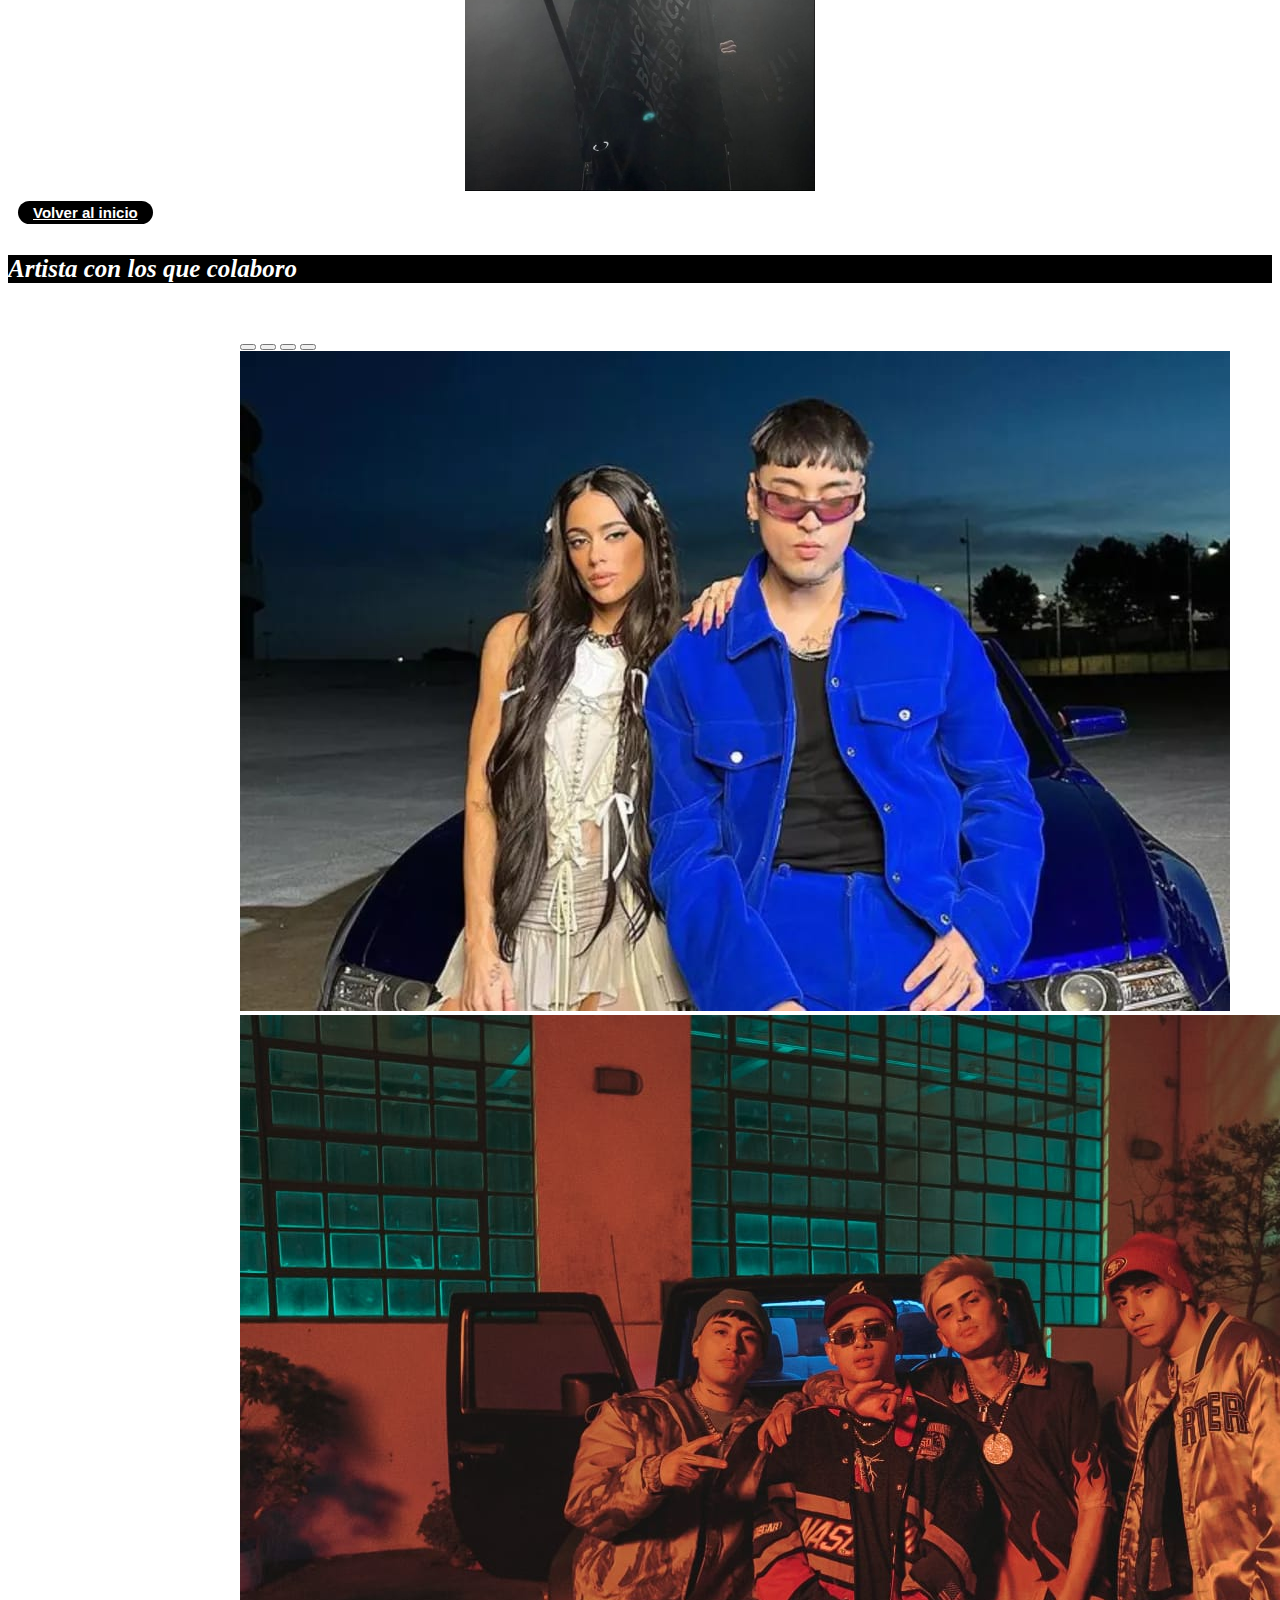
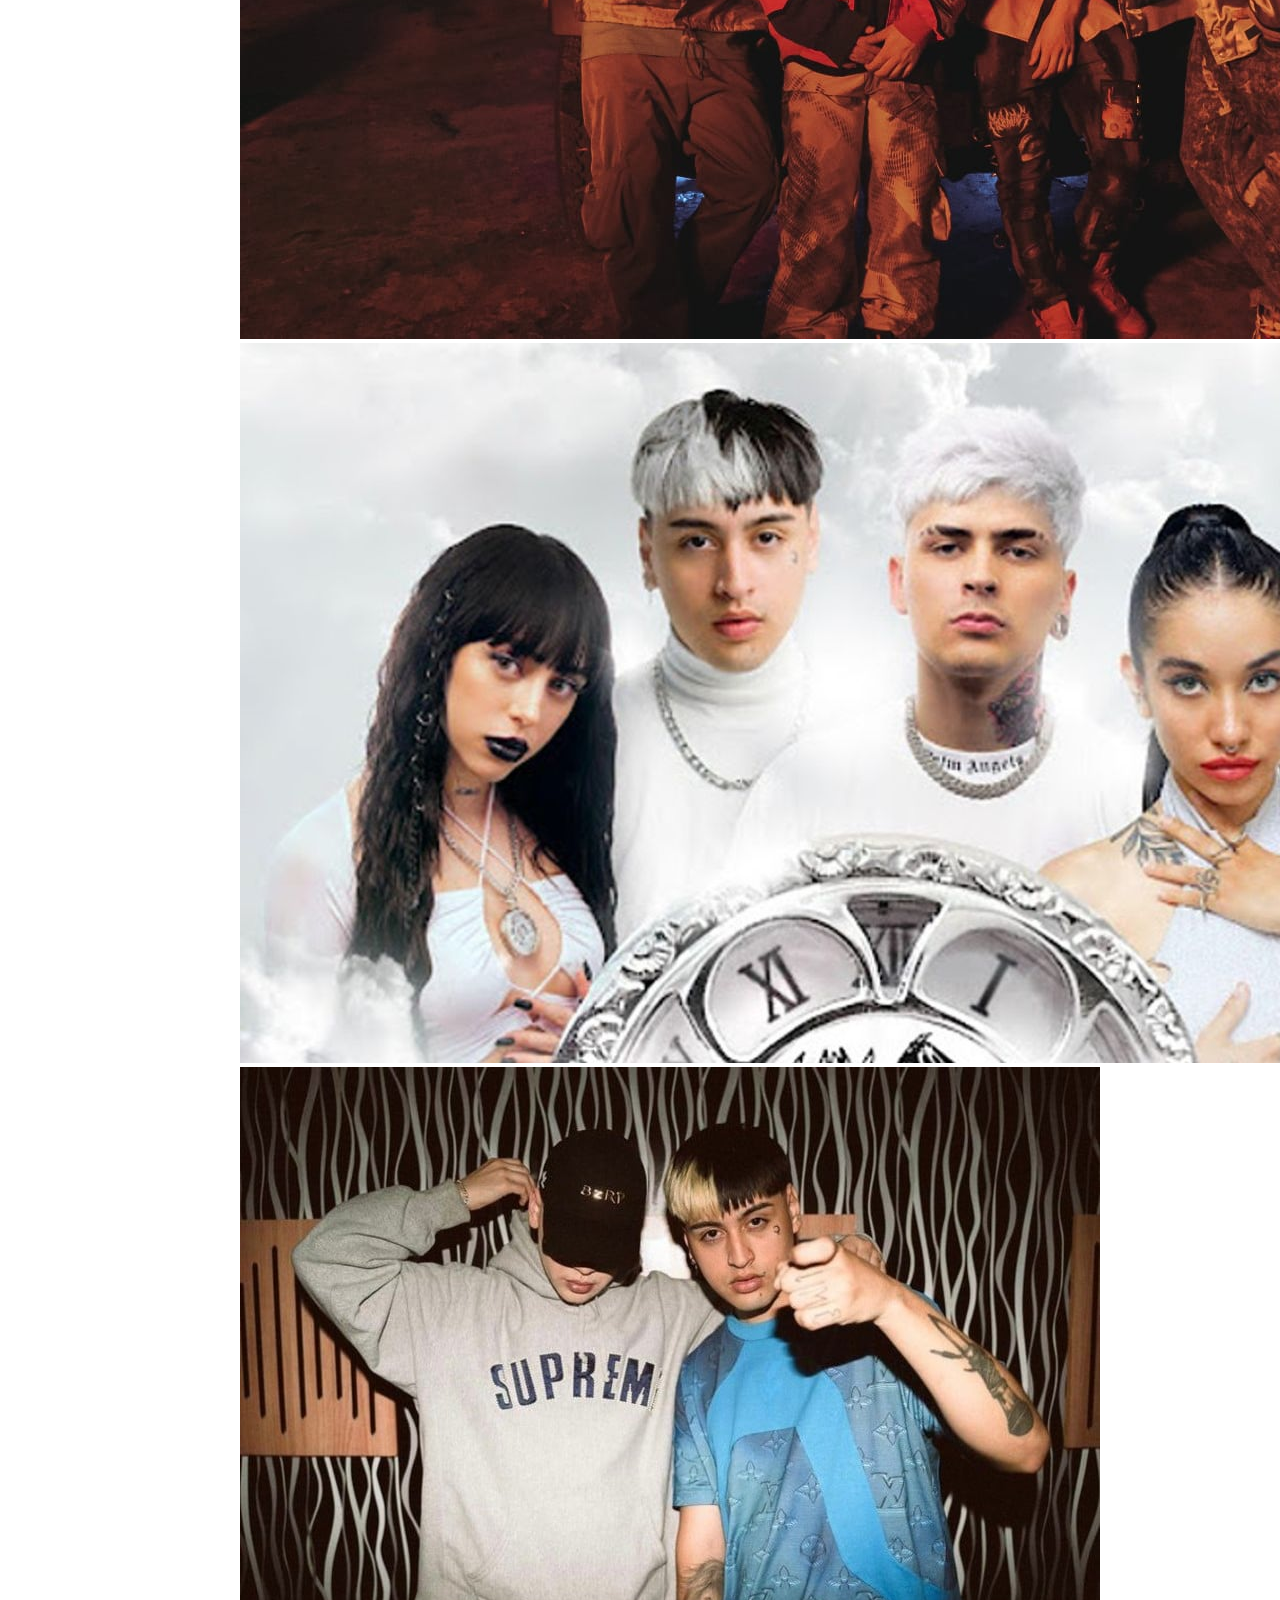
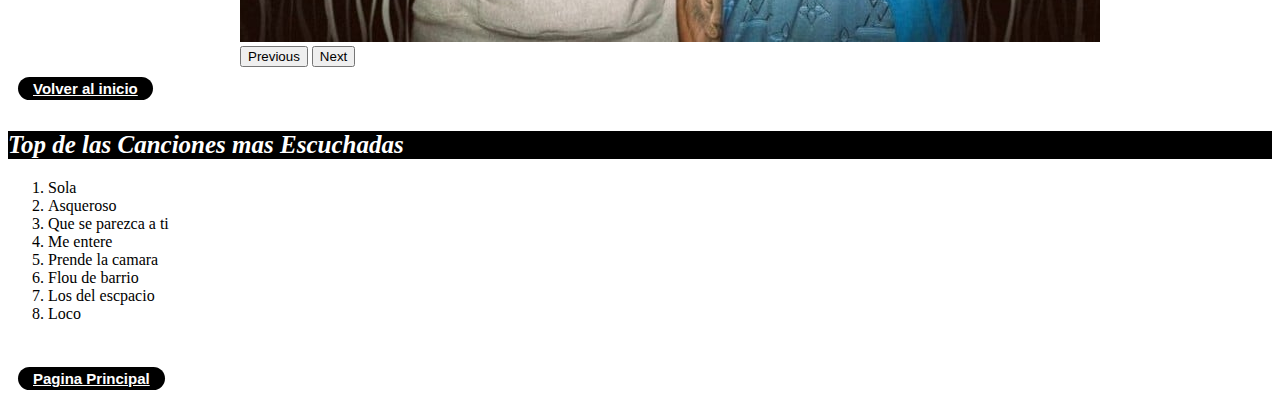
<file: tiagopzk.html>
<!DOCTYPE html>
<html lang="en">
<head>
	<meta charset="utf-8">
	<meta name="viewport" content="width=device-width,initial-scale=1.0">
	<ticle>Tiago PZK</ticle>
	<link href="https://cdn.jsdelivr.net/npm/bootstrap@5.3.2/dist/css/bootstrap.min.css" rel="stylesheet" integrity="sha384-T3c6CoIi6uLrA9TneNEoa7RxnatzjcDSCmG1MXxSR1GAsXEV/Dwwykc2MPK8M2HN" crossorigin="anonymous">
	<link rel="stylesheet" type="text/css" href="estilo5.css">
</head>
<body>
	<button class="boton1"><a href="file:///D:/usuarios/alumno/escritorio/PaginaYamiGuada/index.html#">Pagina Principal</a></button>
	<a name="Tiago PZK"></a>
	<h1>Tiago PZK</h1>
	<ul>
	    <li><button class="boton1"><a href="#Su historia de vida">Su historia de vida</a></button></li>
	    <li><button class="boton1"><a href="#Artistas con los que colaboro">Artistas con los que colaboro</a></button></li>
	    <li><button class="boton1"><a href="#Top de canciones mas escuchadas">Top de canciones mas escuchadas</a></button></li>
	</ul>
	<h2>¿Quien es Tiago PZK?</h2>
	<p>Tiago Uriel Pacheco mejor conocido como Tiago PZK es un famoso freestyler, rapero y compositor argentino quien gracias a sus dotes vocales ha logrado grandes éxitos como Finde, Viento, Cerca de tí, Flow de Barrio, entre otros.<br>Tiago PZK nació el 2 de agosto del 2001 en Monte Grande, Argentina y actualmente es considerado uno de los mejores exponentes de la rap y trap en todo su país.
	</p>
	<div class="Alinear_Flex">
		<img src="img21.jpg" class="img11" >
		
	</div>
	<a name="Su historia de vida"></a>
	<button class="boton1"><a href="#Tiago PZK">Volver al inicio</a></button>
	<h2>Su Historia de Vida</h2>
	<p>Tiago Uriel Pacheco, más conocido como Tiago PZK es un freestyler y cantante argentino vivió una experiencia muy difícil respecto a sus padres, porque su padre drogadicto y borracho acosaba a su madre, haciendo que haga un famoso tema Sola.<br>Arranco desde muy pequeño, su cumpleaños número siete lo festejo disfrazado de conocido reggaetonero Puertorriqueño Daddy Yankee. Cuando incluso aun era solo un niño Tiago PZK empezó a componer canciones, teniendo el firme propósito de dedicarse a la música, reflexionando sobre el entorno en el que se crio, donde imperaba el machismo y la idea de que los hombres no pueden llorar. Siendo que desde entonces, Tiago tuvo en claro que él quería ser diferente, y sobresalir en el mundo expresando lo que sentía a través de la música, arte para el cual nació con un talento natural.
	</p>
	<div class="Alinear_Flex">
		<img src="img22.jpg" class="img12" >
		
	</div>
	<a name="Artistas con los que colaboro"></a>
	<button class="boton1"><a href="#Tiago PZK">Volver al inicio</a></button>
	<h2>Artista con los que colaboro</h2>
	<section class="carrusel">
      <div id="carouselExampleIndicators" class="carousel slide">
  <div class="carousel-indicators">
    <button type="button" data-bs-target="#carouselExampleIndicators" data-bs-slide-to="0" class="active" aria-current="true" aria-label="Slide 1"></button>
    <button type="button" data-bs-target="#carouselExampleIndicators" data-bs-slide-to="1" aria-label="Slide 2"></button>
    <button type="button" data-bs-target="#carouselExampleIndicators" data-bs-slide-to="2" aria-label="Slide 3"></button>
    <button type="button" data-bs-target="#carouselExampleIndicators" data-bs-slide-to="3" aria-label="Slide 4"></button>
  </div>
  <div class="carousel-inner">
    <div class="carousel-item active">
      <img src="img41.jpg" class="d-block w-100" alt="img1">
    </div>
    <div class="carousel-item">
      <img src="img42.jpg" class="d-block w-100" alt="img2">
    </div>
    <div class="carousel-item">
      <img src="img43.jpg" class="d-block w-100" alt="img3">
    </div>
    <div class="carousel-item">
      <img src="img44.jpg" class="d-block w-100" alt="img4">
    </div>
  </div>
  <button class="carousel-control-prev" type="button" data-bs-target="#carouselExampleIndicators" data-bs-slide="prev">
    <span class="carousel-control-prev-icon" aria-hidden="true"></span>
    <span class="visually-hidden">Previous</span>
  </button>
  <button class="carousel-control-next" type="button" data-bs-target="#carouselExampleIndicators" data-bs-slide="next">
    <span class="carousel-control-next-icon" aria-hidden="true"></span>
    <span class="visually-hidden">Next</span>
  </button>
</div>
    </section>
	<a name="Top de canciones mas escuchadas"></a>
	<button class="boton1"><a href="#Tiago PZK">Volver al inicio</a></button>
	<h2>Top de las Canciones mas Escuchadas</h2>
	<ol>
		<li>Sola</li>
		<li>Asqueroso</li>
		<li>Que se parezca a ti</li>
		<li>Me entere</li>
		<li>Prende la camara</li>
		<li>Flou de barrio</li>
		<li>Los del escpacio</li>
		<li>Loco</li>
	</ol>
	<br>
    <button class="boton1"><a href="file:///D:/usuarios/alumno/escritorio/PaginaYamiGuada/index.html#">Pagina Principal</a></button>
	<script src="https://cdn.jsdelivr.net/npm/bootstrap@5.3.2/dist/js/bootstrap.bundle.min.js" integrity="sha384-C6RzsynM9kWDrMNeT87bh95OGNyZPhcTNXj1NW7RuBCsyN/o0jlpcV8Qyq46cDfL" crossorigin="anonymous"></script>
</body>
</html>
</file>
<file: estilos.css>
.Alinear_Flex{
	display: flex;
	align-items: center;
	justify-content: center;
	
}
.img1{
	width: 800px;
	height: auto;
}
.img3{
	width: 800px;
	height: auto;
}
.img2{
	width: 600px;
	height: auto;
}
header{
	background-color: black;
}
.carrusel{
	width: 800px;
	height: auto;
	margin: 50px auto 0;
}

h1{ font-size: 90px;
	font-style: italic;
	font-weight: bold;
	color: black;
	letter-spacing: 1px;
	word-spacing: 5px;
	text-align: center;
	background-color: black;
	color: transparent;
	background: linear-gradient(#1497be, #1c2aec);
	background-clip: text;
	-webkit-background-clip: text;
	-moz-background-clip: text;
	animation: text 5s linear infinite;
}
@keyframes text {
	0%{
		filter: hue-rotate(0deg);
	}
	100%{
		filter: hue-rotate(360deg);
	}
}
	
h2{ font-size: 25px;
	font-style: italic;
	font-weight: bold;
	background-color:black ;
	color: white;

}
p{ font-size: 18px;

}
footer{
	background-color: black;
	color: white;
	padding: 10px;
	margin:100px auto 0 ;
}
.boton1{
	background: black;
	cursor: pointer;
	border: none;
	padding: 3px 15px;
	color: azure;
	font-size: 15px;
	font-weight: bold;
	position: relative;
	border-radius: 12px;
	margin: 10px;

}

.boton1:hover::before {
	content: "";
	position: absolute;
	top: 0;
	left: 0;
	z-index: -1;
	width: 100%;
	height: 100%;
	background: linear-gradient(45deg, red, blue, deeppink, blue, red, blue, deeppink, blue);
	border-radius: 12px;
	background-size: 800%;
	filter: blur(8px);
	animation: glow 20s linear infinite
}

@keyframes glow{
	0% {
		background-position: 0 0;
	}
	50% {
		 background-position: 400% 0;
	}
	100% {
		background-position: 0 0;
	}
}
a{
	color: white;
}
</file>
<file: estilo3.css>
.Alinear_Flex{
	display: flex;
	align-items: center;
	justify-content: center;
	
}
.img1{
	width: 500px;
	height: auto;
}
.boton1{
	background: black;
	cursor: pointer;
	border: none;
	padding: 3px 15px;
	color: azure;
	font-size: 15px;
	font-weight: bold;
	position: relative;
	border-radius: 12px;
	margin: 10px;

}

.boton1:hover::before {
	content: "";
	position: absolute;
	top: 0;
	left: 0;
	z-index: -1;
	width: 100%;
	height: 100%;
	background: linear-gradient(45deg, red, blue, deeppink, blue, red, blue, deeppink, blue);
	border-radius: 12px;
	background-size: 800%;
	filter: blur(8px);
	animation: glow 20s linear infinite
}

@keyframes glow{
	0% {
		background-position: 0 0;
	}
	50% {
		 background-position: 400% 0;
	}
	100% {
		background-position: 0 0;
	}
}
a{
	color: white;
}
</file>
<file: estilo4.css>
.Alinear_Flex{
	display: flex;
	align-items: center;
	justify-content: center;
}
h1{ font-size: 40px;
	font-style: italic;
	font-weight: bold;
	letter-spacing: 1px;
	word-spacing: 5px;
	text-align: center;
	background-color:black ;
	color: white;

}
h2{ font-size: 25px;
	font-style: italic;
	font-weight: bold;
	background-color:black ;
	color: white;

}
p{ font-size: 18px;

}
.img11{
	width: 400px;
	height: auto;
} 
.img12{
	width: 350px;
	height: auto;
} 
.carrusel{
	width: 800px;
	height: auto;
	margin: 50px auto 0;
}
.boton1{
	background: black;
	cursor: pointer;
	border: none;
	padding: 3px 15px;
	color: azure;
	font-size: 15px;
	font-weight: bold;
	position: relative;
	border-radius: 12px;
	margin: 10px;

}

.boton1:hover::before {
	content: "";
	position: absolute;
	top: 0;
	left: 0;
	z-index: -1;
	width: 100%;
	height: 100%;
	background: linear-gradient(45deg, red, blue, deeppink, blue, red, blue, deeppink, blue);
	border-radius: 12px;
	background-size: 800%;
	filter: blur(8px);
	animation: glow 20s linear infinite
}

@keyframes glow{
	0% {
		background-position: 0 0;
	}
	50% {
		 background-position: 400% 0;
	}
	100% {
		background-position: 0 0;
	}
}
a{
	color: white;
}
</file>
<file: estilo6.css>
.Alinear_Flex{
	display: flex;
	align-items: center;
	justify-content: center;
	
}
.img11{
	width: 500px;
	height: auto;
} 
.img12{
	width: 500px;
	height: auto;
}
.carrusel{
	width: 800px;
	height: auto;
	margin: 50px auto 0;
}

h1{ font-size: 40px;
	font-style: italic;
	font-weight: bold;
	letter-spacing: 1px;
	word-spacing: 5px;
	text-align: center;
	background-color:black ;
	color: white;

}
h2{ font-size: 25px;
	font-style: italic;
	font-weight: bold;
	background-color:black ;
	color: white;

}
p{ font-size: 18px;

}
.boton1{
	background: black;
	cursor: pointer;
	border: none;
	padding: 3px 15px;
	color: azure;
	font-size: 15px;
	font-weight: bold;
	position: relative;
	border-radius: 12px;
	margin: 10px;

}

.boton1:hover::before {
	content: "";
	position: absolute;
	top: 0;
	left: 0;
	z-index: -1;
	width: 100%;
	height: 100%;
	background: linear-gradient(45deg, red, blue, deeppink, blue, red, blue, deeppink, blue);
	border-radius: 12px;
	background-size: 800%;
	filter: blur(8px);
	animation: glow 20s linear infinite
}

@keyframes glow{
	0% {
		background-position: 0 0;
	}
	50% {
		 background-position: 400% 0;
	}
	100% {
		background-position: 0 0;
	}
}
a{
	color: white;
}
</file>
<file: estilo10.css>
.Alinear_Flex{
	display: flex;
	align-items: center;
	justify-content: center;
}
h1{ font-size: 40px;
	font-style: italic;
	font-weight: bold;
	letter-spacing: 1px;
	word-spacing: 5px;
	text-align: center;
	background-color:black ;
	color: white;

}
h2{ font-size: 25px;
	font-style: italic;
	font-weight: bold;
	background-color:black ;
	color: white;

}
p{ font-size: 18px;

}
.img11{
	width: 400px;
	height: auto;
} 
.img12{
	width: 500px;
	height: auto;
} 
.carrusel{
	width: 800px;
	height: auto;
	margin: 50px auto 0;
}
.boton1{
	background: black;
	cursor: pointer;
	border: none;
	padding: 3px 15px;
	color: azure;
	font-size: 15px;
	font-weight: bold;
	position: relative;
	border-radius: 12px;
	margin: 10px;

}

.boton1:hover::before {
	content: "";
	position: absolute;
	top: 0;
	left: 0;
	z-index: -1;
	width: 100%;
	height: 100%;
	background: linear-gradient(45deg, red, blue, deeppink, blue, red, blue, deeppink, blue);
	border-radius: 12px;
	background-size: 800%;
	filter: blur(8px);
	animation: glow 20s linear infinite
}

@keyframes glow{
	0% {
		background-position: 0 0;
	}
	50% {
		 background-position: 400% 0;
	}
	100% {
		background-position: 0 0;
	}
}
a{
	color: white;
}
</file>
<file: estilo9.css>
.Alinear_Flex{
	display: flex;
	align-items: center;
	justify-content: center;
}
h1{ font-size: 40px;
	font-style: italic;
	font-weight: bold;
	letter-spacing: 1px;
	word-spacing: 5px;
	text-align: center;
	background-color:black ;
	color: white;

}
h2{ font-size: 25px;
	font-style: italic;
	font-weight: bold;
	background-color:black ;
	color: white;

}
p{ font-size: 18px;

}
.img11{
	width: 400px;
	height: auto;
} 
.img12{
	width: 350px;
	height: auto;
} 
.carrusel{
	width: 800px;
	height: auto;
	margin: 50px auto 0;
}
.boton1{
	background: black;
	cursor: pointer;
	border: none;
	padding: 3px 15px;
	color: azure;
	font-size: 15px;
	font-weight: bold;
	position: relative;
	border-radius: 12px;
	margin: 10px;

}

.boton1:hover::before {
	content: "";
	position: absolute;
	top: 0;
	left: 0;
	z-index: -1;
	width: 100%;
	height: 100%;
	background: linear-gradient(45deg, red, blue, deeppink, blue, red, blue, deeppink, blue);
	border-radius: 12px;
	background-size: 800%;
	filter: blur(8px);
	animation: glow 20s linear infinite
}

@keyframes glow{
	0% {
		background-position: 0 0;
	}
	50% {
		 background-position: 400% 0;
	}
	100% {
		background-position: 0 0;
	}
}
a{
	color: white;
}
</file>
<file: estilos2.css>
.Alinear_Flex{
	display: flex;
	align-items: center;
	justify-content: center;
	
}
.img1{
	width: 800px;
	height: auto;
} 
.img10{
	width: 400px;
	height: auto;
}
.carrusel{
	width: 800px;
	height: auto;
	margin: 50px auto 0;
}

h1{ font-size: 40px;
	font-style: italic;
	font-weight: bold;
	letter-spacing: 1px;
	word-spacing: 5px;
	text-align: center;
	background-color:black ;
	color: white;

}
h2{ font-size: 25px;
	font-style: italic;
	font-weight: bold;
	background-color:black ;
	color: white;

}
p{ font-size: 18px;

}
.boton1{
	background: black;
	cursor: pointer;
	border: none;
	padding: 3px 15px;
	color: azure;
	font-size: 15px;
	font-weight: bold;
	position: relative;
	border-radius: 12px;
	margin: 10px;

}

.boton1:hover::before {
	content: "";
	position: absolute;
	top: 0;
	left: 0;
	z-index: -1;
	width: 100%;
	height: 100%;
	background: linear-gradient(45deg, red, blue, deeppink, blue, red, blue, deeppink, blue);
	border-radius: 12px;
	background-size: 800%;
	filter: blur(8px);
	animation: glow 20s linear infinite
}

@keyframes glow{
	0% {
		background-position: 0 0;
	}
	50% {
		 background-position: 400% 0;
	}
	100% {
		background-position: 0 0;
	}
}
a{
	color: white;
}
</file>
<file: estilo.11.css>
.Alinear_Flex{
	display: flex;
	align-items: center;
	justify-content: center;
}
h1{ font-size: 40px;
	font-style: italic;
	font-weight: bold;
	letter-spacing: 1px;
	word-spacing: 5px;
	text-align: center;
	background-color:black ;
	color: white;

}
h2{ font-size: 25px;
	font-style: italic;
	font-weight: bold;
	background-color:black ;
	color: white;

}
p{ font-size: 18px;

}
.img11{
	width: 400px;
	height: auto;
} 
.img12{
	width: 700px;
	height: auto;
} 
.carrusel{
	width: 800px;
	height: auto;
	margin: 50px auto 0;
}
.boton1{
	background: black;
	cursor: pointer;
	border: none;
	padding: 3px 15px;
	color: azure;
	font-size: 15px;
	font-weight: bold;
	position: relative;
	border-radius: 12px;
	margin: 10px;

}

.boton1:hover::before {
	content: "";
	position: absolute;
	top: 0;
	left: 0;
	z-index: -1;
	width: 100%;
	height: 100%;
	background: linear-gradient(45deg, red, blue, deeppink, blue, red, blue, deeppink, blue);
	border-radius: 12px;
	background-size: 800%;
	filter: blur(8px);
	animation: glow 20s linear infinite
}

@keyframes glow{
	0% {
		background-position: 0 0;
	}
	50% {
		 background-position: 400% 0;
	}
	100% {
		background-position: 0 0;
	}
}
a{
	color: white;
}
</file>
<file: estilo5.css>
.Alinear_Flex{
	display: flex;
	align-items: center;
	justify-content: center;
}
h1{ font-size: 40px;
	font-style: italic;
	font-weight: bold;
	letter-spacing: 1px;
	word-spacing: 5px;
	text-align: center;
	background-color:black ;
	color: white;

}
h2{ font-size: 25px;
	font-style: italic;
	font-weight: bold;
	background-color:black ;
	color: white;

}
p{ font-size: 18px;

}
.img11{
	width: 400px;
	height: auto;
} 
.img12{
	width: 350px;
	height: auto;
} 
.carrusel{
	width: 800px;
	height: auto;
	margin: 50px auto 0;
}
.boton1{
	background: black;
	cursor: pointer;
	border: none;
	padding: 3px 15px;
	color: azure;
	font-size: 15px;
	font-weight: bold;
	position: relative;
	border-radius: 12px;
	margin: 10px;

}

.boton1:hover::before {
	content: "";
	position: absolute;
	top: 0;
	left: 0;
	z-index: -1;
	width: 100%;
	height: 100%;
	background: linear-gradient(45deg, red, blue, deeppink, blue, red, blue, deeppink, blue);
	border-radius: 12px;
	background-size: 800%;
	filter: blur(8px);
	animation: glow 20s linear infinite
}

@keyframes glow{
	0% {
		background-position: 0 0;
	}
	50% {
		 background-position: 400% 0;
	}
	100% {
		background-position: 0 0;
	}
}
a{
	color: white;
}
</file>
